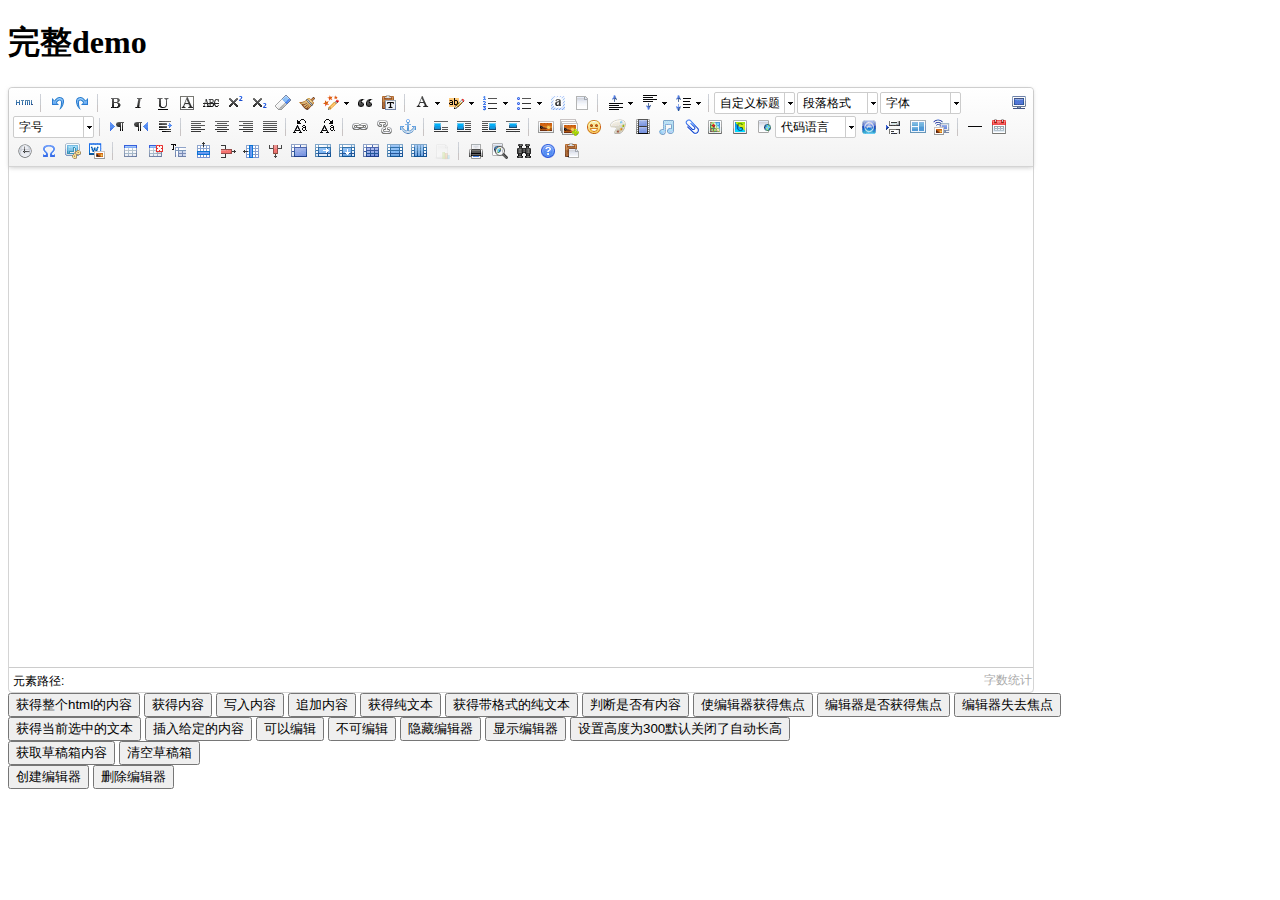
<file: src/main/webapp/ueditor_/index.html>
<!DOCTYPE HTML PUBLIC "-//W3C//DTD HTML 4.01 Transitional//EN"
        "http://www.w3.org/TR/html4/loose.dtd">
<html>
<head>
    <title>完整demo</title>
    <meta http-equiv="Content-Type" content="text/html;charset=utf-8"/>
    <script type="text/javascript" charset="utf-8" src="ueditor.config.js"></script>
    <script type="text/javascript" charset="utf-8" src="ueditor.all.min.js"> </script>
    <!--建议手动加在语言，避免在ie下有时因为加载语言失败导致编辑器加载失败-->
    <!--这里加载的语言文件会覆盖你在配置项目里添加的语言类型，比如你在配置项目里配置的是英文，这里加载的中文，那最后就是中文-->
    <script type="text/javascript" charset="utf-8" src="lang/zh-cn/zh-cn.js"></script>

    <style type="text/css">
        div{
            width:100%;
        }
    </style>
</head>
<body>
<div>
    <h1>完整demo</h1>
    <script id="editor" type="text/plain" style="width:1024px;height:500px;"></script>
</div>
<div id="btns">
    <div>
        <button onclick="getAllHtml()">获得整个html的内容</button>
        <button onclick="getContent()">获得内容</button>
        <button onclick="setContent()">写入内容</button>
        <button onclick="setContent(true)">追加内容</button>
        <button onclick="getContentTxt()">获得纯文本</button>
        <button onclick="getPlainTxt()">获得带格式的纯文本</button>
        <button onclick="hasContent()">判断是否有内容</button>
        <button onclick="setFocus()">使编辑器获得焦点</button>
        <button onmousedown="isFocus(event)">编辑器是否获得焦点</button>
        <button onmousedown="setblur(event)" >编辑器失去焦点</button>

    </div>
    <div>
        <button onclick="getText()">获得当前选中的文本</button>
        <button onclick="insertHtml()">插入给定的内容</button>
        <button id="enable" onclick="setEnabled()">可以编辑</button>
        <button onclick="setDisabled()">不可编辑</button>
        <button onclick=" UE.getEditor('editor').setHide()">隐藏编辑器</button>
        <button onclick=" UE.getEditor('editor').setShow()">显示编辑器</button>
        <button onclick=" UE.getEditor('editor').setHeight(300)">设置高度为300默认关闭了自动长高</button>
    </div>

    <div>
        <button onclick="getLocalData()" >获取草稿箱内容</button>
        <button onclick="clearLocalData()" >清空草稿箱</button>
    </div>

</div>
<div>
    <button onclick="createEditor()">
    创建编辑器</button>
    <button onclick="deleteEditor()">
    删除编辑器</button>
</div>

<script type="text/javascript">

    //实例化编辑器
    //建议使用工厂方法getEditor创建和引用编辑器实例，如果在某个闭包下引用该编辑器，直接调用UE.getEditor('editor')就能拿到相关的实例
    var ue = UE.getEditor('editor');


    function isFocus(e){
        alert(UE.getEditor('editor').isFocus());
        UE.dom.domUtils.preventDefault(e)
    }
    function setblur(e){
        UE.getEditor('editor').blur();
        UE.dom.domUtils.preventDefault(e)
    }
    function insertHtml() {
        var value = prompt('插入html代码', '');
        UE.getEditor('editor').execCommand('insertHtml', value)
    }
    function createEditor() {
        enableBtn();
        UE.getEditor('editor');
    }
    function getAllHtml() {
        alert(UE.getEditor('editor').getAllHtml())
    }
    function getContent() {
        var arr = [];
        arr.push("使用editor.getContent()方法可以获得编辑器的内容");
        arr.push("内容为：");
        arr.push(UE.getEditor('editor').getContent());
        alert(arr.join("\n"));
    }
    function getPlainTxt() {
        var arr = [];
        arr.push("使用editor.getPlainTxt()方法可以获得编辑器的带格式的纯文本内容");
        arr.push("内容为：");
        arr.push(UE.getEditor('editor').getPlainTxt());
        alert(arr.join('\n'))
    }
    function setContent(isAppendTo) {
        var arr = [];
        arr.push("使用editor.setContent('欢迎使用ueditor')方法可以设置编辑器的内容");
        UE.getEditor('editor').setContent('欢迎使用ueditor', isAppendTo);
        alert(arr.join("\n"));
    }
    function setDisabled() {
        UE.getEditor('editor').setDisabled('fullscreen');
        disableBtn("enable");
    }

    function setEnabled() {
        UE.getEditor('editor').setEnabled();
        enableBtn();
    }

    function getText() {
        //当你点击按钮时编辑区域已经失去了焦点，如果直接用getText将不会得到内容，所以要在选回来，然后取得内容
        var range = UE.getEditor('editor').selection.getRange();
        range.select();
        var txt = UE.getEditor('editor').selection.getText();
        alert(txt)
    }

    function getContentTxt() {
        var arr = [];
        arr.push("使用editor.getContentTxt()方法可以获得编辑器的纯文本内容");
        arr.push("编辑器的纯文本内容为：");
        arr.push(UE.getEditor('editor').getContentTxt());
        alert(arr.join("\n"));
    }
    function hasContent() {
        var arr = [];
        arr.push("使用editor.hasContents()方法判断编辑器里是否有内容");
        arr.push("判断结果为：");
        arr.push(UE.getEditor('editor').hasContents());
        alert(arr.join("\n"));
    }
    function setFocus() {
        UE.getEditor('editor').focus();
    }
    function deleteEditor() {
        disableBtn();
        UE.getEditor('editor').destroy();
    }
    function disableBtn(str) {
        var div = document.getElementById('btns');
        var btns = UE.dom.domUtils.getElementsByTagName(div, "button");
        for (var i = 0, btn; btn = btns[i++];) {
            if (btn.id == str) {
                UE.dom.domUtils.removeAttributes(btn, ["disabled"]);
            } else {
                btn.setAttribute("disabled", "true");
            }
        }
    }
    function enableBtn() {
        var div = document.getElementById('btns');
        var btns = UE.dom.domUtils.getElementsByTagName(div, "button");
        for (var i = 0, btn; btn = btns[i++];) {
            UE.dom.domUtils.removeAttributes(btn, ["disabled"]);
        }
    }

    function getLocalData () {
        alert(UE.getEditor('editor').execCommand( "getlocaldata" ));
    }

    function clearLocalData () {
        UE.getEditor('editor').execCommand( "clearlocaldata" );
        alert("已清空草稿箱")
    }
</script>
</body>
</html>
</file>
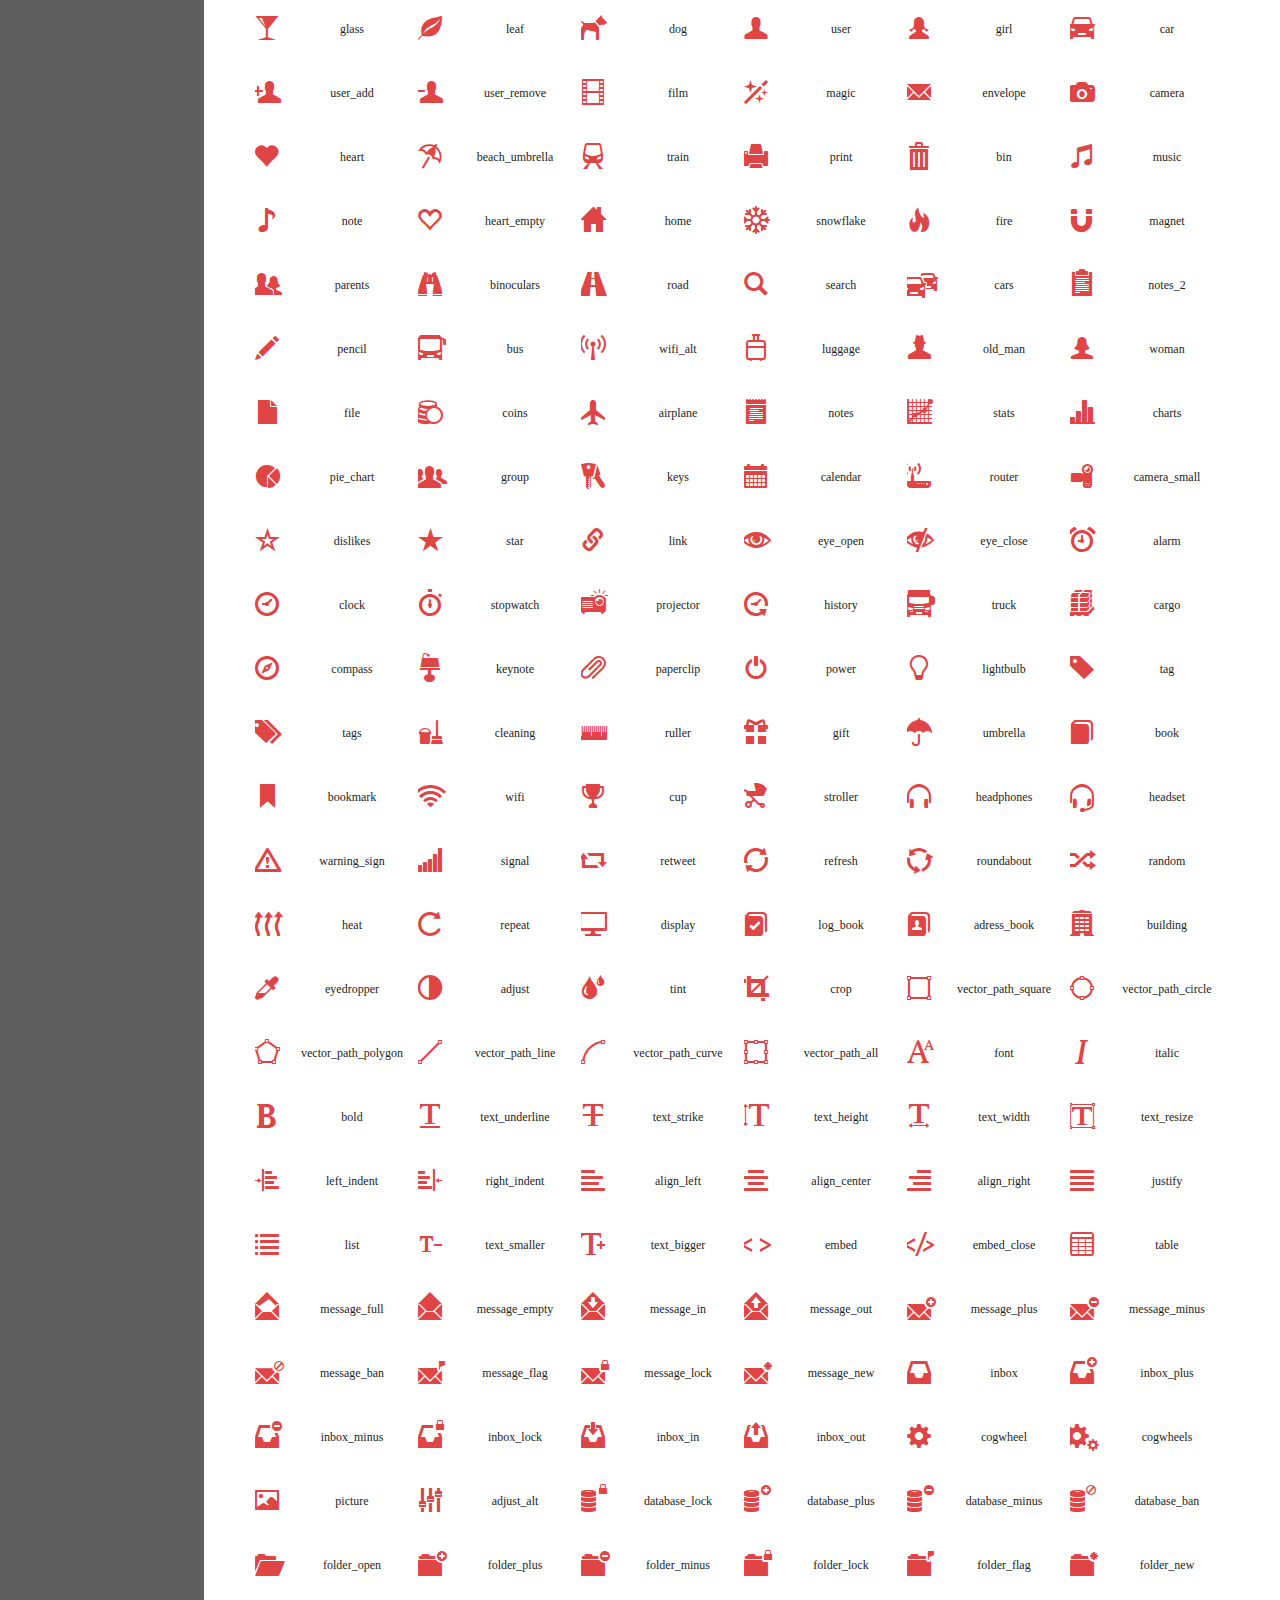
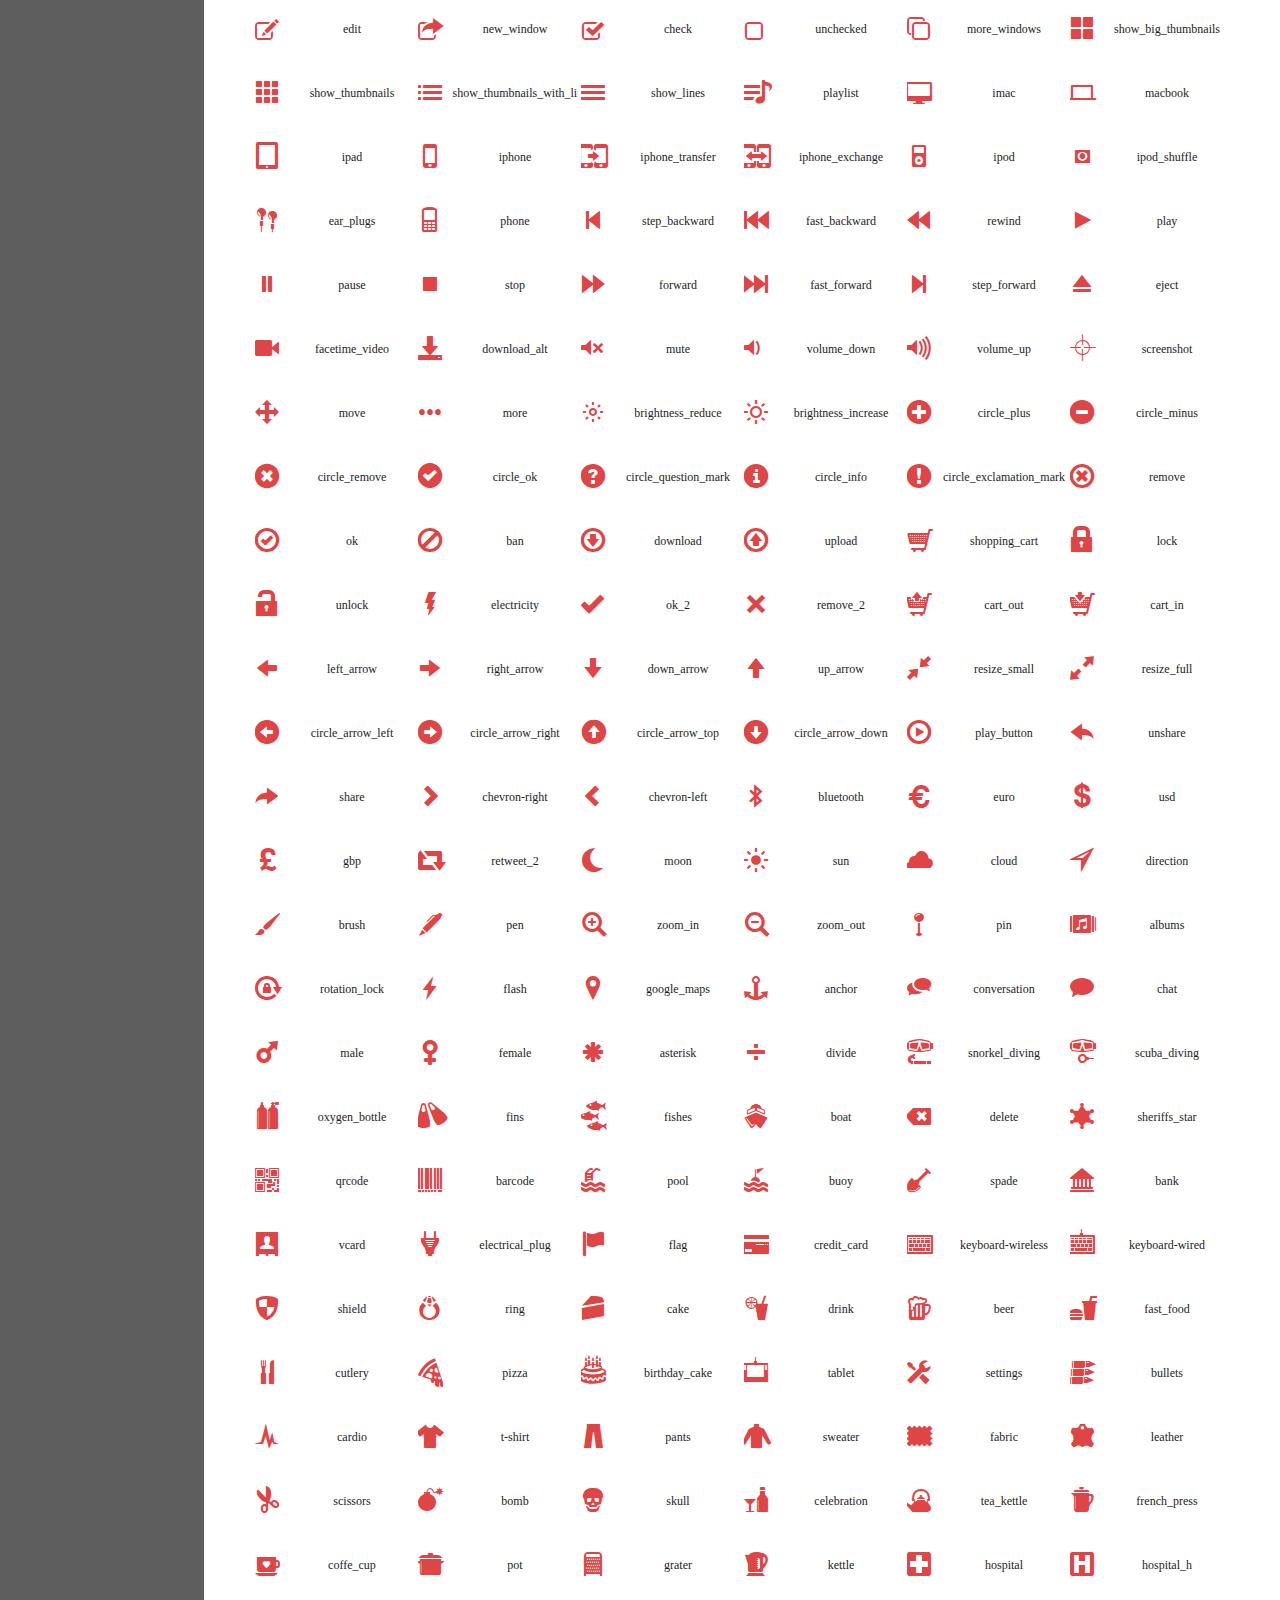
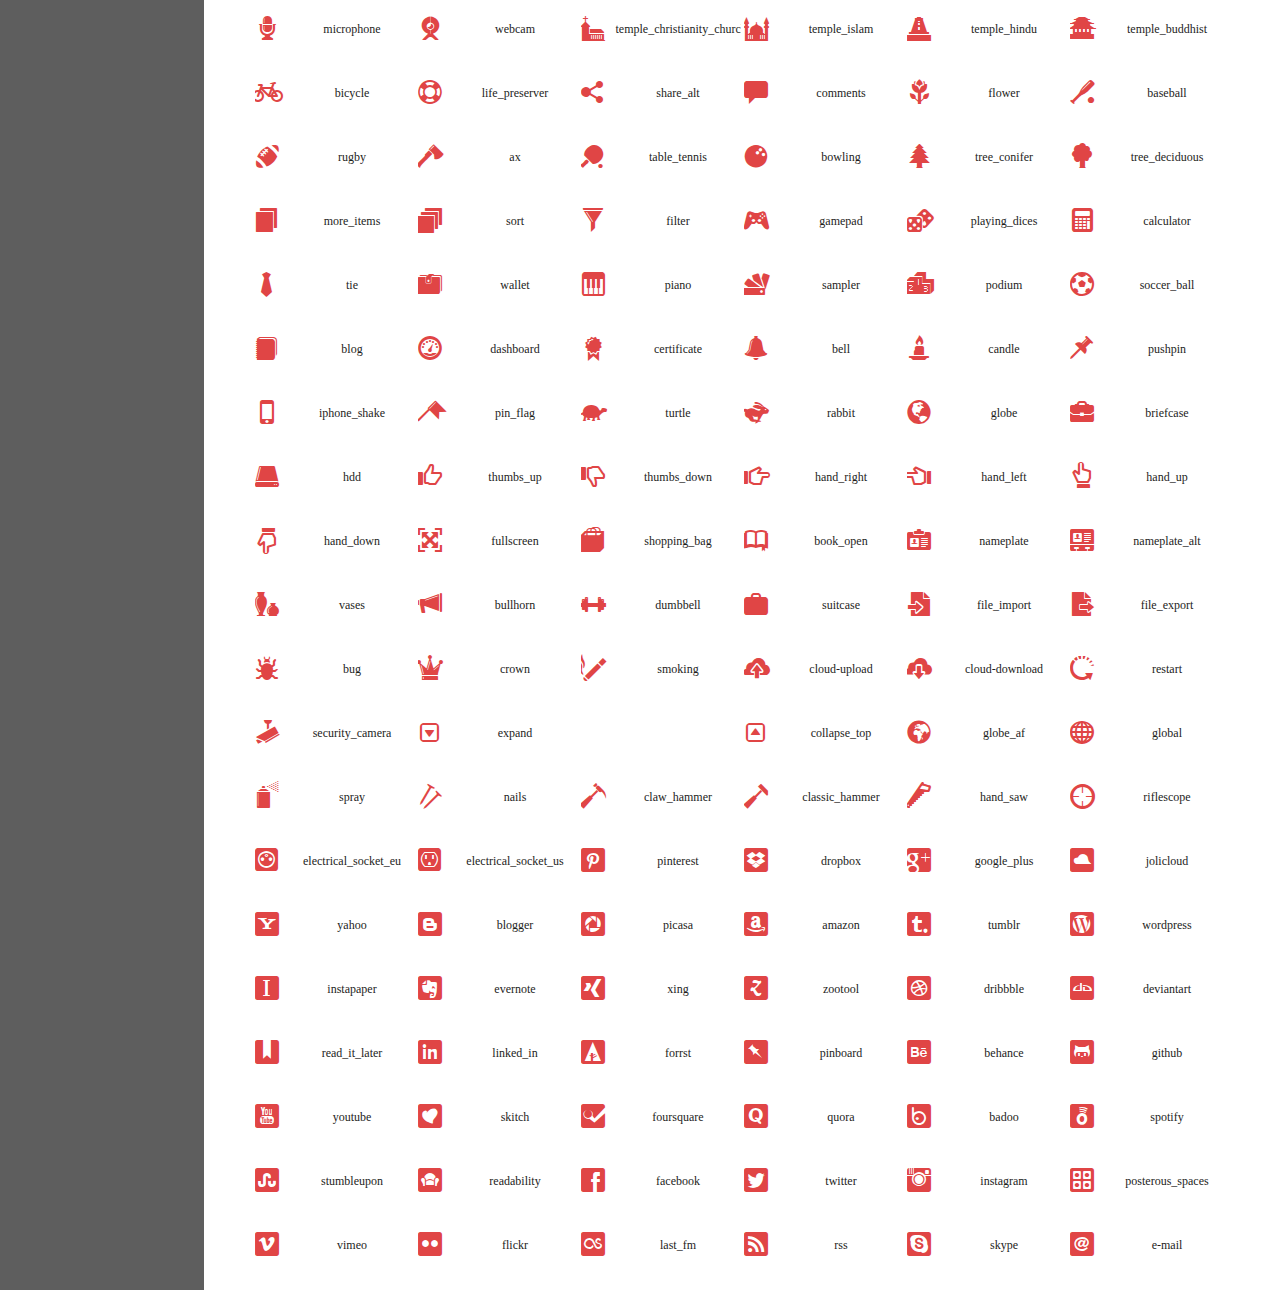
<file: src/main/webapp/icons.html>
<!DOCTYPE html>
<!--[if lt IE 7]> <html class="ie lt-ie9 lt-ie8 lt-ie7"> <![endif]-->
<!--[if IE 7]>    <html class="ie lt-ie9 lt-ie8"> <![endif]-->
<!--[if IE 8]>    <html class="ie lt-ie9"> <![endif]-->
<!--[if gt IE 8]> <html class="ie gt-ie8"> <![endif]-->
<!--[if !IE]><!--><html><!-- <![endif]-->
<head>
	<title>吉林省农户厕所及污水改造管理系统</title>
	
	<!-- Meta -->
	<meta charset="UTF-8" />
	<meta name="viewport" content="width=device-width, initial-scale=1.0, user-scalable=0, minimum-scale=1.0, maximum-scale=1.0">
	<meta name="apple-mobile-web-app-capable" content="yes">
	<meta name="apple-mobile-web-app-status-bar-style" content="black">
	<meta http-equiv="X-UA-Compatible" content="IE=9; IE=8; IE=7; IE=EDGE" />
	
	<!-- Bootstrap -->
	<link href="css/bootstrap.css" rel="stylesheet" />
	<link href="css/responsive.css" rel="stylesheet" />
	
	<!-- Glyphicons Font Icons -->
	<link href="css/glyphicons.css" rel="stylesheet" />
	
	<!-- Uniform Pretty Checkboxes 
	<link href="css/uniform.default.css" rel="stylesheet" />
	-->

	
	<!-- Bootstrap Extended 
	<link href="css/jasny-bootstrap.min.css" rel="stylesheet">
	<link href="css/jasny-bootstrap-responsive.min.css" rel="stylesheet">
	<link href="css/bootstrap-wysihtml5-0.0.2.css" rel="stylesheet">
	<link href="css/bootstrap-select.css" rel="stylesheet" />
	<link href="css/bootstrap-toggle-buttons.css" rel="stylesheet" />
	-->
	<!-- Select2 Plugin 
	<link href="css/select2.css" rel="stylesheet" />
	-->
	<!-- DateTimePicker Plugin -->
	<link href="css/datetimepicker.css" rel="stylesheet" />
	
	<!-- JQueryUI -->
	<link href="css/jquery-ui-1.9.2.custom.min.css" rel="stylesheet" />
	
	<!-- MiniColors ColorPicker Plugin 
	<link href="css/jquery.miniColors.css" rel="stylesheet" />
	-->
	<!-- Notyfy Notifications Plugin 
	<link href="css/jquery.notyfy.css" rel="stylesheet" />
	<link href="css/default.css" rel="stylesheet" />
	-->
	<!-- Gritter Notifications Plugin 
	<link href="css/jquery.gritter.css" rel="stylesheet" />
	-->
	<!-- Easy-pie Plugin 
	<link href="css/jquery.easy-pie-chart.css" rel="stylesheet" />
	-->

	<!-- Google Code Prettify Plugin 
	<link href="css/google-code-prettify/prettify.css" rel="stylesheet" />
    -->
	<!-- Main Theme Stylesheet :: CSS -->
	<link href="css/style-dark.css" rel="stylesheet" />


	
</head>
<body class="">
<div id="wrapper">
<div id="content">
<!-- Icons -->
<div id="docs_icons">
	<a href="#" class="glyphicons no-js glass"><i></i>glass</a>
	<a href="#" class="glyphicons no-js leaf"><i></i>leaf</a>
	<a href="#" class="glyphicons no-js dog"><i></i>dog</a>
	<a href="#" class="glyphicons no-js user"><i></i>user</a>
	<a href="#" class="glyphicons no-js girl"><i></i>girl</a>
	<a href="#" class="glyphicons no-js car"><i></i>car</a>
	<a href="#" class="glyphicons no-js user_add"><i></i>user_add</a>
	<a href="#" class="glyphicons no-js user_remove"><i></i>user_remove</a>
	<a href="#" class="glyphicons no-js film"><i></i>film</a>
	<a href="#" class="glyphicons no-js magic"><i></i>magic</a>
	<a href="#" class="glyphicons no-js envelope"><i></i>envelope</a>
	<a href="#" class="glyphicons no-js camera"><i></i>camera</a>
	<a href="#" class="glyphicons no-js heart"><i></i>heart</a>
	<a href="#" class="glyphicons no-js beach_umbrella"><i></i>beach_umbrella</a>
	<a href="#" class="glyphicons no-js train"><i></i>train</a>
	<a href="#" class="glyphicons no-js print"><i></i>print</a>
	<a href="#" class="glyphicons no-js bin"><i></i>bin</a>
	<a href="#" class="glyphicons no-js music"><i></i>music</a>
	<a href="#" class="glyphicons no-js note"><i></i>note</a>
	<a href="#" class="glyphicons no-js heart_empty"><i></i>heart_empty</a>
	<a href="#" class="glyphicons no-js home"><i></i>home</a>
	<a href="#" class="glyphicons no-js snowflake"><i></i>snowflake</a>
	<a href="#" class="glyphicons no-js fire"><i></i>fire</a>
	<a href="#" class="glyphicons no-js magnet"><i></i>magnet</a>
	<a href="#" class="glyphicons no-js parents"><i></i>parents</a>
	<a href="#" class="glyphicons no-js binoculars"><i></i>binoculars</a>
	<a href="#" class="glyphicons no-js road"><i></i>road</a>
	<a href="#" class="glyphicons no-js search"><i></i>search</a>
	<a href="#" class="glyphicons no-js cars"><i></i>cars</a>
	<a href="#" class="glyphicons no-js notes_2"><i></i>notes_2</a>
	<a href="#" class="glyphicons no-js pencil"><i></i>pencil</a>
	<a href="#" class="glyphicons no-js bus"><i></i>bus</a>
	<a href="#" class="glyphicons no-js wifi_alt"><i></i>wifi_alt</a>
	<a href="#" class="glyphicons no-js luggage"><i></i>luggage</a>
	<a href="#" class="glyphicons no-js old_man"><i></i>old_man</a>
	<a href="#" class="glyphicons no-js woman"><i></i>woman</a>
	<a href="#" class="glyphicons no-js file"><i></i>file</a>
	<a href="#" class="glyphicons no-js coins"><i></i>coins</a>
	<a href="#" class="glyphicons no-js airplane"><i></i>airplane</a>
	<a href="#" class="glyphicons no-js notes"><i></i>notes</a>
	<a href="#" class="glyphicons no-js stats"><i></i>stats</a>
	<a href="#" class="glyphicons no-js charts"><i></i>charts</a>
	<a href="#" class="glyphicons no-js pie_chart"><i></i>pie_chart</a>
	<a href="#" class="glyphicons no-js group"><i></i>group</a>
	<a href="#" class="glyphicons no-js keys"><i></i>keys</a>
	<a href="#" class="glyphicons no-js calendar"><i></i>calendar</a>
	<a href="#" class="glyphicons no-js router"><i></i>router</a>
	<a href="#" class="glyphicons no-js camera_small"><i></i>camera_small</a>
	<a href="#" class="glyphicons no-js dislikes"><i></i>dislikes</a>
	<a href="#" class="glyphicons no-js star"><i></i>star</a>
	<a href="#" class="glyphicons no-js link"><i></i>link</a>
	<a href="#" class="glyphicons no-js eye_open"><i></i>eye_open</a>
	<a href="#" class="glyphicons no-js eye_close"><i></i>eye_close</a>
	<a href="#" class="glyphicons no-js alarm"><i></i>alarm</a>
	<a href="#" class="glyphicons no-js clock"><i></i>clock</a>
	<a href="#" class="glyphicons no-js stopwatch"><i></i>stopwatch</a>
	<a href="#" class="glyphicons no-js projector"><i></i>projector</a>
	<a href="#" class="glyphicons no-js history"><i></i>history</a>
	<a href="#" class="glyphicons no-js truck"><i></i>truck</a>
	<a href="#" class="glyphicons no-js cargo"><i></i>cargo</a>
	<a href="#" class="glyphicons no-js compass"><i></i>compass</a>
	<a href="#" class="glyphicons no-js keynote"><i></i>keynote</a>
	<a href="#" class="glyphicons no-js paperclip"><i></i>paperclip</a>
	<a href="#" class="glyphicons no-js power"><i></i>power</a>
	<a href="#" class="glyphicons no-js lightbulb"><i></i>lightbulb</a>
	<a href="#" class="glyphicons no-js tag"><i></i>tag</a>
	<a href="#" class="glyphicons no-js tags"><i></i>tags</a>
	<a href="#" class="glyphicons no-js cleaning"><i></i>cleaning</a>
	<a href="#" class="glyphicons no-js ruller"><i></i>ruller</a>
	<a href="#" class="glyphicons no-js gift"><i></i>gift</a>
	<a href="#" class="glyphicons no-js umbrella"><i></i>umbrella</a>
	<a href="#" class="glyphicons no-js book"><i></i>book</a>
	<a href="#" class="glyphicons no-js bookmark"><i></i>bookmark</a>
	<a href="#" class="glyphicons no-js wifi"><i></i>wifi</a>
	<a href="#" class="glyphicons no-js cup"><i></i>cup</a>
	<a href="#" class="glyphicons no-js stroller"><i></i>stroller</a>
	<a href="#" class="glyphicons no-js headphones"><i></i>headphones</a>
	<a href="#" class="glyphicons no-js headset"><i></i>headset</a>
	<a href="#" class="glyphicons no-js warning_sign"><i></i>warning_sign</a>
	<a href="#" class="glyphicons no-js signal"><i></i>signal</a>
	<a href="#" class="glyphicons no-js retweet"><i></i>retweet</a>
	<a href="#" class="glyphicons no-js refresh"><i></i>refresh</a>
	<a href="#" class="glyphicons no-js roundabout"><i></i>roundabout</a>
	<a href="#" class="glyphicons no-js random"><i></i>random</a>
	<a href="#" class="glyphicons no-js heat"><i></i>heat</a>
	<a href="#" class="glyphicons no-js repeat"><i></i>repeat</a>
	<a href="#" class="glyphicons no-js display"><i></i>display</a>
	<a href="#" class="glyphicons no-js log_book"><i></i>log_book</a>
	<a href="#" class="glyphicons no-js adress_book"><i></i>adress_book</a>
	<a href="#" class="glyphicons no-js building"><i></i>building</a>
	<a href="#" class="glyphicons no-js eyedropper"><i></i>eyedropper</a>
	<a href="#" class="glyphicons no-js adjust"><i></i>adjust</a>
	<a href="#" class="glyphicons no-js tint"><i></i>tint</a>
	<a href="#" class="glyphicons no-js crop"><i></i>crop</a>
	<a href="#" class="glyphicons no-js vector_path_square"><i></i>vector_path_square</a>
	<a href="#" class="glyphicons no-js vector_path_circle"><i></i>vector_path_circle</a>
	<a href="#" class="glyphicons no-js vector_path_polygon"><i></i>vector_path_polygon</a>
	<a href="#" class="glyphicons no-js vector_path_line"><i></i>vector_path_line</a>
	<a href="#" class="glyphicons no-js vector_path_curve"><i></i>vector_path_curve</a>
	<a href="#" class="glyphicons no-js vector_path_all"><i></i>vector_path_all</a>
	<a href="#" class="glyphicons no-js font"><i></i>font</a>
	<a href="#" class="glyphicons no-js italic"><i></i>italic</a>
	<a href="#" class="glyphicons no-js bold"><i></i>bold</a>
	<a href="#" class="glyphicons no-js text_underline"><i></i>text_underline</a>
	<a href="#" class="glyphicons no-js text_strike"><i></i>text_strike</a>
	<a href="#" class="glyphicons no-js text_height"><i></i>text_height</a>
	<a href="#" class="glyphicons no-js text_width"><i></i>text_width</a>
	<a href="#" class="glyphicons no-js text_resize"><i></i>text_resize</a>
	<a href="#" class="glyphicons no-js left_indent"><i></i>left_indent</a>
	<a href="#" class="glyphicons no-js right_indent"><i></i>right_indent</a>
	<a href="#" class="glyphicons no-js align_left"><i></i>align_left</a>
	<a href="#" class="glyphicons no-js align_center"><i></i>align_center</a>
	<a href="#" class="glyphicons no-js align_right"><i></i>align_right</a>
	<a href="#" class="glyphicons no-js justify"><i></i>justify</a>
	<a href="#" class="glyphicons no-js list"><i></i>list</a>
	<a href="#" class="glyphicons no-js text_smaller"><i></i>text_smaller</a>
	<a href="#" class="glyphicons no-js text_bigger"><i></i>text_bigger</a>
	<a href="#" class="glyphicons no-js embed"><i></i>embed</a>
	<a href="#" class="glyphicons no-js embed_close"><i></i>embed_close</a>
	<a href="#" class="glyphicons no-js table"><i></i>table</a>
	<a href="#" class="glyphicons no-js message_full"><i></i>message_full</a>
	<a href="#" class="glyphicons no-js message_empty"><i></i>message_empty</a>
	<a href="#" class="glyphicons no-js message_in"><i></i>message_in</a>
	<a href="#" class="glyphicons no-js message_out"><i></i>message_out</a>
	<a href="#" class="glyphicons no-js message_plus"><i></i>message_plus</a>
	<a href="#" class="glyphicons no-js message_minus"><i></i>message_minus</a>
	<a href="#" class="glyphicons no-js message_ban"><i></i>message_ban</a>
	<a href="#" class="glyphicons no-js message_flag"><i></i>message_flag</a>
	<a href="#" class="glyphicons no-js message_lock"><i></i>message_lock</a>
	<a href="#" class="glyphicons no-js message_new"><i></i>message_new</a>
	<a href="#" class="glyphicons no-js inbox"><i></i>inbox</a>
	<a href="#" class="glyphicons no-js inbox_plus"><i></i>inbox_plus</a>
	<a href="#" class="glyphicons no-js inbox_minus"><i></i>inbox_minus</a>
	<a href="#" class="glyphicons no-js inbox_lock"><i></i>inbox_lock</a>
	<a href="#" class="glyphicons no-js inbox_in"><i></i>inbox_in</a>
	<a href="#" class="glyphicons no-js inbox_out"><i></i>inbox_out</a>
	<a href="#" class="glyphicons no-js cogwheel"><i></i>cogwheel</a>
	<a href="#" class="glyphicons no-js cogwheels"><i></i>cogwheels</a>
	<a href="#" class="glyphicons no-js picture"><i></i>picture</a>
	<a href="#" class="glyphicons no-js adjust_alt"><i></i>adjust_alt</a>
	<a href="#" class="glyphicons no-js database_lock"><i></i>database_lock</a>
	<a href="#" class="glyphicons no-js database_plus"><i></i>database_plus</a>
	<a href="#" class="glyphicons no-js database_minus"><i></i>database_minus</a>
	<a href="#" class="glyphicons no-js database_ban"><i></i>database_ban</a>
	<a href="#" class="glyphicons no-js folder_open"><i></i>folder_open</a>
	<a href="#" class="glyphicons no-js folder_plus"><i></i>folder_plus</a>
	<a href="#" class="glyphicons no-js folder_minus"><i></i>folder_minus</a>
	<a href="#" class="glyphicons no-js folder_lock"><i></i>folder_lock</a>
	<a href="#" class="glyphicons no-js folder_flag"><i></i>folder_flag</a>
	<a href="#" class="glyphicons no-js folder_new"><i></i>folder_new</a>
	<a href="#" class="glyphicons no-js edit"><i></i>edit</a>
	<a href="#" class="glyphicons no-js new_window"><i></i>new_window</a>
	<a href="#" class="glyphicons no-js check"><i></i>check</a>
	<a href="#" class="glyphicons no-js unchecked"><i></i>unchecked</a>
	<a href="#" class="glyphicons no-js more_windows"><i></i>more_windows</a>
	<a href="#" class="glyphicons no-js show_big_thumbnails"><i></i>show_big_thumbnails</a>
	<a href="#" class="glyphicons no-js show_thumbnails"><i></i>show_thumbnails</a>
	<a href="#" class="glyphicons no-js show_thumbnails_with_lines"><i></i>show_thumbnails_with_lines</a>
	<a href="#" class="glyphicons no-js show_lines"><i></i>show_lines</a>
	<a href="#" class="glyphicons no-js playlist"><i></i>playlist</a>
	<a href="#" class="glyphicons no-js imac"><i></i>imac</a>
	<a href="#" class="glyphicons no-js macbook"><i></i>macbook</a>
	<a href="#" class="glyphicons no-js ipad"><i></i>ipad</a>
	<a href="#" class="glyphicons no-js iphone"><i></i>iphone</a>
	<a href="#" class="glyphicons no-js iphone_transfer"><i></i>iphone_transfer</a>
	<a href="#" class="glyphicons no-js iphone_exchange"><i></i>iphone_exchange</a>
	<a href="#" class="glyphicons no-js ipod"><i></i>ipod</a>
	<a href="#" class="glyphicons no-js ipod_shuffle"><i></i>ipod_shuffle</a>
	<a href="#" class="glyphicons no-js ear_plugs"><i></i>ear_plugs</a>
	<a href="#" class="glyphicons no-js phone"><i></i>phone</a>
	<a href="#" class="glyphicons no-js step_backward"><i></i>step_backward</a>
	<a href="#" class="glyphicons no-js fast_backward"><i></i>fast_backward</a>
	<a href="#" class="glyphicons no-js rewind"><i></i>rewind</a>
	<a href="#" class="glyphicons no-js play"><i></i>play</a>
	<a href="#" class="glyphicons no-js pause"><i></i>pause</a>
	<a href="#" class="glyphicons no-js stop"><i></i>stop</a>
	<a href="#" class="glyphicons no-js forward"><i></i>forward</a>
	<a href="#" class="glyphicons no-js fast_forward"><i></i>fast_forward</a>
	<a href="#" class="glyphicons no-js step_forward"><i></i>step_forward</a>
	<a href="#" class="glyphicons no-js eject"><i></i>eject</a>
	<a href="#" class="glyphicons no-js facetime_video"><i></i>facetime_video</a>
	<a href="#" class="glyphicons no-js download_alt"><i></i>download_alt</a>
	<a href="#" class="glyphicons no-js mute"><i></i>mute</a>
	<a href="#" class="glyphicons no-js volume_down"><i></i>volume_down</a>
	<a href="#" class="glyphicons no-js volume_up"><i></i>volume_up</a>
	<a href="#" class="glyphicons no-js screenshot"><i></i>screenshot</a>
	<a href="#" class="glyphicons no-js move"><i></i>move</a>
	<a href="#" class="glyphicons no-js more"><i></i>more</a>
	<a href="#" class="glyphicons no-js brightness_reduce"><i></i>brightness_reduce</a>
	<a href="#" class="glyphicons no-js brightness_increase"><i></i>brightness_increase</a>
	<a href="#" class="glyphicons no-js circle_plus"><i></i>circle_plus</a>
	<a href="#" class="glyphicons no-js circle_minus"><i></i>circle_minus</a>
	<a href="#" class="glyphicons no-js circle_remove"><i></i>circle_remove</a>
	<a href="#" class="glyphicons no-js circle_ok"><i></i>circle_ok</a>
	<a href="#" class="glyphicons no-js circle_question_mark"><i></i>circle_question_mark</a>
	<a href="#" class="glyphicons no-js circle_info"><i></i>circle_info</a>
	<a href="#" class="glyphicons no-js circle_exclamation_mark"><i></i>circle_exclamation_mark</a>
	<a href="#" class="glyphicons no-js remove"><i></i>remove</a>
	<a href="#" class="glyphicons no-js ok"><i></i>ok</a>
	<a href="#" class="glyphicons no-js ban"><i></i>ban</a>
	<a href="#" class="glyphicons no-js download"><i></i>download</a>
	<a href="#" class="glyphicons no-js upload"><i></i>upload</a>
	<a href="#" class="glyphicons no-js shopping_cart"><i></i>shopping_cart</a>
	<a href="#" class="glyphicons no-js lock"><i></i>lock</a>
	<a href="#" class="glyphicons no-js unlock"><i></i>unlock</a>
	<a href="#" class="glyphicons no-js electricity"><i></i>electricity</a>
	<a href="#" class="glyphicons no-js ok_2"><i></i>ok_2</a>
	<a href="#" class="glyphicons no-js remove_2"><i></i>remove_2</a>
	<a href="#" class="glyphicons no-js cart_out"><i></i>cart_out</a>
	<a href="#" class="glyphicons no-js cart_in"><i></i>cart_in</a>
	<a href="#" class="glyphicons no-js left_arrow"><i></i>left_arrow</a>
	<a href="#" class="glyphicons no-js right_arrow"><i></i>right_arrow</a>
	<a href="#" class="glyphicons no-js down_arrow"><i></i>down_arrow</a>
	<a href="#" class="glyphicons no-js up_arrow"><i></i>up_arrow</a>
	<a href="#" class="glyphicons no-js resize_small"><i></i>resize_small</a>
	<a href="#" class="glyphicons no-js resize_full"><i></i>resize_full</a>
	<a href="#" class="glyphicons no-js circle_arrow_left"><i></i>circle_arrow_left</a>
	<a href="#" class="glyphicons no-js circle_arrow_right"><i></i>circle_arrow_right</a>
	<a href="#" class="glyphicons no-js circle_arrow_top"><i></i>circle_arrow_top</a>
	<a href="#" class="glyphicons no-js circle_arrow_down"><i></i>circle_arrow_down</a>
	<a href="#" class="glyphicons no-js play_button"><i></i>play_button</a>
	<a href="#" class="glyphicons no-js unshare"><i></i>unshare</a>
	<a href="#" class="glyphicons no-js share"><i></i>share</a>
	<a href="#" class="glyphicons no-js chevron-right"><i></i>chevron-right</a>
	<a href="#" class="glyphicons no-js chevron-left"><i></i>chevron-left</a>
	<a href="#" class="glyphicons no-js bluetooth"><i></i>bluetooth</a>
	<a href="#" class="glyphicons no-js euro"><i></i>euro</a>
	<a href="#" class="glyphicons no-js usd"><i></i>usd</a>
	<a href="#" class="glyphicons no-js gbp"><i></i>gbp</a>
	<a href="#" class="glyphicons no-js retweet_2"><i></i>retweet_2</a>
	<a href="#" class="glyphicons no-js moon"><i></i>moon</a>
	<a href="#" class="glyphicons no-js sun"><i></i>sun</a>
	<a href="#" class="glyphicons no-js cloud"><i></i>cloud</a>
	<a href="#" class="glyphicons no-js direction"><i></i>direction</a>
	<a href="#" class="glyphicons no-js brush"><i></i>brush</a>
	<a href="#" class="glyphicons no-js pen"><i></i>pen</a>
	<a href="#" class="glyphicons no-js zoom_in"><i></i>zoom_in</a>
	<a href="#" class="glyphicons no-js zoom_out"><i></i>zoom_out</a>
	<a href="#" class="glyphicons no-js pin"><i></i>pin</a>
	<a href="#" class="glyphicons no-js albums"><i></i>albums</a>
	<a href="#" class="glyphicons no-js rotation_lock"><i></i>rotation_lock</a>
	<a href="#" class="glyphicons no-js flash"><i></i>flash</a>
	<a href="#" class="glyphicons no-js google_maps"><i></i>google_maps</a>
	<a href="#" class="glyphicons no-js anchor"><i></i>anchor</a>
	<a href="#" class="glyphicons no-js conversation"><i></i>conversation</a>
	<a href="#" class="glyphicons no-js chat"><i></i>chat</a>
	<a href="#" class="glyphicons no-js male"><i></i>male</a>
	<a href="#" class="glyphicons no-js female"><i></i>female</a>
	<a href="#" class="glyphicons no-js asterisk"><i></i>asterisk</a>
	<a href="#" class="glyphicons no-js divide"><i></i>divide</a>
	<a href="#" class="glyphicons no-js snorkel_diving"><i></i>snorkel_diving</a>
	<a href="#" class="glyphicons no-js scuba_diving"><i></i>scuba_diving</a>
	<a href="#" class="glyphicons no-js oxygen_bottle"><i></i>oxygen_bottle</a>
	<a href="#" class="glyphicons no-js fins"><i></i>fins</a>
	<a href="#" class="glyphicons no-js fishes"><i></i>fishes</a>
	<a href="#" class="glyphicons no-js boat"><i></i>boat</a>
	<a href="#" class="glyphicons no-js delete"><i></i>delete</a>
	<a href="#" class="glyphicons no-js sheriffs_star"><i></i>sheriffs_star</a>
	<a href="#" class="glyphicons no-js qrcode"><i></i>qrcode</a>
	<a href="#" class="glyphicons no-js barcode"><i></i>barcode</a>
	<a href="#" class="glyphicons no-js pool"><i></i>pool</a>
	<a href="#" class="glyphicons no-js buoy"><i></i>buoy</a>
	<a href="#" class="glyphicons no-js spade"><i></i>spade</a>
	<a href="#" class="glyphicons no-js bank"><i></i>bank</a>
	<a href="#" class="glyphicons no-js vcard"><i></i>vcard</a>
	<a href="#" class="glyphicons no-js electrical_plug"><i></i>electrical_plug</a>
	<a href="#" class="glyphicons no-js flag"><i></i>flag</a>
	<a href="#" class="glyphicons no-js credit_card"><i></i>credit_card</a>
	<a href="#" class="glyphicons no-js keyboard-wireless"><i></i>keyboard-wireless</a>
	<a href="#" class="glyphicons no-js keyboard-wired"><i></i>keyboard-wired</a>
	<a href="#" class="glyphicons no-js shield"><i></i>shield</a>
	<a href="#" class="glyphicons no-js ring"><i></i>ring</a>
	<a href="#" class="glyphicons no-js cake"><i></i>cake</a>
	<a href="#" class="glyphicons no-js drink"><i></i>drink</a>
	<a href="#" class="glyphicons no-js beer"><i></i>beer</a>
	<a href="#" class="glyphicons no-js fast_food"><i></i>fast_food</a>
	<a href="#" class="glyphicons no-js cutlery"><i></i>cutlery</a>
	<a href="#" class="glyphicons no-js pizza"><i></i>pizza</a>
	<a href="#" class="glyphicons no-js birthday_cake"><i></i>birthday_cake</a>
	<a href="#" class="glyphicons no-js tablet"><i></i>tablet</a>
	<a href="#" class="glyphicons no-js settings"><i></i>settings</a>
	<a href="#" class="glyphicons no-js bullets"><i></i>bullets</a>
	<a href="#" class="glyphicons no-js cardio"><i></i>cardio</a>
	<a href="#" class="glyphicons no-js t-shirt"><i></i>t-shirt</a>
	<a href="#" class="glyphicons no-js pants"><i></i>pants</a>
	<a href="#" class="glyphicons no-js sweater"><i></i>sweater</a>
	<a href="#" class="glyphicons no-js fabric"><i></i>fabric</a>
	<a href="#" class="glyphicons no-js leather"><i></i>leather</a>
	<a href="#" class="glyphicons no-js scissors"><i></i>scissors</a>
	<a href="#" class="glyphicons no-js bomb"><i></i>bomb</a>
	<a href="#" class="glyphicons no-js skull"><i></i>skull</a>
	<a href="#" class="glyphicons no-js celebration"><i></i>celebration</a>
	<a href="#" class="glyphicons no-js tea_kettle"><i></i>tea_kettle</a>
	<a href="#" class="glyphicons no-js french_press"><i></i>french_press</a>
	<a href="#" class="glyphicons no-js coffe_cup"><i></i>coffe_cup</a>
	<a href="#" class="glyphicons no-js pot"><i></i>pot</a>
	<a href="#" class="glyphicons no-js grater"><i></i>grater</a>
	<a href="#" class="glyphicons no-js kettle"><i></i>kettle</a>
	<a href="#" class="glyphicons no-js hospital"><i></i>hospital</a>
	<a href="#" class="glyphicons no-js hospital_h"><i></i>hospital_h</a>
	<a href="#" class="glyphicons no-js microphone"><i></i>microphone</a>
	<a href="#" class="glyphicons no-js webcam"><i></i>webcam</a>
	<a href="#" class="glyphicons no-js temple_christianity_church"><i></i>temple_christianity_church</a>
	<a href="#" class="glyphicons no-js temple_islam"><i></i>temple_islam</a>
	<a href="#" class="glyphicons no-js temple_hindu"><i></i>temple_hindu</a>
	<a href="#" class="glyphicons no-js temple_buddhist"><i></i>temple_buddhist</a>
	<a href="#" class="glyphicons no-js bicycle"><i></i>bicycle</a>
	<a href="#" class="glyphicons no-js life_preserver"><i></i>life_preserver</a>
	<a href="#" class="glyphicons no-js share_alt"><i></i>share_alt</a>
	<a href="#" class="glyphicons no-js comments"><i></i>comments</a>
	<a href="#" class="glyphicons no-js flower"><i></i>flower</a>
	<a href="#" class="glyphicons no-js baseball"><i></i>baseball</a>
	<a href="#" class="glyphicons no-js rugby"><i></i>rugby</a>
	<a href="#" class="glyphicons no-js ax"><i></i>ax</a>
	<a href="#" class="glyphicons no-js table_tennis"><i></i>table_tennis</a>
	<a href="#" class="glyphicons no-js bowling"><i></i>bowling</a>
	<a href="#" class="glyphicons no-js tree_conifer"><i></i>tree_conifer</a>
	<a href="#" class="glyphicons no-js tree_deciduous"><i></i>tree_deciduous</a>
	<a href="#" class="glyphicons no-js more_items"><i></i>more_items</a>
	<a href="#" class="glyphicons no-js sort"><i></i>sort</a>
	<a href="#" class="glyphicons no-js filter"><i></i>filter</a>
	<a href="#" class="glyphicons no-js gamepad"><i></i>gamepad</a>
	<a href="#" class="glyphicons no-js playing_dices"><i></i>playing_dices</a>
	<a href="#" class="glyphicons no-js calculator"><i></i>calculator</a>
	<a href="#" class="glyphicons no-js tie"><i></i>tie</a>
	<a href="#" class="glyphicons no-js wallet"><i></i>wallet</a>
	<a href="#" class="glyphicons no-js piano"><i></i>piano</a>
	<a href="#" class="glyphicons no-js sampler"><i></i>sampler</a>
	<a href="#" class="glyphicons no-js podium"><i></i>podium</a>
	<a href="#" class="glyphicons no-js soccer_ball"><i></i>soccer_ball</a>
	<a href="#" class="glyphicons no-js blog"><i></i>blog</a>
	<a href="#" class="glyphicons no-js dashboard"><i></i>dashboard</a>
	<a href="#" class="glyphicons no-js certificate"><i></i>certificate</a>
	<a href="#" class="glyphicons no-js bell"><i></i>bell</a>
	<a href="#" class="glyphicons no-js candle"><i></i>candle</a>
	<a href="#" class="glyphicons no-js pushpin"><i></i>pushpin</a>
	<a href="#" class="glyphicons no-js iphone_shake"><i></i>iphone_shake</a>
	<a href="#" class="glyphicons no-js pin_flag"><i></i>pin_flag</a>
	<a href="#" class="glyphicons no-js turtle"><i></i>turtle</a>
	<a href="#" class="glyphicons no-js rabbit"><i></i>rabbit</a>
	<a href="#" class="glyphicons no-js globe"><i></i>globe</a>
	<a href="#" class="glyphicons no-js briefcase"><i></i>briefcase</a>
	<a href="#" class="glyphicons no-js hdd"><i></i>hdd</a>
	<a href="#" class="glyphicons no-js thumbs_up"><i></i>thumbs_up</a>
	<a href="#" class="glyphicons no-js thumbs_down"><i></i>thumbs_down</a>
	<a href="#" class="glyphicons no-js hand_right"><i></i>hand_right</a>
	<a href="#" class="glyphicons no-js hand_left"><i></i>hand_left</a>
	<a href="#" class="glyphicons no-js hand_up"><i></i>hand_up</a>
	<a href="#" class="glyphicons no-js hand_down"><i></i>hand_down</a>
	<a href="#" class="glyphicons no-js fullscreen"><i></i>fullscreen</a>
	<a href="#" class="glyphicons no-js shopping_bag"><i></i>shopping_bag</a>
	<a href="#" class="glyphicons no-js book_open"><i></i>book_open</a>
	<a href="#" class="glyphicons no-js nameplate"><i></i>nameplate</a>
	<a href="#" class="glyphicons no-js nameplate_alt"><i></i>nameplate_alt</a>
	<a href="#" class="glyphicons no-js vases"><i></i>vases</a>
	<a href="#" class="glyphicons no-js bullhorn"><i></i>bullhorn</a>
	<a href="#" class="glyphicons no-js dumbbell"><i></i>dumbbell</a>
	<a href="#" class="glyphicons no-js suitcase"><i></i>suitcase</a>
	<a href="#" class="glyphicons no-js file_import"><i></i>file_import</a>
	<a href="#" class="glyphicons no-js file_export"><i></i>file_export</a>
	<a href="#" class="glyphicons no-js bug"><i></i>bug</a>
	<a href="#" class="glyphicons no-js crown"><i></i>crown</a>
	<a href="#" class="glyphicons no-js smoking"><i></i>smoking</a>
	<a href="#" class="glyphicons no-js cloud-upload"><i></i>cloud-upload</a>
	<a href="#" class="glyphicons no-js cloud-download"><i></i>cloud-download</a>
	<a href="#" class="glyphicons no-js restart"><i></i>restart</a>
	<a href="#" class="glyphicons no-js security_camera"><i></i>security_camera</a>
	<a href="#" class="glyphicons no-js expand"><i></i>expand</a>
	<a href="#" class="glyphicons no-js collapse"><i></i>collapse</a>
	<a href="#" class="glyphicons no-js collapse_top"><i></i>collapse_top</a>
	<a href="#" class="glyphicons no-js globe_af"><i></i>globe_af</a>
	<a href="#" class="glyphicons no-js global"><i></i>global</a>
	<a href="#" class="glyphicons no-js spray"><i></i>spray</a>
	<a href="#" class="glyphicons no-js nails"><i></i>nails</a>
	<a href="#" class="glyphicons no-js claw_hammer"><i></i>claw_hammer</a>
	<a href="#" class="glyphicons no-js classic_hammer"><i></i>classic_hammer</a>
	<a href="#" class="glyphicons no-js hand_saw"><i></i>hand_saw</a>
	<a href="#" class="glyphicons no-js riflescope"><i></i>riflescope</a>
	<a href="#" class="glyphicons no-js electrical_socket_eu"><i></i>electrical_socket_eu</a>
	<a href="#" class="glyphicons no-js electrical_socket_us"><i></i>electrical_socket_us</a>
	<a href="#" class="glyphicons no-js pinterest"><i></i>pinterest</a>
	<a href="#" class="glyphicons no-js dropbox"><i></i>dropbox</a>
	<a href="#" class="glyphicons no-js google_plus"><i></i>google_plus</a>
	<a href="#" class="glyphicons no-js jolicloud"><i></i>jolicloud</a>
	<a href="#" class="glyphicons no-js yahoo"><i></i>yahoo</a>
	<a href="#" class="glyphicons no-js blogger"><i></i>blogger</a>
	<a href="#" class="glyphicons no-js picasa"><i></i>picasa</a>
	<a href="#" class="glyphicons no-js amazon"><i></i>amazon</a>
	<a href="#" class="glyphicons no-js tumblr"><i></i>tumblr</a>
	<a href="#" class="glyphicons no-js wordpress"><i></i>wordpress</a>
	<a href="#" class="glyphicons no-js instapaper"><i></i>instapaper</a>
	<a href="#" class="glyphicons no-js evernote"><i></i>evernote</a>
	<a href="#" class="glyphicons no-js xing"><i></i>xing</a>
	<a href="#" class="glyphicons no-js zootool"><i></i>zootool</a>
	<a href="#" class="glyphicons no-js dribbble"><i></i>dribbble</a>
	<a href="#" class="glyphicons no-js deviantart"><i></i>deviantart</a>
	<a href="#" class="glyphicons no-js read_it_later"><i></i>read_it_later</a>
	<a href="#" class="glyphicons no-js linked_in"><i></i>linked_in</a>
	<a href="#" class="glyphicons no-js forrst"><i></i>forrst</a>
	<a href="#" class="glyphicons no-js pinboard"><i></i>pinboard</a>
	<a href="#" class="glyphicons no-js behance"><i></i>behance</a>
	<a href="#" class="glyphicons no-js github"><i></i>github</a>
	<a href="#" class="glyphicons no-js youtube"><i></i>youtube</a>
	<a href="#" class="glyphicons no-js skitch"><i></i>skitch</a>
	<a href="#" class="glyphicons no-js foursquare"><i></i>foursquare</a>
	<a href="#" class="glyphicons no-js quora"><i></i>quora</a>
	<a href="#" class="glyphicons no-js badoo"><i></i>badoo</a>
	<a href="#" class="glyphicons no-js spotify"><i></i>spotify</a>
	<a href="#" class="glyphicons no-js stumbleupon"><i></i>stumbleupon</a>
	<a href="#" class="glyphicons no-js readability"><i></i>readability</a>
	<a href="#" class="glyphicons no-js facebook"><i></i>facebook</a>
	<a href="#" class="glyphicons no-js twitter"><i></i>twitter</a>
	<a href="#" class="glyphicons no-js instagram"><i></i>instagram</a>
	<a href="#" class="glyphicons no-js posterous_spaces"><i></i>posterous_spaces</a>
	<a href="#" class="glyphicons no-js vimeo"><i></i>vimeo</a>
	<a href="#" class="glyphicons no-js flickr"><i></i>flickr</a>
	<a href="#" class="glyphicons no-js last_fm"><i></i>last_fm</a>
	<a href="#" class="glyphicons no-js rss"><i></i>rss</a>
	<a href="#" class="glyphicons no-js skype"><i></i>skype</a>
	<a href="#" class="glyphicons no-js e-mail"><i></i>e-mail</a>
</div>
<!-- // Icons END -->	
		
		</div>
		<!-- // Content END -->
			
	  </div>
	
</body>
</html>
</file>
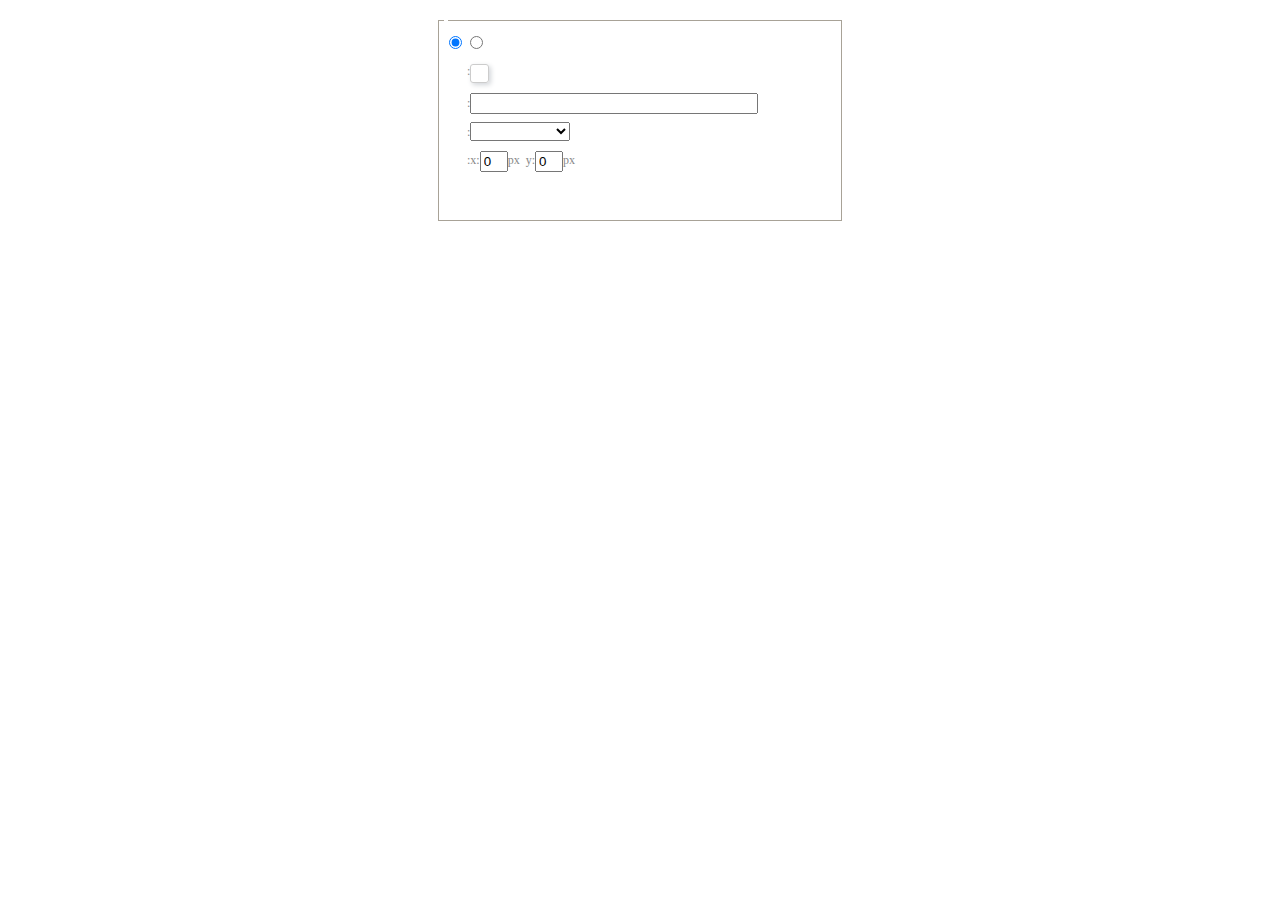
<file: src/main/webapp/ueditor_/dialogs/background/background.html>
<!DOCTYPE HTML>
<html>
<head>
    <meta http-equiv="Content-Type" content="text/html;charset=utf-8"/>
    <script type="text/javascript" src="../internal.js"></script>
    <link rel="stylesheet" type="text/css" href="background.css">
</head>
<body>
    <div id="bg_container" class="wrapper">
        <div id="tabHeads" class="tabhead">
            <span class="focus" data-content-id="normal"><var id="lang_background_normal"></var></span>
            <span class="" data-content-id="imgManager"><var id="lang_background_local"></var></span>
        </div>
        <div id="tabBodys" class="tabbody">
            <div id="normal" class="panel focus">
                <fieldset class="bgarea">
                    <legend><var id="lang_background_set"></var></legend>
                    <div class="content">
                        <div>
                            <label><input id="nocolorRadio" class="iptradio" type="radio" name="t" value="none" checked="checked"><var id="lang_background_none"></var></label>
                            <label><input id="coloredRadio" class="iptradio" type="radio" name="t" value="color"><var id="lang_background_colored"></var></label>
                        </div>
                        <div class="wrapcolor pl">
                            <div class="color">
                                <var id="lang_background_color"></var>:
                            </div>
                            <div id="colorPicker"></div>
                            <div class="clear"></div>
                        </div>
                        <div class="wrapcolor pl">
                            <label><var id="lang_background_netimg"></var>:</label><input class="txt" type="text" id="url">
                        </div>
                        <div id="alignment" class="alignment">
                            <var id="lang_background_align"></var>:<select id="repeatType">
                                <option value="center"></option>
                                <option value="repeat-x"></option>
                                <option value="repeat-y"></option>
                                <option value="repeat"></option>
                                <option value="self"></option>
                            </select>
                        </div>
                        <div id="custom" >
                            <var id="lang_background_position"></var>:x:<input type="text" size="1" id="x" maxlength="4" value="0">px&nbsp;&nbsp;y:<input type="text" size="1" id="y" maxlength="4" value="0">px
                        </div>
                    </div>
                </fieldset>

            </div>
            <div id="imgManager" class="panel">
                <div id="imageList" style=""></div>
            </div>
        </div>
    </div>
    <script type="text/javascript" src="background.js"></script>
</body>
</html>
</file>
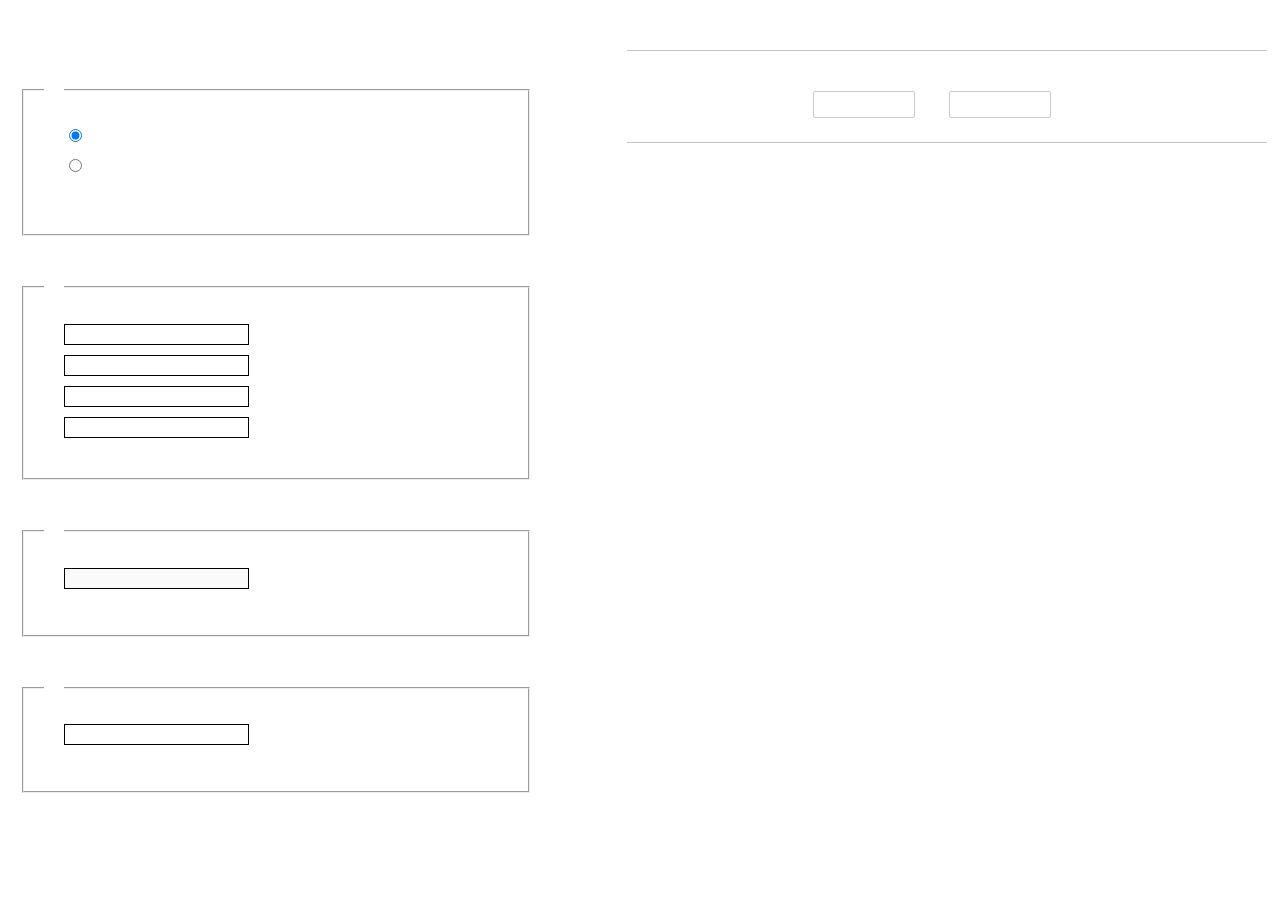
<file: src/main/webapp/ueditor_/dialogs/charts/charts.html>
<!DOCTYPE html>
<html>
    <head>
        <title>chart</title>
        <meta chartset="utf-8">
        <link rel="stylesheet" type="text/css" href="charts.css">
        <script type="text/javascript" src="../internal.js"></script>
    </head>
    <body>
        <div class="main">
            <div class="table-view">
                <h3><var id="lang_data_source"></var></h3>
                <div id="tableContainer" class="table-container"></div>
                <h3><var id="lang_chart_format"></var></h3>
                <form name="data-form">
                    <div class="charts-format">
                        <fieldset>
                            <legend><var id="lang_data_align"></var></legend>
                            <div class="format-item-container">
                                <label>
                                    <input type="radio" class="format-ctrl not-pie-item" name="charts-format" value="1" checked="checked">
                                    <var id="lang_chart_align_same"></var>
                                </label>
                                <label>
                                    <input type="radio" class="format-ctrl not-pie-item" name="charts-format" value="-1">
                                    <var id="lang_chart_align_reverse"></var>
                                </label>
                                <br>
                            </div>
                        </fieldset>
                        <fieldset>
                            <legend><var id="lang_chart_title"></var></legend>
                            <div class="format-item-container">
                                <label>
                                    <var id="lang_chart_main_title"></var><input type="text" name="title" class="data-item">
                                </label>
                                <label>
                                    <var id="lang_chart_sub_title"></var><input type="text" name="sub-title" class="data-item not-pie-item">
                                </label>
                                <label>
                                    <var id="lang_chart_x_title"></var><input type="text" name="x-title" class="data-item not-pie-item">
                                </label>
                                <label>
                                    <var id="lang_chart_y_title"></var><input type="text" name="y-title" class="data-item not-pie-item">
                                </label>
                            </div>
                        </fieldset>
                        <fieldset>
                            <legend><var id="lang_chart_tip"></var></legend>
                            <div class="format-item-container">
                                <label>
                                    <var id="lang_cahrt_tip_prefix"></var>
                                    <input type="text" id="tipInput" name="tip" class="data-item" disabled="disabled">
                                </label>
                                <p><var id="lang_cahrt_tip_description"></var></p>
                            </div>
                        </fieldset>
                        <fieldset>
                            <legend><var id="lang_chart_data_unit"></var></legend>
                            <div class="format-item-container">
                                <label><var id="lang_chart_data_unit_title"></var><input type="text" name="unit" class="data-item"></label>
                                <p><var id="lang_chart_data_unit_description"></var></p>
                            </div>
                        </fieldset>
                    </div>
                </form>
            </div>
            <div class="charts-view">
                <div id="chartsContainer" class="charts-container"></div>
                <div id="chartsType" class="charts-type">
                    <h3><var id="lang_chart_type"></var></h3>
                    <div class="scroll-view">
                        <div class="scroll-container">
                            <div id="scrollBed" class="scroll-bed"></div>
                        </div>
                        <div id="buttonContainer" class="button-container">
                            <a href="#" data-title="prev"><var id="lang_prev_btn"></var></a>
                            <a href="#" data-title="next"><var id="lang_next_btn"></var></a>
                        </div>
                    </div>
                </div>
            </div>
        </div>
        <script src="../../third-party/jquery-1.10.2.min.js"></script>
        <script src="../../third-party/highcharts/highcharts.js"></script>
        <script src="chart.config.js"></script>
        <script src="charts.js"></script>
    </body>
</html>
</file>
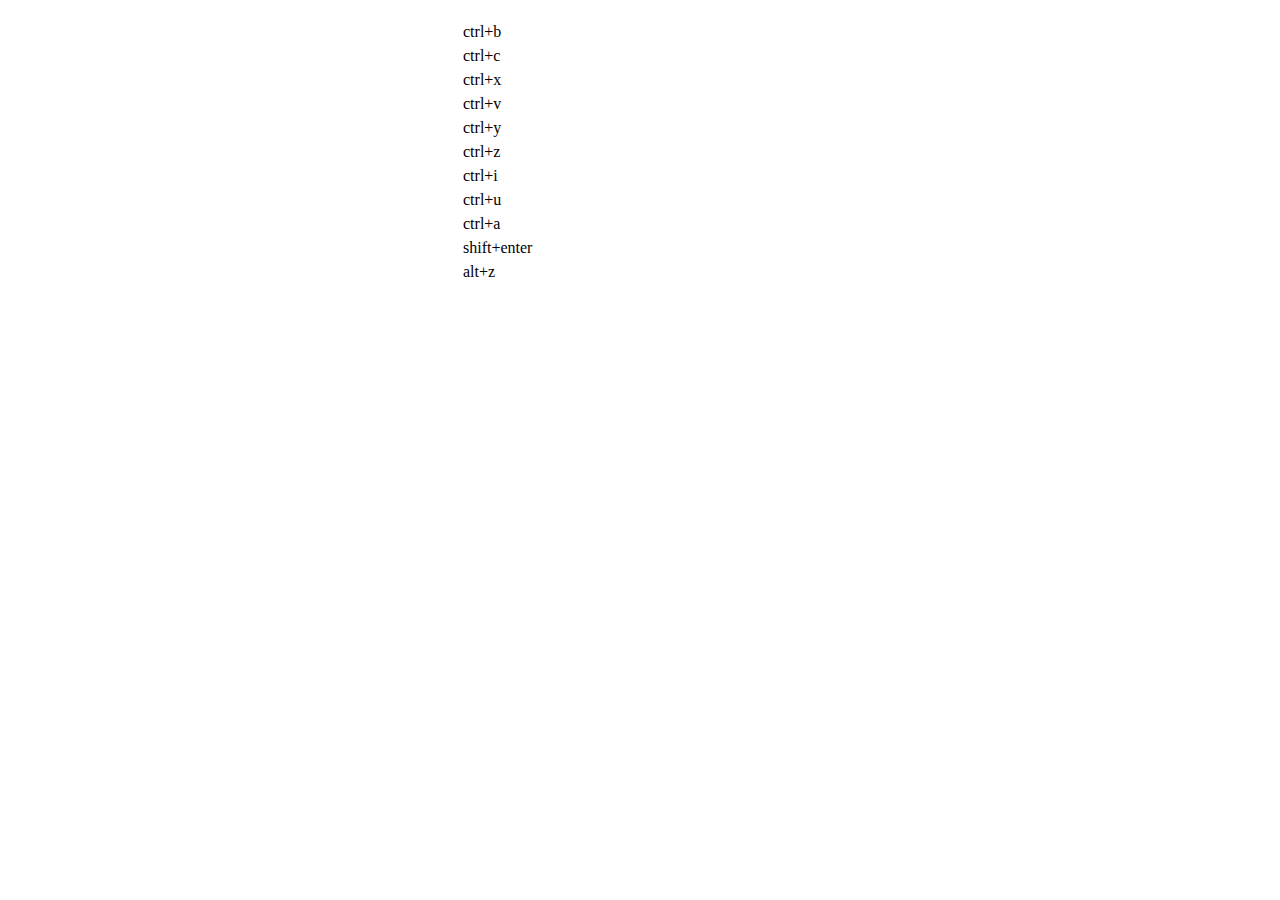
<file: src/main/webapp/ueditor_/dialogs/help/help.html>
<!DOCTYPE HTML PUBLIC "-//W3C//DTD HTML 4.01 Transitional//EN"
        "http://www.w3.org/TR/html4/loose.dtd">
<html>
<head>
    <title>帮助</title>
    <meta content="text/html; charset=utf-8" http-equiv="Content-Type"/>
    <script type="text/javascript" src="../internal.js"></script>
    <link rel="stylesheet" type="text/css" href="help.css">
</head>
<body>
<div class="wrapper" id="helptab">
    <div id="tabHeads" class="tabhead">
        <span class="focus" tabsrc="about"><var id="lang_input_about"></var></span>
        <span tabsrc="shortcuts"><var id="lang_input_shortcuts"></var></span>
    </div>
    <div id="tabBodys" class="tabbody">
        <div id="about" class="panel">
            <h1>UEditor</h1>
            <p id="version"></p>
            <p><var id="lang_input_introduction"></var></p>
        </div>
        <div id="shortcuts" class="panel">
            <table>
                <thead>
                <tr>
                    <td><var id="lang_Txt_shortcuts"></var></td>
                    <td><var id="lang_Txt_func"></var></td>
                </tr>
                </thead>
                <tbody>
                <tr>
                    <td>ctrl+b</td>
                    <td><var id="lang_Txt_bold"></var></td>
                </tr>
                <tr>
                    <td>ctrl+c</td>
                    <td><var id="lang_Txt_copy"></var></td>
                </tr>
                <tr>
                    <td>ctrl+x</td>
                    <td><var id="lang_Txt_cut"></var></td>
                </tr>
                <tr>
                    <td>ctrl+v</td>
                    <td><var id="lang_Txt_Paste"></var></td>
                </tr>
                <tr>
                    <td>ctrl+y</td>
                    <td><var id="lang_Txt_undo"></var></td>
                </tr>
                <tr>
                    <td>ctrl+z</td>
                    <td><var id="lang_Txt_redo"></var></td>
                </tr>
                <tr>
                    <td>ctrl+i</td>
                    <td><var id="lang_Txt_italic"></var></td>
                </tr>
                <tr>
                    <td>ctrl+u</td>
                    <td><var id="lang_Txt_underline"></var></td>
                </tr>
                <tr>
                    <td>ctrl+a</td>
                    <td><var id="lang_Txt_selectAll"></var></td>
                </tr>
                <tr>
                    <td>shift+enter</td>
                    <td><var id="lang_Txt_visualEnter"></var></td>
                </tr>
                <tr>
                    <td>alt+z</td>
                    <td><var id="lang_Txt_fullscreen"></var></td>
                </tr>
                </tbody>
            </table>
        </div>
    </div>
</div>
<script type="text/javascript" src="help.js"></script>
</body>
</html>
</file>
<file: src/main/webapp/css/glyphicons.css>
/*!
 *
 *  Project:  GLYPHICONS
 *  Author:   Jan Kovarik - www.glyphicons.com
 *  Twitter:  @jankovarik
 *
 */
html,
html .halflings {
  -webkit-font-smoothing: antialiased !important;
}
@font-face {
  font-family: 'Glyphicons';
  src: url('../fonts/glyphicons-regular.eot');
  src: url('../fonts/glyphicons-regular.eot?#iefix') format('embedded-opentype'), url('../fonts/glyphicons-regular.woff') format('woff'), url('../fonts/glyphicons-regular.ttf') format('truetype'), url('../fonts/glyphicons-regular.svg#glyphicons_halflingsregular') format('svg');
  font-weight: normal;
  font-style: normal;
}
.glyphicons {
  display: inline-block;
  position: relative;
  padding: 5px 0 5px 35px;
  color: #1d1d1b;
  text-decoration: none;
  *display: inline;
  *zoom: 1;
}
.glyphicons i:before {
  position: absolute;
  left: 0;
  top: 0;
  font: 24px/1em 'Glyphicons';
  font-style: normal;
  color: #1d1d1b;
}
.glyphicons.white i:before {
  color: #fff;
}
.glyphicons.glass i:before {
  content: "\e001";
}
.glyphicons.leaf i:before {
  content: "\e002";
}
.glyphicons.dog i:before {
  content: "\e003";
}
.glyphicons.user i:before {
  content: "\e004";
}
.glyphicons.girl i:before {
  content: "\e005";
}
.glyphicons.car i:before {
  content: "\e006";
}
.glyphicons.user_add i:before {
  content: "\e007";
}
.glyphicons.user_remove i:before {
  content: "\e008";
}
.glyphicons.film i:before {
  content: "\e009";
}
.glyphicons.magic i:before {
  content: "\e010";
}
.glyphicons.envelope i:before {
  content: "\2709";
}
.glyphicons.camera i:before {
  content: "\e012";
}
.glyphicons.heart i:before {
  content: "\e013";
}
.glyphicons.beach_umbrella i:before {
  content: "\e014";
}
.glyphicons.train i:before {
  content: "\e015";
}
.glyphicons.print i:before {
  content: "\e016";
}
.glyphicons.bin i:before {
  content: "\e017";
}
.glyphicons.music i:before {
  content: "\e018";
}
.glyphicons.note i:before {
  content: "\e019";
}
.glyphicons.heart_empty i:before {
  content: "\e020";
}
.glyphicons.home i:before {
  content: "\e021";
}
.glyphicons.snowflake i:before {
  content: "\2744";
}
.glyphicons.fire i:before {
  content: "\e023";
}
.glyphicons.magnet i:before {
  content: "\e024";
}
.glyphicons.parents i:before {
  content: "\e025";
}
.glyphicons.binoculars i:before {
  content: "\e026";
}
.glyphicons.road i:before {
  content: "\e027";
}
.glyphicons.search i:before {
  content: "\e028";
}
.glyphicons.cars i:before {
  content: "\e029";
}
.glyphicons.notes_2 i:before {
  content: "\e030";
}
.glyphicons.pencil i:before {
  content: "\270F";
}
.glyphicons.bus i:before {
  content: "\e032";
}
.glyphicons.wifi_alt i:before {
  content: "\e033";
}
.glyphicons.luggage i:before {
  content: "\e034";
}
.glyphicons.old_man i:before {
  content: "\e035";
}
.glyphicons.woman i:before {
  content: "\e036";
}
.glyphicons.file i:before {
  content: "\e037";
}
.glyphicons.coins i:before {
  content: "\e038";
}
.glyphicons.airplane i:before {
  content: "\2708";
}
.glyphicons.notes i:before {
  content: "\e040";
}
.glyphicons.stats i:before {
  content: "\e041";
}
.glyphicons.charts i:before {
  content: "\e042";
}
.glyphicons.pie_chart i:before {
  content: "\e043";
}
.glyphicons.group i:before {
  content: "\e044";
}
.glyphicons.keys i:before {
  content: "\e045";
}
.glyphicons.calendar i:before {
  content: "\e046";
}
.glyphicons.router i:before {
  content: "\e047";
}
.glyphicons.camera_small i:before {
  content: "\e048";
}
.glyphicons.dislikes i:before {
  content: "\e049";
}
.glyphicons.star i:before {
  content: "\e050";
}
.glyphicons.link i:before {
  content: "\e051";
}
.glyphicons.eye_open i:before {
  content: "\e052";
}
.glyphicons.eye_close i:before {
  content: "\e053";
}
.glyphicons.alarm i:before {
  content: "\e054";
}
.glyphicons.clock i:before {
  content: "\e055";
}
.glyphicons.stopwatch i:before {
  content: "\e056";
}
.glyphicons.projector i:before {
  content: "\e057";
}
.glyphicons.history i:before {
  content: "\e058";
}
.glyphicons.truck i:before {
  content: "\e059";
}
.glyphicons.cargo i:before {
  content: "\e060";
}
.glyphicons.compass i:before {
  content: "\e061";
}
.glyphicons.keynote i:before {
  content: "\e062";
}
.glyphicons.paperclip i:before {
  content: "\e063";
}
.glyphicons.power i:before {
  content: "\e064";
}
.glyphicons.lightbulb i:before {
  content: "\e065";
}
.glyphicons.tag i:before {
  content: "\e066";
}
.glyphicons.tags i:before {
  content: "\e067";
}
.glyphicons.cleaning i:before {
  content: "\e068";
}
.glyphicons.ruller i:before {
  content: "\e069";
}
.glyphicons.gift i:before {
  content: "\e070";
}
.glyphicons.umbrella i:before {
  content: "\2602";
}
.glyphicons.book i:before {
  content: "\e072";
}
.glyphicons.bookmark i:before {
  content: "\e073";
}
.glyphicons.wifi i:before {
  content: "\e074";
}
.glyphicons.cup i:before {
  content: "\e075";
}
.glyphicons.stroller i:before {
  content: "\e076";
}
.glyphicons.headphones i:before {
  content: "\e077";
}
.glyphicons.headset i:before {
  content: "\e078";
}
.glyphicons.warning_sign i:before {
  content: "\e079";
}
.glyphicons.signal i:before {
  content: "\e080";
}
.glyphicons.retweet i:before {
  content: "\e081";
}
.glyphicons.refresh i:before {
  content: "\e082";
}
.glyphicons.roundabout i:before {
  content: "\e083";
}
.glyphicons.random i:before {
  content: "\e084";
}
.glyphicons.heat i:before {
  content: "\e085";
}
.glyphicons.repeat i:before {
  content: "\e086";
}
.glyphicons.display i:before {
  content: "\e087";
}
.glyphicons.log_book i:before {
  content: "\e088";
}
.glyphicons.adress_book i:before {
  content: "\e089";
}
.glyphicons.building i:before {
  content: "\e090";
}
.glyphicons.eyedropper i:before {
  content: "\e091";
}
.glyphicons.adjust i:before {
  content: "\e092";
}
.glyphicons.tint i:before {
  content: "\e093";
}
.glyphicons.crop i:before {
  content: "\e094";
}
.glyphicons.vector_path_square i:before {
  content: "\e095";
}
.glyphicons.vector_path_circle i:before {
  content: "\e096";
}
.glyphicons.vector_path_polygon i:before {
  content: "\e097";
}
.glyphicons.vector_path_line i:before {
  content: "\e098";
}
.glyphicons.vector_path_curve i:before {
  content: "\e099";
}
.glyphicons.vector_path_all i:before {
  content: "\e100";
}
.glyphicons.font i:before {
  content: "\e101";
}
.glyphicons.italic i:before {
  content: "\e102";
}
.glyphicons.bold i:before {
  content: "\e103";
}
.glyphicons.text_underline i:before {
  content: "\e104";
}
.glyphicons.text_strike i:before {
  content: "\e105";
}
.glyphicons.text_height i:before {
  content: "\e106";
}
.glyphicons.text_width i:before {
  content: "\e107";
}
.glyphicons.text_resize i:before {
  content: "\e108";
}
.glyphicons.left_indent i:before {
  content: "\e109";
}
.glyphicons.right_indent i:before {
  content: "\e110";
}
.glyphicons.align_left i:before {
  content: "\e111";
}
.glyphicons.align_center i:before {
  content: "\e112";
}
.glyphicons.align_right i:before {
  content: "\e113";
}
.glyphicons.justify i:before {
  content: "\e114";
}
.glyphicons.list i:before {
  content: "\e115";
}
.glyphicons.text_smaller i:before {
  content: "\e116";
}
.glyphicons.text_bigger i:before {
  content: "\e117";
}
.glyphicons.embed i:before {
  content: "\e118";
}
.glyphicons.embed_close i:before {
  content: "\e119";
}
.glyphicons.table i:before {
  content: "\e120";
}
.glyphicons.message_full i:before {
  content: "\e121";
}
.glyphicons.message_empty i:before {
  content: "\e122";
}
.glyphicons.message_in i:before {
  content: "\e123";
}
.glyphicons.message_out i:before {
  content: "\e124";
}
.glyphicons.message_plus i:before {
  content: "\e125";
}
.glyphicons.message_minus i:before {
  content: "\e126";
}
.glyphicons.message_ban i:before {
  content: "\e127";
}
.glyphicons.message_flag i:before {
  content: "\e128";
}
.glyphicons.message_lock i:before {
  content: "\e129";
}
.glyphicons.message_new i:before {
  content: "\e130";
}
.glyphicons.inbox i:before {
  content: "\e131";
}
.glyphicons.inbox_plus i:before {
  content: "\e132";
}
.glyphicons.inbox_minus i:before {
  content: "\e133";
}
.glyphicons.inbox_lock i:before {
  content: "\e134";
}
.glyphicons.inbox_in i:before {
  content: "\e135";
}
.glyphicons.inbox_out i:before {
  content: "\e136";
}
.glyphicons.cogwheel i:before {
  content: "\e137";
}
.glyphicons.cogwheels i:before {
  content: "\e138";
}
.glyphicons.picture i:before {
  content: "\e139";
}
.glyphicons.adjust_alt i:before {
  content: "\e140";
}
.glyphicons.database_lock i:before {
  content: "\e141";
}
.glyphicons.database_plus i:before {
  content: "\e142";
}
.glyphicons.database_minus i:before {
  content: "\e143";
}
.glyphicons.database_ban i:before {
  content: "\e144";
}
.glyphicons.folder_open i:before {
  content: "\e145";
}
.glyphicons.folder_plus i:before {
  content: "\e146";
}
.glyphicons.folder_minus i:before {
  content: "\e147";
}
.glyphicons.folder_lock i:before {
  content: "\e148";
}
.glyphicons.folder_flag i:before {
  content: "\e149";
}
.glyphicons.folder_new i:before {
  content: "\e150";
}
.glyphicons.edit i:before {
  content: "\e151";
}
.glyphicons.new_window i:before {
  content: "\e152";
}
.glyphicons.check i:before {
  content: "\e153";
}
.glyphicons.unchecked i:before {
  content: "\e154";
}
.glyphicons.more_windows i:before {
  content: "\e155";
}
.glyphicons.show_big_thumbnails i:before {
  content: "\e156";
}
.glyphicons.show_thumbnails i:before {
  content: "\e157";
}
.glyphicons.show_thumbnails_with_lines i:before {
  content: "\e158";
}
.glyphicons.show_lines i:before {
  content: "\e159";
}
.glyphicons.playlist i:before {
  content: "\e160";
}
.glyphicons.imac i:before {
  content: "\e161";
}
.glyphicons.macbook i:before {
  content: "\e162";
}
.glyphicons.ipad i:before {
  content: "\e163";
}
.glyphicons.iphone i:before {
  content: "\e164";
}
.glyphicons.iphone_transfer i:before {
  content: "\e165";
}
.glyphicons.iphone_exchange i:before {
  content: "\e166";
}
.glyphicons.ipod i:before {
  content: "\e167";
}
.glyphicons.ipod_shuffle i:before {
  content: "\e168";
}
.glyphicons.ear_plugs i:before {
  content: "\e169";
}
.glyphicons.phone i:before {
  content: "\e170";
}
.glyphicons.step_backward i:before {
  content: "\e171";
}
.glyphicons.fast_backward i:before {
  content: "\e172";
}
.glyphicons.rewind i:before {
  content: "\e173";
}
.glyphicons.play i:before {
  content: "\e174";
}
.glyphicons.pause i:before {
  content: "\e175";
}
.glyphicons.stop i:before {
  content: "\e176";
}
.glyphicons.forward i:before {
  content: "\e177";
}
.glyphicons.fast_forward i:before {
  content: "\e178";
}
.glyphicons.step_forward i:before {
  content: "\e179";
}
.glyphicons.eject i:before {
  content: "\e180";
}
.glyphicons.facetime_video i:before {
  content: "\e181";
}
.glyphicons.download_alt i:before {
  content: "\e182";
}
.glyphicons.mute i:before {
  content: "\e183";
}
.glyphicons.volume_down i:before {
  content: "\e184";
}
.glyphicons.volume_up i:before {
  content: "\e185";
}
.glyphicons.screenshot i:before {
  content: "\e186";
}
.glyphicons.move i:before {
  content: "\e187";
}
.glyphicons.more i:before {
  content: "\e188";
}
.glyphicons.brightness_reduce i:before {
  content: "\e189";
}
.glyphicons.brightness_increase i:before {
  content: "\e190";
}
.glyphicons.circle_plus i:before {
  content: "\e191";
}
.glyphicons.circle_minus i:before {
  content: "\e192";
}
.glyphicons.circle_remove i:before {
  content: "\e193";
}
.glyphicons.circle_ok i:before {
  content: "\e194";
}
.glyphicons.circle_question_mark i:before {
  content: "\e195";
}
.glyphicons.circle_info i:before {
  content: "\e196";
}
.glyphicons.circle_exclamation_mark i:before {
  content: "\e197";
}
.glyphicons.remove i:before {
  content: "\e198";
}
.glyphicons.ok i:before {
  content: "\e199";
}
.glyphicons.ban i:before {
  content: "\e200";
}
.glyphicons.download i:before {
  content: "\e201";
}
.glyphicons.upload i:before {
  content: "\e202";
}
.glyphicons.shopping_cart i:before {
  content: "\e203";
}
.glyphicons.lock i:before {
  content: "\e204";
}
.glyphicons.unlock i:before {
  content: "\e205";
}
.glyphicons.electricity i:before {
  content: "\e206";
}
.glyphicons.ok_2 i:before {
  content: "\e207";
}
.glyphicons.remove_2 i:before {
  content: "\e208";
}
.glyphicons.cart_out i:before {
  content: "\e209";
}
.glyphicons.cart_in i:before {
  content: "\e210";
}
.glyphicons.left_arrow i:before {
  content: "\e211";
}
.glyphicons.right_arrow i:before {
  content: "\e212";
}
.glyphicons.down_arrow i:before {
  content: "\e213";
}
.glyphicons.up_arrow i:before {
  content: "\e214";
}
.glyphicons.resize_small i:before {
  content: "\e215";
}
.glyphicons.resize_full i:before {
  content: "\e216";
}
.glyphicons.circle_arrow_left i:before {
  content: "\e217";
}
.glyphicons.circle_arrow_right i:before {
  content: "\e218";
}
.glyphicons.circle_arrow_top i:before {
  content: "\e219";
}
.glyphicons.circle_arrow_down i:before {
  content: "\e220";
}
.glyphicons.play_button i:before {
  content: "\e221";
}
.glyphicons.unshare i:before {
  content: "\e222";
}
.glyphicons.share i:before {
  content: "\e223";
}
.glyphicons.chevron-right i:before {
  content: "\e224";
}
.glyphicons.chevron-left i:before {
  content: "\e225";
}
.glyphicons.bluetooth i:before {
  content: "\e226";
}
.glyphicons.euro i:before {
  content: "\20AC";
}
.glyphicons.usd i:before {
  content: "\e228";
}
.glyphicons.gbp i:before {
  content: "\e229";
}
.glyphicons.retweet_2 i:before {
  content: "\e230";
}
.glyphicons.moon i:before {
  content: "\e231";
}
.glyphicons.sun i:before {
  content: "\2609";
}
.glyphicons.cloud i:before {
  content: "\2601";
}
.glyphicons.direction i:before {
  content: "\e234";
}
.glyphicons.brush i:before {
  content: "\e235";
}
.glyphicons.pen i:before {
  content: "\e236";
}
.glyphicons.zoom_in i:before {
  content: "\e237";
}
.glyphicons.zoom_out i:before {
  content: "\e238";
}
.glyphicons.pin i:before {
  content: "\e239";
}
.glyphicons.albums i:before {
  content: "\e240";
}
.glyphicons.rotation_lock i:before {
  content: "\e241";
}
.glyphicons.flash i:before {
  content: "\e242";
}
.glyphicons.google_maps i:before {
  content: "\e243";
}
.glyphicons.anchor i:before {
  content: "\2693";
}
.glyphicons.conversation i:before {
  content: "\e245";
}
.glyphicons.chat i:before {
  content: "\e246";
}
.glyphicons.male i:before {
  content: "\e247";
}
.glyphicons.female i:before {
  content: "\e248";
}
.glyphicons.asterisk i:before {
  content: "\002A";
}
.glyphicons.divide i:before {
  content: "\00F7";
}
.glyphicons.snorkel_diving i:before {
  content: "\e251";
}
.glyphicons.scuba_diving i:before {
  content: "\e252";
}
.glyphicons.oxygen_bottle i:before {
  content: "\e253";
}
.glyphicons.fins i:before {
  content: "\e254";
}
.glyphicons.fishes i:before {
  content: "\e255";
}
.glyphicons.boat i:before {
  content: "\e256";
}
.glyphicons.delete i:before {
  content: "\e257";
}
.glyphicons.sheriffs_star i:before {
  content: "\e258";
}
.glyphicons.qrcode i:before {
  content: "\e259";
}
.glyphicons.barcode i:before {
  content: "\e260";
}
.glyphicons.pool i:before {
  content: "\e261";
}
.glyphicons.buoy i:before {
  content: "\e262";
}
.glyphicons.spade i:before {
  content: "\e263";
}
.glyphicons.bank i:before {
  content: "\e264";
}
.glyphicons.vcard i:before {
  content: "\e265";
}
.glyphicons.electrical_plug i:before {
  content: "\e266";
}
.glyphicons.flag i:before {
  content: "\e267";
}
.glyphicons.credit_card i:before {
  content: "\e268";
}
.glyphicons.keyboard-wireless i:before {
  content: "\e269";
}
.glyphicons.keyboard-wired i:before {
  content: "\e270";
}
.glyphicons.shield i:before {
  content: "\e271";
}
.glyphicons.ring i:before {
  content: "\02DA";
}
.glyphicons.cake i:before {
  content: "\e273";
}
.glyphicons.drink i:before {
  content: "\e274";
}
.glyphicons.beer i:before {
  content: "\e275";
}
.glyphicons.fast_food i:before {
  content: "\e276";
}
.glyphicons.cutlery i:before {
  content: "\e277";
}
.glyphicons.pizza i:before {
  content: "\e278";
}
.glyphicons.birthday_cake i:before {
  content: "\e279";
}
.glyphicons.tablet i:before {
  content: "\e280";
}
.glyphicons.settings i:before {
  content: "\e281";
}
.glyphicons.bullets i:before {
  content: "\e282";
}
.glyphicons.cardio i:before {
  content: "\e283";
}
.glyphicons.t-shirt i:before {
  content: "\e284";
}
.glyphicons.pants i:before {
  content: "\e285";
}
.glyphicons.sweater i:before {
  content: "\e286";
}
.glyphicons.fabric i:before {
  content: "\e287";
}
.glyphicons.leather i:before {
  content: "\e288";
}
.glyphicons.scissors i:before {
  content: "\e289";
}
.glyphicons.bomb i:before {
  content: "\e290";
}
.glyphicons.skull i:before {
  content: "\e291";
}
.glyphicons.celebration i:before {
  content: "\e292";
}
.glyphicons.tea_kettle i:before {
  content: "\e293";
}
.glyphicons.french_press i:before {
  content: "\e294";
}
.glyphicons.coffe_cup i:before {
  content: "\e295";
}
.glyphicons.pot i:before {
  content: "\e296";
}
.glyphicons.grater i:before {
  content: "\e297";
}
.glyphicons.kettle i:before {
  content: "\e298";
}
.glyphicons.hospital i:before {
  content: "\e299";
}
.glyphicons.hospital_h i:before {
  content: "\e300";
}
.glyphicons.microphone i:before {
  content: "\e301";
}
.glyphicons.webcam i:before {
  content: "\e302";
}
.glyphicons.temple_christianity_church i:before {
  content: "\e303";
}
.glyphicons.temple_islam i:before {
  content: "\e304";
}
.glyphicons.temple_hindu i:before {
  content: "\e305";
}
.glyphicons.temple_buddhist i:before {
  content: "\e306";
}
.glyphicons.bicycle i:before {
  content: "\e307";
}
.glyphicons.life_preserver i:before {
  content: "\e308";
}
.glyphicons.share_alt i:before {
  content: "\e309";
}
.glyphicons.comments i:before {
  content: "\e310";
}
.glyphicons.flower i:before {
  content: "\2698";
}
.glyphicons.baseball i:before {
  content: "\e312";
}
.glyphicons.rugby i:before {
  content: "\e313";
}
.glyphicons.ax i:before {
  content: "\e314";
}
.glyphicons.table_tennis i:before {
  content: "\e315";
}
.glyphicons.bowling i:before {
  content: "\e316";
}
.glyphicons.tree_conifer i:before {
  content: "\e317";
}
.glyphicons.tree_deciduous i:before {
  content: "\e318";
}
.glyphicons.more_items i:before {
  content: "\e319";
}
.glyphicons.sort i:before {
  content: "\e320";
}
.glyphicons.filter i:before {
  content: "\e321";
}
.glyphicons.gamepad i:before {
  content: "\e322";
}
.glyphicons.playing_dices i:before {
  content: "\e323";
}
.glyphicons.calculator i:before {
  content: "\e324";
}
.glyphicons.tie i:before {
  content: "\e325";
}
.glyphicons.wallet i:before {
  content: "\e326";
}
.glyphicons.piano i:before {
  content: "\e327";
}
.glyphicons.sampler i:before {
  content: "\e328";
}
.glyphicons.podium i:before {
  content: "\e329";
}
.glyphicons.soccer_ball i:before {
  content: "\e330";
}
.glyphicons.blog i:before {
  content: "\e331";
}
.glyphicons.dashboard i:before {
  content: "\e332";
}
.glyphicons.certificate i:before {
  content: "\e333";
}
.glyphicons.bell i:before {
  content: "\e334";
}
.glyphicons.candle i:before {
  content: "\e335";
}
.glyphicons.pushpin i:before {
  content: "\e336";
}
.glyphicons.iphone_shake i:before {
  content: "\e337";
}
.glyphicons.pin_flag i:before {
  content: "\e338";
}
.glyphicons.turtle i:before {
  content: "\e339";
}
.glyphicons.rabbit i:before {
  content: "\e340";
}
.glyphicons.globe i:before {
  content: "\e341";
}
.glyphicons.briefcase i:before {
  content: "\e342";
}
.glyphicons.hdd i:before {
  content: "\e343";
}
.glyphicons.thumbs_up i:before {
  content: "\e344";
}
.glyphicons.thumbs_down i:before {
  content: "\e345";
}
.glyphicons.hand_right i:before {
  content: "\e346";
}
.glyphicons.hand_left i:before {
  content: "\e347";
}
.glyphicons.hand_up i:before {
  content: "\e348";
}
.glyphicons.hand_down i:before {
  content: "\e349";
}
.glyphicons.fullscreen i:before {
  content: "\e350";
}
.glyphicons.shopping_bag i:before {
  content: "\e351";
}
.glyphicons.book_open i:before {
  content: "\e352";
}
.glyphicons.nameplate i:before {
  content: "\e353";
}
.glyphicons.nameplate_alt i:before {
  content: "\e354";
}
.glyphicons.vases i:before {
  content: "\e355";
}
.glyphicons.bullhorn i:before {
  content: "\e356";
}
.glyphicons.dumbbell i:before {
  content: "\e357";
}
.glyphicons.suitcase i:before {
  content: "\e358";
}
.glyphicons.file_import i:before {
  content: "\e359";
}
.glyphicons.file_export i:before {
  content: "\e360";
}
.glyphicons.bug i:before {
  content: "\e361";
}
.glyphicons.crown i:before {
  content: "\e362";
}
.glyphicons.smoking i:before {
  content: "\e363";
}
.glyphicons.cloud-upload i:before {
  content: "\e364";
}
.glyphicons.cloud-download i:before {
  content: "\e365";
}
.glyphicons.restart i:before {
  content: "\e366";
}
.glyphicons.security_camera i:before {
  content: "\e367";
}
.glyphicons.expand i:before {
  content: "\e368";
}
.glyphicons.collapse i:before {
  content: "\e369";
}
.glyphicons.collapse_top i:before {
  content: "\e370";
}
.glyphicons.globe_af i:before {
  content: "\e371";
}
.glyphicons.global i:before {
  content: "\e372";
}
.glyphicons.spray i:before {
  content: "\e373";
}
.glyphicons.nails i:before {
  content: "\e374";
}
.glyphicons.claw_hammer i:before {
  content: "\e375";
}
.glyphicons.classic_hammer i:before {
  content: "\e376";
}
.glyphicons.hand_saw i:before {
  content: "\e377";
}
.glyphicons.riflescope i:before {
  content: "\e378";
}
.glyphicons.electrical_socket_eu i:before {
  content: "\e379";
}
.glyphicons.electrical_socket_us i:before {
  content: "\e380";
}
.glyphicons.pinterest i:before {
  content: "\e381";
}
.glyphicons.dropbox i:before {
  content: "\e382";
}
.glyphicons.google_plus i:before {
  content: "\e383";
}
.glyphicons.jolicloud i:before {
  content: "\e384";
}
.glyphicons.yahoo i:before {
  content: "\e385";
}
.glyphicons.blogger i:before {
  content: "\e386";
}
.glyphicons.picasa i:before {
  content: "\e387";
}
.glyphicons.amazon i:before {
  content: "\e388";
}
.glyphicons.tumblr i:before {
  content: "\e389";
}
.glyphicons.wordpress i:before {
  content: "\e390";
}
.glyphicons.instapaper i:before {
  content: "\e391";
}
.glyphicons.evernote i:before {
  content: "\e392";
}
.glyphicons.xing i:before {
  content: "\e393";
}
.glyphicons.zootool i:before {
  content: "\e394";
}
.glyphicons.dribbble i:before {
  content: "\e395";
}
.glyphicons.deviantart i:before {
  content: "\e396";
}
.glyphicons.read_it_later i:before {
  content: "\e397";
}
.glyphicons.linked_in i:before {
  content: "\e398";
}
.glyphicons.forrst i:before {
  content: "\e399";
}
.glyphicons.pinboard i:before {
  content: "\e400";
}
.glyphicons.behance i:before {
  content: "\e401";
}
.glyphicons.github i:before {
  content: "\e402";
}
.glyphicons.youtube i:before {
  content: "\e403";
}
.glyphicons.skitch i:before {
  content: "\e404";
}
.glyphicons.foursquare i:before {
  content: "\e405";
}
.glyphicons.quora i:before {
  content: "\e406";
}
.glyphicons.badoo i:before {
  content: "\e407";
}
.glyphicons.spotify i:before {
  content: "\e408";
}
.glyphicons.stumbleupon i:before {
  content: "\e409";
}
.glyphicons.readability i:before {
  content: "\e410";
}
.glyphicons.facebook i:before {
  content: "\e411";
}
.glyphicons.twitter i:before {
  content: "\e412";
}
.glyphicons.instagram i:before {
  content: "\e413";
}
.glyphicons.posterous_spaces i:before {
  content: "\e414";
}
.glyphicons.vimeo i:before {
  content: "\e415";
}
.glyphicons.flickr i:before {
  content: "\e416";
}
.glyphicons.last_fm i:before {
  content: "\e417";
}
.glyphicons.rss i:before {
  content: "\e418";
}
.glyphicons.skype i:before {
  content: "\e419";
}
.glyphicons.e-mail i:before {
  content: "\e420";
}
</file>
<file: src/main/webapp/css/uniform.default.css>
/*

Uniform Theme: Uniform Default
Version: 1.6
By: Josh Pyles
License: MIT License
---
For use with the Uniform plugin:
http://pixelmatrixdesign.com/uniform/
---
Generated by Uniform Theme Generator:
http://pixelmatrixdesign.com/uniform/themer.html

*/

/* Global Declaration */

div.selector, 
div.selector span, 
div.checker span,
div.radio span, 
div.uploader, 
div.uploader span.action,
div.button,
div.button span {
  background-image: url(../images/sprite.png);
  background-repeat: no-repeat;
  -webkit-font-smoothing: antialiased;
}

.selector, 
.radio, 
.checker, 
.uploader,
.button, 
.selector *, 
.radio *, 
.checker *, 
.uploader *,
.button *{
  margin: 0;
  padding: 0;
}

/* INPUT & TEXTAREA */

input.text,
input.email, 
input.password,
textarea.uniform {
  font-size: 12px;
  font-family: "Helvetica Neue", Helvetica, Arial, sans-serif;
  font-weight: normal;
  padding: 3px;
  color: #777;
  background: url('../images/bg-input-focus.png') repeat-x 0px 0px;
  background: url('../images/bg-input.png') repeat-x 0px 0px;
  border-top: solid 1px #aaa;
  border-left: solid 1px #aaa;
  border-bottom: solid 1px #ccc;
  border-right: solid 1px #ccc;
  -webkit-border-radius: 3px;
  -moz-border-radius: 3px;
  border-radius: 3px;
  outline: 0;
}

input.text:focus,
input.email:focus,
input.password:focus,
textarea.uniform:focus {
  -webkit-box-shadow: 0px 0px 4px rgba(0,0,0,0.3);
  -moz-box-shadow: 0px 0px 4px rgba(0,0,0,0.3);
  box-shadow: 0px 0px 4px rgba(0,0,0,0.3);
  border-color: #999;
  background: url('../images/bg-input-focus.png') repeat-x 0px 0px;
}

/* SPRITES */

/* Select */

div.selector {
  background-position: -483px -130px;
  line-height: 26px;
  height: 26px;
}

div.selector span {
  background-position: right 0px;
  height: 26px;
  line-height: 26px;
}

div.selector select {
  /* change these to adjust positioning of select element */
  top: 0px;
  left: 0px;
}

div.selector:active, 
div.selector.active {
  background-position: -483px -156px;
}

div.selector:active span, 
div.selector.active span {
  background-position: right -26px;
}

div.selector.focus, div.selector.hover, div.selector:hover {
  background-position: -483px -182px;
}

div.selector.focus span, div.selector.hover span, div.selector:hover span {
  background-position: right -52px;
}

div.selector.focus:active,
div.selector.focus.active,
div.selector:hover:active,
div.selector.active:hover {
  background-position: -483px -208px;
}

div.selector.focus:active span,
div.selector:hover:active span,
div.selector.active:hover span,
div.selector.focus.active span {
  background-position: right -78px;
}

div.selector.disabled {
  background-position: -483px -234px;
}

div.selector.disabled span {
  background-position: right -104px;
}

/* Checkbox */

div.checker {
  width: 19px;
  height: 19px;
}

div.checker input {
  width: 19px;
  height: 19px;
}

div.checker span {
  background-position: 0px -260px;
  height: 19px;
  width: 19px;
}

div.checker:active span, 
div.checker.active span {
  background-position: -19px -260px;
}

div.checker.focus span,
div.checker:hover span {
  background-position: -38px -260px;
}

div.checker.focus:active span,
div.checker:active:hover span,
div.checker.active:hover span,
div.checker.focus.active span {
  background-position: -57px -260px;
}

div.checker span.checked {
  background-position: -76px -260px;
}

div.checker:active span.checked, 
div.checker.active span.checked {
  background-position: -95px -260px;
}

div.checker.focus span.checked,
div.checker:hover span.checked {
  background-position: -114px -260px;
}

div.checker.focus:active span.checked,
div.checker:hover:active span.checked,
div.checker.active:hover span.checked,
div.checker.active.focus span.checked {
  background-position: -133px -260px;
}

div.checker.disabled span,
div.checker.disabled:active span,
div.checker.disabled.active span {
  background-position: -152px -260px;
}

div.checker.disabled span.checked,
div.checker.disabled:active span.checked,
div.checker.disabled.active span.checked {
  background-position: -171px -260px;
}

/* Radio */

div.radio {
  width: 18px;
  height: 18px;
}

div.radio input {
  width: 18px;
  height: 18px;
}

div.radio span {
  height: 18px;
  width: 18px;
  background-position: 0px -279px;
}

div.radio:active span, 
div.radio.active span {
  background-position: -18px -279px;
}

div.radio.focus span, 
div.radio:hover span {
  background-position: -36px -279px;
}

div.radio.focus:active span,
div.radio:active:hover span,
div.radio.active:hover span,
div.radio.active.focus span {
  background-position: -54px -279px;
}

div.radio span.checked {
  background-position: -72px -279px;
}

div.radio:active span.checked,
div.radio.active span.checked {
  background-position: -90px -279px;
}

div.radio.focus span.checked, div.radio:hover span.checked {
  background-position: -108px -279px;
}

div.radio.focus:active span.checked, 
div.radio:hover:active span.checked,
div.radio.focus.active span.checked,
div.radio.active:hover span.checked {
  background-position: -126px -279px;
}

div.radio.disabled span,
div.radio.disabled:active span,
div.radio.disabled.active span {
  background-position: -144px -279px;
}

div.radio.disabled span.checked,
div.radio.disabled:active span.checked,
div.radio.disabled.active span.checked {
  background-position: -162px -279px;
}

/* Uploader */

div.uploader {
  background-position: 0px -297px;
  height: 28px;
}

div.uploader span.action {
  background-position: right -409px;
  height: 24px;
  line-height: 24px;
}

div.uploader span.filename {
  height: 24px;
  /* change this line to adjust positioning of filename area */
  margin: 2px 0px 2px 2px;
  line-height: 24px;
}

div.uploader.focus,
div.uploader.hover,
div.uploader:hover {
  background-position: 0px -353px;
}

div.uploader.focus span.action,
div.uploader.hover span.action,
div.uploader:hover span.action {
  background-position: right -437px;
}

div.uploader.active span.action,
div.uploader:active span.action {
  background-position: right -465px;
}

div.uploader.focus.active span.action,
div.uploader:focus.active span.action,
div.uploader.focus:active span.action,
div.uploader:focus:active span.action {
  background-position: right -493px;
}

div.uploader.disabled {
  background-position: 0px -325px;
}

div.uploader.disabled span.action {
  background-position: right -381px;
}

div.button {
  background-position: 0px -523px;
}

div.button span {
  background-position: right -643px;
}

div.button.focus,
div.button:focus,
div.button:hover,
div.button.hover {
  background-position: 0px -553px;
}

div.button.focus span,
div.button:focus span,
div.button:hover span,
div.button.hover span {
  background-position: right -673px; 
}

div.button.active,
div.button:active {
  background-position: 0px -583px;
}

div.button.active span,
div.button:active span {
  background-position: right -703px;
  color: #555;
}

div.button.disabled,
div.button:disabled {
  background-position: 0px -613px;
}

div.button.disabled span,
div.button:disabled span {
  background-position: right -733px;
  color: #bbb;
  cursor: default;
}

/* PRESENTATION */

/* Button */

div.button {
  height: 30px;
}

div.button span {
  margin-left: 13px;
  height: 22px;
  padding-top: 8px;
  font-weight: bold;
  font-family: "Helvetica Neue", Helvetica, Arial, sans-serif;
  font-size: 12px;
  letter-spacing: 1px;
  text-transform: uppercase;
  padding-left: 2px;
  padding-right: 15px;
}

/* Select */
div.selector {
  width: 190px;
  font-size: 12px;
}

div.selector select {
  min-width: 190px;
  font-family: "Helvetica Neue", Helvetica, Arial, sans-serif;
  font-size: 12px;
  border: solid 1px #fff;
}

div.selector span {
  padding: 0px 25px 0px 2px;
  cursor: pointer;
}

div.selector span {
  color: #666;
  width: 158px;
  text-shadow: 0 1px 0 #fff;
}

div.selector.disabled span {
  color: #bbb;
}

/* Checker */
div.checker {
  margin-right: 5px;
}

/* Radio */
div.radio {
  margin-right: 3px;
}

/* Uploader */
div.uploader {
  width: 190px;
  cursor: pointer;
}

div.uploader span.action {
  width: 85px;
  text-align: center;
  text-shadow: #fff 0px 1px 0px;
  background-color: #fff;
  font-size: 11px;
  font-weight: bold;
}

div.uploader span.filename {
  color: #777;
  width: 82px;
  border-right: solid 1px #bbb;
  font-size: 11px;
}

div.uploader input {
  width: 190px;
}

div.uploader.disabled span.action {
  color: #aaa;
}

div.uploader.disabled span.filename {
  border-color: #ddd;
  color: #aaa;
}
/*

CORE FUNCTIONALITY 

Not advised to edit stuff below this line
-----------------------------------------------------
*/

.selector, 
.checker, 
.button, 
.radio, 
.uploader {
  display: -moz-inline-box;
  display: inline-block;
  vertical-align: middle;
  zoom: 1;
  *display: inline;
}

.selector select:focus, .radio input:focus, .checker input:focus, .uploader input:focus {
  outline: 0;
}

/* Button */

div.button a,
div.button button,
div.button input {
  position: absolute;
}

div.button {
  cursor: pointer;
  position: relative;
}

div.button span {
  display: -moz-inline-box;
  display: inline-block;
  line-height: 1;
  text-align: center;
}

/* Select */

div.selector {
  position: relative;
  padding-left: 10px;
  overflow: hidden;
}

div.selector span {
  display: block;
  overflow: hidden;
  text-overflow: ellipsis;
  white-space: nowrap;
}

div.selector select {
  position: absolute;
  opacity: 0;
  filter: alpha(opacity:0);
  height: 25px;
  border: none;
  background: none;
}

/* Checker */

div.checker {
  position: relative;
}

div.checker span {
  display: -moz-inline-box;
  display: inline-block;
  text-align: center;
}

div.checker input {
  opacity: 0;
  filter: alpha(opacity:0);
  display: inline-block;
  background: none;
}

/* Radio */

div.radio {
  position: relative;
}

div.radio span {
  display: -moz-inline-box;
  display: inline-block;
  text-align: center;
}

div.radio input {
  opacity: 0;
  filter: alpha(opacity:0);
  text-align: center;
  display: inline-block;
  background: none;
}

/* Uploader */

div.uploader {
  position: relative;
  overflow: hidden;
  cursor: default;
}

div.uploader span.action {
  float: left;
  display: inline;
  padding: 2px 0px;
  overflow: hidden;
  cursor: pointer;
}

div.uploader span.filename {
  padding: 0px 10px;
  float: left;
  display: block;
  overflow: hidden;
  text-overflow: ellipsis;
  white-space: nowrap;
  cursor: default;
}

div.uploader input {
  opacity: 0;
  filter: alpha(opacity:0);
  position: absolute;
  top: 0;
  right: 0;
  bottom: 0;
  float: right;
  height: 25px;
  border: none;
  cursor: default;
}
</file>
<file: src/main/webapp/css/select2.css>
/*
Version: @@ver@@ Timestamp: @@timestamp@@
*/
.select2-container {
    position: relative;
    display: inline-block;
    /* inline-block for ie7 */
    zoom: 1;
    *display: inline;
    vertical-align: top;
}

.select2-container,
.select2-drop,
.select2-search,
.select2-search input{
  /*
    Force border-box so that % widths fit the parent
    container without overlap because of margin/padding.

    More Info : http://www.quirksmode.org/css/box.html
  */
  -webkit-box-sizing: border-box; /* webkit */
   -khtml-box-sizing: border-box; /* konqueror */
     -moz-box-sizing: border-box; /* firefox */
      -ms-box-sizing: border-box; /* ie */
          box-sizing: border-box; /* css3 */
}

.select2-container .select2-choice {
    display: block;
    height: 26px;
    padding: 0 0 0 8px;
    overflow: hidden;
    position: relative;

    border: 1px solid #aaa;
    white-space: nowrap;
    line-height: 26px;
    color: #444;
    text-decoration: none;

    -webkit-border-radius: 4px;
       -moz-border-radius: 4px;
            border-radius: 4px;

    -webkit-background-clip: padding-box;
       -moz-background-clip: padding;
            background-clip: padding-box;

    -webkit-touch-callout: none;
      -webkit-user-select: none;
       -khtml-user-select: none;
         -moz-user-select: none;
          -ms-user-select: none;
              user-select: none;

    background-color: #fff;
    background-image: -webkit-gradient(linear, left bottom, left top, color-stop(0, #eeeeee), color-stop(0.5, white));
    background-image: -webkit-linear-gradient(center bottom, #eeeeee 0%, white 50%);
    background-image: -moz-linear-gradient(center bottom, #eeeeee 0%, white 50%);
    background-image: -o-linear-gradient(bottom, #eeeeee 0%, #ffffff 50%);
    background-image: -ms-linear-gradient(top, #ffffff 0%, #eeeeee 50%);
    filter: progid:DXImageTransform.Microsoft.gradient(startColorstr = '#ffffff', endColorstr = '#eeeeee', GradientType = 0);
    background-image: linear-gradient(top, #ffffff 0%, #eeeeee 50%);
}

.select2-container.select2-drop-above .select2-choice {
    border-bottom-color: #aaa;

    -webkit-border-radius:0 0 4px 4px;
       -moz-border-radius:0 0 4px 4px;
            border-radius:0 0 4px 4px;

    background-image: -webkit-gradient(linear, left bottom, left top, color-stop(0, #eeeeee), color-stop(0.9, white));
    background-image: -webkit-linear-gradient(center bottom, #eeeeee 0%, white 90%);
    background-image: -moz-linear-gradient(center bottom, #eeeeee 0%, white 90%);
    background-image: -o-linear-gradient(bottom, #eeeeee 0%, white 90%);
    background-image: -ms-linear-gradient(top, #eeeeee 0%,#ffffff 90%);
    filter: progid:DXImageTransform.Microsoft.gradient( startColorstr='#ffffff', endColorstr='#eeeeee',GradientType=0 );
    background-image: linear-gradient(top, #eeeeee 0%,#ffffff 90%);
}

.select2-container .select2-choice span {
    margin-right: 26px;
    display: block;
    overflow: hidden;

    white-space: nowrap;

    -ms-text-overflow: ellipsis;
     -o-text-overflow: ellipsis;
        text-overflow: ellipsis;
}

.select2-container .select2-choice abbr {
    display: block;
    width: 12px;
    height: 12px;
    position: absolute;
    right: 26px;
    top: 8px;

    font-size: 1px;
    text-decoration: none;

    border: 0;
    background: url('select2.png') right top no-repeat;
    cursor: pointer;
    outline: 0;
}
.select2-container .select2-choice abbr:hover {
    background-position: right -11px;
    cursor: pointer;
}

.select2-drop-mask {
    position: absolute;
    left: 0;
    top: 0;
    z-index: 9998;
    background-color: #fff;
    opacity: 0;
    -ms-filter: "progid:DXImageTransform.Microsoft.Alpha(Opacity=0)"; /* works in IE 8 */
        filter: "alpha(opacity=0)"; /* expected to work in IE 8 */
        filter: alpha(opacity=0); /* IE 4-7 */
}

.select2-drop {
    width: 100%;
    margin-top:-1px;
    position: absolute;
    z-index: 9999;
    top: 100%;

    background: #fff;
    color: #000;
    border: 1px solid #aaa;
    border-top: 0;

    -webkit-border-radius: 0 0 4px 4px;
       -moz-border-radius: 0 0 4px 4px;
            border-radius: 0 0 4px 4px;

    -webkit-box-shadow: 0 4px 5px rgba(0, 0, 0, .15);
       -moz-box-shadow: 0 4px 5px rgba(0, 0, 0, .15);
            box-shadow: 0 4px 5px rgba(0, 0, 0, .15);
}

.select2-drop.select2-drop-above {
    margin-top: 1px;
    border-top: 1px solid #aaa;
    border-bottom: 0;

    -webkit-border-radius: 4px 4px 0 0;
       -moz-border-radius: 4px 4px 0 0;
            border-radius: 4px 4px 0 0;

    -webkit-box-shadow: 0 -4px 5px rgba(0, 0, 0, .15);
       -moz-box-shadow: 0 -4px 5px rgba(0, 0, 0, .15);
            box-shadow: 0 -4px 5px rgba(0, 0, 0, .15);
}

.select2-container .select2-choice div {
    display: block;
    width: 18px;
    height: 100%;
    position: absolute;
    right: 0;
    top: 0;

    border-left: 1px solid #aaa;
    -webkit-border-radius: 0 4px 4px 0;
       -moz-border-radius: 0 4px 4px 0;
            border-radius: 0 4px 4px 0;

    -webkit-background-clip: padding-box;
       -moz-background-clip: padding;
            background-clip: padding-box;

    background: #ccc;
    background-image: -webkit-gradient(linear, left bottom, left top, color-stop(0, #ccc), color-stop(0.6, #eee));
    background-image: -webkit-linear-gradient(center bottom, #ccc 0%, #eee 60%);
    background-image: -moz-linear-gradient(center bottom, #ccc 0%, #eee 60%);
    background-image: -o-linear-gradient(bottom, #ccc 0%, #eee 60%);
    background-image: -ms-linear-gradient(top, #cccccc 0%, #eeeeee 60%);
    filter: progid:DXImageTransform.Microsoft.gradient(startColorstr = '#eeeeee', endColorstr = '#cccccc', GradientType = 0);
    background-image: linear-gradient(top, #cccccc 0%, #eeeeee 60%);
}

.select2-container .select2-choice div b {
    display: block;
    width: 100%;
    height: 100%;
    background: url('select2.png') no-repeat 0 1px;
}

.select2-search {
    display: inline-block;
    width: 100%;
    min-height: 26px;
    margin: 0;
    padding-left: 4px;
    padding-right: 4px;

    position: relative;
    z-index: 10000;

    white-space: nowrap;
}

.select2-search-hidden {
    display: block;
    position: absolute;
    left: -10000px;
}

.select2-search input {
    width: 100%;
    height: auto !important;
    min-height: 26px;
    padding: 4px 20px 4px 5px;
    margin: 0;

    outline: 0;
    font-family: sans-serif;
    font-size: 1em;

    border: 1px solid #aaa;
    -webkit-border-radius: 0;
       -moz-border-radius: 0;
            border-radius: 0;

    -webkit-box-shadow: none;
       -moz-box-shadow: none;
            box-shadow: none;

    background: #fff url('select2.png') no-repeat 100% -22px;
    background: url('select2.png') no-repeat 100% -22px, -webkit-gradient(linear, left bottom, left top, color-stop(0.85, white), color-stop(0.99, #eeeeee));
    background: url('select2.png') no-repeat 100% -22px, -webkit-linear-gradient(center bottom, white 85%, #eeeeee 99%);
    background: url('select2.png') no-repeat 100% -22px, -moz-linear-gradient(center bottom, white 85%, #eeeeee 99%);
    background: url('select2.png') no-repeat 100% -22px, -o-linear-gradient(bottom, white 85%, #eeeeee 99%);
    background: url('select2.png') no-repeat 100% -22px, -ms-linear-gradient(top, #ffffff 85%, #eeeeee 99%);
    background: url('select2.png') no-repeat 100% -22px, linear-gradient(top, #ffffff 85%, #eeeeee 99%);
}

.select2-drop.select2-drop-above .select2-search input {
    margin-top: 4px;
}

.select2-search input.select2-active {
    background: #fff url('select2-spinner.gif') no-repeat 100%;
    background: url('select2-spinner.gif') no-repeat 100%, -webkit-gradient(linear, left bottom, left top, color-stop(0.85, white), color-stop(0.99, #eeeeee));
    background: url('select2-spinner.gif') no-repeat 100%, -webkit-linear-gradient(center bottom, white 85%, #eeeeee 99%);
    background: url('select2-spinner.gif') no-repeat 100%, -moz-linear-gradient(center bottom, white 85%, #eeeeee 99%);
    background: url('select2-spinner.gif') no-repeat 100%, -o-linear-gradient(bottom, white 85%, #eeeeee 99%);
    background: url('select2-spinner.gif') no-repeat 100%, -ms-linear-gradient(top, #ffffff 85%, #eeeeee 99%);
    background: url('select2-spinner.gif') no-repeat 100%, linear-gradient(top, #ffffff 85%, #eeeeee 99%);
}

.select2-container-active .select2-choice,
.select2-container-active .select2-choices {
    border: 1px solid #5897fb;
    outline: none;

    -webkit-box-shadow: 0 0 5px rgba(0,0,0,.3);
       -moz-box-shadow: 0 0 5px rgba(0,0,0,.3);
            box-shadow: 0 0 5px rgba(0,0,0,.3);
}

.select2-dropdown-open .select2-choice {
    border-bottom-color: transparent;
    -webkit-box-shadow: 0 1px 0 #fff inset;
       -moz-box-shadow: 0 1px 0 #fff inset;
            box-shadow: 0 1px 0 #fff inset;

    -webkit-border-bottom-left-radius: 0;
        -moz-border-radius-bottomleft: 0;
            border-bottom-left-radius: 0;

    -webkit-border-bottom-right-radius: 0;
        -moz-border-radius-bottomright: 0;
            border-bottom-right-radius: 0;

    background-color: #eee;
    background-image: -webkit-gradient(linear, left bottom, left top, color-stop(0, white), color-stop(0.5, #eeeeee));
    background-image: -webkit-linear-gradient(center bottom, white 0%, #eeeeee 50%);
    background-image: -moz-linear-gradient(center bottom, white 0%, #eeeeee 50%);
    background-image: -o-linear-gradient(bottom, white 0%, #eeeeee 50%);
    background-image: -ms-linear-gradient(top, #ffffff 0%,#eeeeee 50%);
    filter: progid:DXImageTransform.Microsoft.gradient( startColorstr='#eeeeee', endColorstr='#ffffff',GradientType=0 );
    background-image: linear-gradient(top, #ffffff 0%,#eeeeee 50%);
}

.select2-dropdown-open .select2-choice div {
    background: transparent;
    border-left: none;
    filter: none;
}
.select2-dropdown-open .select2-choice div b {
    background-position: -18px 1px;
}

/* results */
.select2-results {
    max-height: 200px;
    padding: 0 0 0 4px;
    margin: 4px 4px 4px 0;
    position: relative;
    overflow-x: hidden;
    overflow-y: auto;
    -webkit-tap-highlight-color: rgba(0,0,0,0);
}

.select2-results ul.select2-result-sub {
    margin: 0;
}

.select2-results ul.select2-result-sub > li .select2-result-label { padding-left: 20px }
.select2-results ul.select2-result-sub ul.select2-result-sub > li .select2-result-label { padding-left: 40px }
.select2-results ul.select2-result-sub ul.select2-result-sub ul.select2-result-sub > li .select2-result-label { padding-left: 60px }
.select2-results ul.select2-result-sub ul.select2-result-sub ul.select2-result-sub ul.select2-result-sub > li .select2-result-label { padding-left: 80px }
.select2-results ul.select2-result-sub ul.select2-result-sub ul.select2-result-sub ul.select2-result-sub ul.select2-result-sub > li .select2-result-label { padding-left: 100px }
.select2-results ul.select2-result-sub ul.select2-result-sub ul.select2-result-sub ul.select2-result-sub ul.select2-result-sub ul.select2-result-sub > li .select2-result-label { padding-left: 110px }
.select2-results ul.select2-result-sub ul.select2-result-sub ul.select2-result-sub ul.select2-result-sub ul.select2-result-sub ul.select2-result-sub ul.select2-result-sub > li .select2-result-label { padding-left: 120px }

.select2-results li {
    list-style: none;
    display: list-item;
    background-image: none;
}

.select2-results li.select2-result-with-children > .select2-result-label {
    font-weight: bold;
}

.select2-results .select2-result-label {
    padding: 3px 7px 4px;
    margin: 0;
    cursor: pointer;

    -webkit-touch-callout: none;
      -webkit-user-select: none;
       -khtml-user-select: none;
         -moz-user-select: none;
          -ms-user-select: none;
              user-select: none;
}

.select2-results .select2-highlighted {
    background: #3875d7;
    color: #fff;
}

.select2-results li em {
    background: #feffde;
    font-style: normal;
}

.select2-results .select2-highlighted em {
    background: transparent;
}

.select2-results .select2-highlighted ul {
    background: white;
    color: #000;
}


.select2-results .select2-no-results,
.select2-results .select2-searching,
.select2-results .select2-selection-limit {
    background: #f4f4f4;
    display: list-item;
}

/*
disabled look for disabled choices in the results dropdown
*/
.select2-results .select2-disabled.select2-highlighted {
    color: #666;
    background: #f4f4f4;
    display: list-item;
    cursor: default;
}
.select2-results .select2-disabled {
  background: #f4f4f4;
  display: list-item;
  cursor: default;
}

.select2-results .select2-selected {
    display: none;
}

.select2-more-results.select2-active {
    background: #f4f4f4 url('select2-spinner.gif') no-repeat 100%;
}

.select2-more-results {
    background: #f4f4f4;
    display: list-item;
}

/* disabled styles */

.select2-container.select2-container-disabled .select2-choice {
    background-color: #f4f4f4;
    background-image: none;
    border: 1px solid #ddd;
    cursor: default;
}

.select2-container.select2-container-disabled .select2-choice div {
    background-color: #f4f4f4;
    background-image: none;
    border-left: 0;
}

.select2-container.select2-container-disabled .select2-choice abbr {
    display: none
}


/* multiselect */

.select2-container-multi .select2-choices {
    height: auto !important;
    height: 1%;
    margin: 0;
    padding: 0;
    position: relative;

    border: 1px solid #aaa;
    cursor: text;
    overflow: hidden;

    background-color: #fff;
    background-image: -webkit-gradient(linear, 0% 0%, 0% 100%, color-stop(1%, #eeeeee), color-stop(15%, #ffffff));
    background-image: -webkit-linear-gradient(top, #eeeeee 1%, #ffffff 15%);
    background-image: -moz-linear-gradient(top, #eeeeee 1%, #ffffff 15%);
    background-image: -o-linear-gradient(top, #eeeeee 1%, #ffffff 15%);
    background-image: -ms-linear-gradient(top, #eeeeee 1%, #ffffff 15%);
    background-image: linear-gradient(top, #eeeeee 1%, #ffffff 15%);
}

.select2-locked {
  padding: 3px 5px 3px 5px !important;
}

.select2-container-multi .select2-choices {
    min-height: 26px;
}

.select2-container-multi.select2-container-active .select2-choices {
    border: 1px solid #5897fb;
    outline: none;

    -webkit-box-shadow: 0 0 5px rgba(0,0,0,.3);
       -moz-box-shadow: 0 0 5px rgba(0,0,0,.3);
            box-shadow: 0 0 5px rgba(0,0,0,.3);
}
.select2-container-multi .select2-choices li {
    float: left;
    list-style: none;
}
.select2-container-multi .select2-choices .select2-search-field {
    margin: 0;
    padding: 0;
    white-space: nowrap;
}

.select2-container-multi .select2-choices .select2-search-field input {
    padding: 5px;
    margin: 1px 0;

    font-family: sans-serif;
    font-size: 100%;
    color: #666;
    outline: 0;
    border: 0;
    -webkit-box-shadow: none;
       -moz-box-shadow: none;
            box-shadow: none;
    background: transparent !important;
}

.select2-container-multi .select2-choices .select2-search-field input.select2-active {
    background: #fff url('select2-spinner.gif') no-repeat 100% !important;
}

.select2-default {
    color: #999 !important;
}

.select2-container-multi .select2-choices .select2-search-choice {
    padding: 3px 5px 3px 18px;
    margin: 3px 0 3px 5px;
    position: relative;

    line-height: 13px;
    color: #333;
    cursor: default;
    border: 1px solid #aaaaaa;

    -webkit-border-radius: 3px;
       -moz-border-radius: 3px;
            border-radius: 3px;

    -webkit-box-shadow: 0 0 2px #ffffff inset, 0 1px 0 rgba(0,0,0,0.05);
       -moz-box-shadow: 0 0 2px #ffffff inset, 0 1px 0 rgba(0,0,0,0.05);
            box-shadow: 0 0 2px #ffffff inset, 0 1px 0 rgba(0,0,0,0.05);

    -webkit-background-clip: padding-box;
       -moz-background-clip: padding;
            background-clip: padding-box;

    -webkit-touch-callout: none;
      -webkit-user-select: none;
       -khtml-user-select: none;
         -moz-user-select: none;
          -ms-user-select: none;
              user-select: none;

    background-color: #e4e4e4;
    filter: progid:DXImageTransform.Microsoft.gradient( startColorstr='#eeeeee', endColorstr='#f4f4f4', GradientType=0 );
    background-image: -webkit-gradient(linear, 0% 0%, 0% 100%, color-stop(20%, #f4f4f4), color-stop(50%, #f0f0f0), color-stop(52%, #e8e8e8), color-stop(100%, #eeeeee));
    background-image: -webkit-linear-gradient(top, #f4f4f4 20%, #f0f0f0 50%, #e8e8e8 52%, #eeeeee 100%);
    background-image: -moz-linear-gradient(top, #f4f4f4 20%, #f0f0f0 50%, #e8e8e8 52%, #eeeeee 100%);
    background-image: -o-linear-gradient(top, #f4f4f4 20%, #f0f0f0 50%, #e8e8e8 52%, #eeeeee 100%);
    background-image: -ms-linear-gradient(top, #f4f4f4 20%, #f0f0f0 50%, #e8e8e8 52%, #eeeeee 100%);
    background-image: linear-gradient(top, #f4f4f4 20%, #f0f0f0 50%, #e8e8e8 52%, #eeeeee 100%);
}
.select2-container-multi .select2-choices .select2-search-choice span {
    cursor: default;
}
.select2-container-multi .select2-choices .select2-search-choice-focus {
    background: #d4d4d4;
}

.select2-search-choice-close {
    display: block;
    width: 12px;
    height: 13px;
    position: absolute;
    right: 3px;
    top: 4px;

    font-size: 1px;
    outline: none;
    background: url('select2.png') right top no-repeat;
}

.select2-container-multi .select2-search-choice-close {
    left: 3px;
}

.select2-container-multi .select2-choices .select2-search-choice .select2-search-choice-close:hover {
  background-position: right -11px;
}
.select2-container-multi .select2-choices .select2-search-choice-focus .select2-search-choice-close {
    background-position: right -11px;
}

/* disabled styles */
.select2-container-multi.select2-container-disabled .select2-choices{
    background-color: #f4f4f4;
    background-image: none;
    border: 1px solid #ddd;
    cursor: default;
}

.select2-container-multi.select2-container-disabled .select2-choices .select2-search-choice {
    padding: 3px 5px 3px 5px;
    border: 1px solid #ddd;
    background-image: none;
    background-color: #f4f4f4;
}

.select2-container-multi.select2-container-disabled .select2-choices .select2-search-choice .select2-search-choice-close {
    display: none;
}
/* end multiselect */


.select2-result-selectable .select2-match,
.select2-result-unselectable .select2-match {
    text-decoration: underline;
}

.select2-offscreen {
    position: absolute;
    left: -10000px;
}

/* Retina-ize icons */

@media only screen and (-webkit-min-device-pixel-ratio: 1.5), only screen and (min-resolution: 144dpi)  {
  .select2-search input, .select2-search-choice-close, .select2-container .select2-choice abbr, .select2-container .select2-choice div b {
      background-image: url('select2x2.png') !important;
      background-repeat: no-repeat !important;
      background-size: 60px 40px !important;
  }
  .select2-search input {
      background-position: 100% -21px !important;
  }
}
</file>
<file: src/main/webapp/css/default.css>
.notyfy_wrapper{
	overflow: hidden;
	background: url([data-uri]) repeat-x scroll left top #fff;

	background-color: #FFF;
	border-color: #CCC;
	color: #444;

	border: 1px solid #eee;
	box-shadow: 0 2px 4px rgba(0, 0, 0, 0.1);
}

.notyfy_wrapper:first-child{ border-top-left-radius: 5px; border-top-right-radius: 5px; }
.notyfy_wrapper:last-child{ border-bottom-left-radius: 5px; border-bottom-right-radius: 5px; }

/* Layout specific styles */
#notyfy_container_top .notyfy_wrapper{
	border-radius: 0px 0px 5px 5px;
	border-width: 0 2px 2px 2px;
}

#notyfy_container_bottom .notyfy_wrapper{
	border-radius: 5px 5px 0px 0px;
	border-width: 2px 2px 0 2px;
}

#notyfy_container_top .notyfytheme_defaultTheme:first-child{ border-radius: 0; }
#notyfy_container_bottom .notyfytheme_defaultTheme:last-child{ border-radius: 0; }

/* Message element */
.notyfy_message{
	font-size: 13px;
	line-height: 16px;
	text-align: center;
	padding: 8px 10px 9px;
	width: auto;
	position: relative;
}

/* Close button */
.notyfy_close{
	position: absolute;
	top: 4px; right: 4px;
	width: 10px; height: 10px;
	background: url([data-uri]);
	display: none;
	cursor: pointer;
}

/* Optional buttons */
.notyfy_buttons{
	padding: 5px;
	text-align: right;
	border-top: 1px solid #ccc;
	background-color: #ffffff;
}

.notyfy_buttons button{
	margin-left: 5px;
}

.notyfy_buttons button:first-child{
	margin-left: 0;
}

/* Type: Alert */
.notyfy_alert{
	background-color: #FFF;
	border-color: #CCC;
	color: #444;
}

/* Type: Warning */
.notyfy_warning{
	background-color: #FFEAA8;
	border-color: #FFC237;
	color: #826200;
}

.notyfy_warning .notyfy_buttons{
	border-top: 1px solid #FFC237;
}

/* Type: Error */
.notyfy_error{
	background-color: red;
	border-color: darkred;
	color: #FFF;
}

.notyfy_error .notyfy_message{
	font-weight: bold;
}

.notyfy_error .notyfy_buttons{
	border-top: 1px solid darkred;
}

/* Type: Information */
.notyfy_information{
	background-color: #57B7E2;
	border-color: #0B90C4;
	color: #FFF;
}

.notyfy_information .notyfy_buttons{
	border-top: 1px solid #0B90C4;
}

/* Type: Success */
.notyfy_success{
	background-color: lightgreen;
	border-color: #50C24E;
	color: darkgreen;
}

.notyfy_success .notyfy_buttons{
	border-top: 1px solid #50C24E;
}

/* Modal backdrop */
#notyfy_modal{
	background-color: #000;
	opacity: 0.6;
}
</file>
<file: src/main/webapp/css/style-dark.css>
@import url(http://fonts.googleapis.com/css?family=Open+Sans:400,800,700,600&subset=latin,latin-ext);
/*!
 * AdminKIT v1.5
 *
 * Copyright MosaicPro
 * http://www.mosaicpro.biz
 *
 * Designed and built exclusively for sale @Envato Marketplaces.
 */
.hideText {
  text-indent: -999em;
  letter-spacing: -999em;
  overflow: hidden;
}
body {
  font-family: 'SimSun';
  background: #5e5e5e;
  font-size: 12px;
}
*,
a:focus {
  outline: none !important;
}
button:focus {
  outline: none !important;
}
button::-moz-focus-inner {
  border: 0;
}
a:hover {
  color: #333;
}
a {
  color: #e04545;
  outline: 0 !important;
}
h1,
h2,
h3,
h4,
h5,
h6 {
  font-family: 'Open Sans', sans-serif;
  margin: 0 0 5px;
  font-weight: 700;
  color: #575655;
}
h1.glyphicons,
h2.glyphicons,
h3.glyphicons,
h4.glyphicons,
h5.glyphicons,
h6.glyphicons {
  color: #575655;
}
h1 span,
h2 span,
h3 span,
h4 span,
h5 span,
h6 span {
  color: #a3a3a3;
  font-weight: 400;
  padding: 0 5px;
}
h1 span,
h2 span,
h3 span {
  font-size: 60%;
  text-transform: none;
  padding: 0;
  position: relative;
  top: -3px;
  font-weight: 400;
}
h2 {
  font-size: 26pt;
}
.heading-buttons h1,
.heading-buttons h2,
.heading-buttons h3,
.heading-buttons h4,
.heading-buttons h5,
.heading-buttons h6 {
  display: inline-block;
  margin: 0 10px;
}
.heading-buttons h1.glyphicons,
.heading-buttons h2.glyphicons,
.heading-buttons h3.glyphicons,
.heading-buttons h4.glyphicons,
.heading-buttons h5.glyphicons,
.heading-buttons h6.glyphicons {
  display: inline-block;
}
.heading-buttons .buttons {
  margin-top: 3px;
  margin-right: 10px;
  text-align: right;
}
.heading-buttons .btn {
  margin-right: 10px;
}
.heading-buttons .btn:last-child {
  margin-right: 0;
}
p {
  margin: 0 0 10px;
  line-height: normal;
}
.lead {
  margin: 0 0 10px;
}
ul.icons {
  text-align: left;
  padding: 0;
}
ul.icons li {
  display: block;
  padding: 0 0 0 25px;
  line-height: 22px;
}
ul.icons li i:before {
  color: #484848;
  font-size: 17px;
  left: 0;
  top: 4px;
}
input,
button,
select,
textarea {
  font-family: 'Open Sans', sans-serif;
}
pre.prettyprint {
  word-break: normal;
  word-wrap: normal;
  white-space: pre;
  background-color: #f8f8f8;
  background-image: -webkit-gradient(linear, 50% 0%, 50% 100%, color-stop(50%, #f8f8f8), color-stop(50%, #eeeeee));
  background-image: -webkit-linear-gradient(#f8f8f8 50%, #eeeeee 50%);
  background-image: -moz-linear-gradient(#f8f8f8 50%, #eeeeee 50%);
  background-image: -o-linear-gradient(#f8f8f8 50%, #eeeeee 50%);
  background-image: linear-gradient(#f8f8f8 50%, #eeeeee 50%);
  -moz-background-size: 38px 38px;
  background-size: 38px 38px;
  border: 1px solid #e5e5e5;
  display: block;
  line-height: 19px;
  margin-bottom: 10px;
  overflow: visible;
  overflow-y: hidden;
  padding: 0 0 0 4px;
}
pre.prettyprint .glyphicons {
  padding: 0 0 0 20px;
}
pre.prettyprint .glyphicons i:before {
  font-size: 17px;
  top: 1px;
}
blockquote {
  margin: 0;
  padding: 0 0 0 5px;
}
blockquote,
blockquote.pull-right {
  border: none;
}
blockquote p {
  font-weight: 400;
  font-size: 13px;
  margin: 0 0 10px;
}
blockquote small {
  color: #e04545;
}
.center {
  text-align: center !important;
}
.right {
  text-align: right;
}
.margin-bottom-none {
  margin-bottom: 0 !important;
}
.margin-none {
  margin: 0 !important;
}
.relativeWrap {
  position: relative;
}
.text-primary {
  color: #e04545;
}
.separator {
  padding: 10px 0;
  display: block;
}
.separator.bottom {
  padding: 0 0 10px;
}
.separator.top {
  padding: 10px 0 0;
}
hr {
  border-top-color: #cbcccd;
  margin: 10px 0;
}
hr.separator {
  padding: 0;
}
hr.separator.top {
  margin: 10px 0 0;
}
hr.separator.bottom {
  margin: 0 0 10px;
}
@media print {
  @page  {
    size: auto;
    margin: 10mm 10mm 10mm 10mm;
  }
  #content {
    margin: 0 !important;
    padding: 0 !important;
  }
  #tlyPageGuideWrapper,
  .filter-bar {
    display: none !important;
  }
  .table td,
  .table th {
    vertical-align: middle;
  }
  .table th {
    padding: 3px;
    text-align: center;
  }
  .table img {
    float: left;
  }
}
.map_canvas img {
  max-width: none !important;
}
.streetview {
  width: 100%;
  height: 300px;
}
.ui-dialog-vevent .dtstart {
  display: none;
}
.ui-dialog-vevent .website {
  margin: 0 0 1em;
}
.innerLR {
  padding: 0 10px;
  position: relative;
}
.innerAll {
  padding: 10px;
  position: relative;
}
.innerL {
  padding-left: 10px;
  position: relative;
}
.innerR {
  padding-right: 10px;
  position: relative;
}
.innerT {
  padding-top: 10px;
  position: relative;
}
.innerB {
  padding-bottom: 10px;
  position: relative;
}
.row-merge {
  position: relative;
}
.row-merge > [class*="span"] ~ [class*="span"] {
  margin-left: 0;
}
.row-merge > [class*="span"] ~ [class*="span"]:after {
  position: absolute;
  top: 0;
  bottom: 0;
  width: 1px;
  background: #e5e5e5;
  content: "";
}
.row-merge > [class*="span"] ~ [class*="span3"] {
  width: 25.26315789473684%;
}
.row-merge > [class*="span"] ~ [class*="span4"] {
  width: 33.68421052631579%;
}
.row-merge > [class*="span"] ~ [class*="span5"] {
  width: 42.10526315789473%;
}
.row-merge > [class*="span"] ~ [class*="span6"] {
  width: 50.52631578947368%;
}
.row-merge > [class*="span"] ~ [class*="span9"] {
  width: 75.78947368421052%;
}
.row-merge.border-top,
.row-merge ~ .row-merge {
  border-top: 1px solid #e5e5e5;
}
.row-merge.border-bottom {
  border-bottom: 1px solid #e5e5e5;
}
#wrapper {
  position: relative;
  overflow: hidden;
  float: left;
  width: 100%;
}
body > .container-fluid {
  padding: 0;
  background: #ffffff;
}
body > .container-fluid.fixed {
  width: 960px;
  margin: 30px auto;
}
body > .container-fluid.fluid-boxed {
  width: 91%;
  margin: 30px auto;
}
body > .container-fluid.documentation {
  background: #fff;
}
#content {
  position: relative;
  overflow: hidden;
  margin: 0 0 0 204px;
  background: #ffffff;
  min-width: 320px;
  min-height: 700px;
  padding: 0 0 10px;
}
#content.padding-none {
  padding: 0;
}
#content > .menubar {
  border-left: none;
  border-right: none;
}
#content > p {
  padding: 0 10px 5px;
}
#content > h1,
#content > h2,
#content > h3,
#content > h4,
#content > h5,
#content > h6 {
  margin: 0 10px 10px;
}
#content > .filter-bar {
  border-right: none;
  border-left: none;
}
#content .heading-mosaic {
  height: 39px;
  line-height: 39px;
  padding: 0 10px;
  background: url("../images/mosaic-pattern.png") repeat;
  border-bottom: 1px solid #e5e5e5;
  margin: 0 0 10px;
  font-weight: 400;
}
#content h3.heading-mosaic {
  font-size: 16pt;
}
#content h2.heading-mosaic {
  font-size: 20pt;
  height: 49px;
  line-height: 49px;
}
#content .heading-arrow {
  text-transform: uppercase;
  border-bottom: 1px solid #dddddd;
  margin: 0 0 10px;
  padding: 0 15px;
  font-size: 11pt;
  height: 35px;
  line-height: 30px;
  position: relative;
}
#content .heading-arrow:after {
  content: "";
  display: inline-block;
  width: 0;
  height: 0;
  border-bottom: 8px solid #ddd;
  border-right: 8px solid transparent;
  border-left: 8px solid transparent;
  position: absolute;
  bottom: 0;
  left: 15px;
}
#content .heading-arrow.glyphicons {
  padding: 0 10px 0 40px;
}
#content .heading-arrow.glyphicons i:before {
  font-size: 14px;
  left: 15px;
}
#content .heading-arrow.margin-bottom-none {
  margin-bottom: 0;
}
#content > .widget {
  border-left: 0;
  border-right: 0;
}
#content > .widget .widget-head,
#content > .widget .widget-body {
  border-left: 0;
  border-right: 0;
}
#content > .widget:last-child {
  margin: 0;
}
#content > .table {
  border-left: none;
  border-right: none;
}
#content > .table tr td:first-child {
  border-left: none;
}
#footer {
  background: rgba(94, 94, 94, 1) url("../images/mosaic-pattern.png") repeat;
  border-top: 1px solid rgba(255, 255, 255, 0.2);
  color: #fff;
  padding: 10px 10px 30px;
  position: relative;
  overflow: hidden;
}
#footer a:not(.btn) {
  color: #fff;
}
#footer .copy {
	background-color:#5e5e5e;
  padding: 5px 10px;
  position: absolute;
  text-align:center;
  left: 0;
  right: 0;
  bottom: 0;
  height: 24px;
}
#footer .copy a {
  color: #e04545;
}
#footer .row-menu {
  padding: 10px;
}
#footer .row-menu [class*="span"] > ul {
  margin: 0;
}
.ui-resizable-helper.menu {
  border: 1px dotted gray;
  border-left: none;
  background: rgba(0, 0, 0, 0.3);
}
.ui-resizable-handle {
  width: 3px;
  border-style: solid;
  border-width: 0;
  border-color: rgba(0, 0, 0, 0.4);
}
#menu {
  width: 204px;
  float: left;
  position: absolute;
  left: 0;
  top: 0;
  overflow: hidden;
  margin-bottom: -99999px;
  padding-bottom: 99999px;
  background: #32323a url("../images/mosaic-pattern.png") repeat;
  color: #ffffff;
}
#menu .profile {
  display: block;
  height: 44px;
  line-height: normal;
  padding: 20px 10px;

  background: none;
}
#menu .profile p {
  text-align: left;
  display: block;
  padding: 15px 0 20px 0;
  width: 110px;
  float: right;
}
#menu .profile p strong {
  display: block;
  color: #ffffff;
  font-size: 14px;
  font-weight: normal;
}
#menu .profile span {
  text-align: left;
  display: block;
  padding: 3px 0 0 0;
  width: 130px;
  float: right;
}
#menu .profile span strong {
  display: block;
  color: #ffffff;
  font-size: 14px;
  font-weight: normal;
}
#menu .profile span a {
  color: #ffffff;
  font-size: 14px;
  padding: 0 25px 0 0;
}
#menu .profile span a i:before {
  font-size: 17px;
  color: #fff;
  left: auto;
  right: 0;
  top: 2px;
}
#menu .profile .img {
  border: 2px solid #ccc;
  display: block;
  width: 60px;
  float: left;
  -webkit-border-radius: 500px;
  -moz-border-radius: 500px;
  border-radius: 500px;
}
#menu .profile .img img {
  -webkit-border-radius: 500px;
  -moz-border-radius: 500px;
  border-radius: 500px;
}
#menu .profile .img:hover {
  border-color: #007e7e;
}
#menu #notif ul {
  margin: 0;
  padding: 10px;
  list-style: none;
  text-align: center;
}
#menu #notif ul li {
  height: 22px;
  line-height: 22px;
  display: inline-block;
  padding: 0 2px;
}
#menu #notif ul li:last-child {
  padding: 0 0 0 2px;
}
#menu #notif ul li > a {
  display: block;
  background: #363432;
  color: #ffffff;
  text-decoration: none;
  padding: 0 5px;
  -webkit-border-radius: 5px 5px 5px 5px;
  -moz-border-radius: 5px 5px 5px 5px;
  border-radius: 5px 5px 5px 5px;
}
#menu #notif ul li > a .text {
  display: inline-block;
  padding-left: 10px;
}
#menu #notif ul li > a.glyphicons {
  padding: 0 5px 0 25px;
}
#menu #notif ul li > a.glyphicons i:before {
  color: #64625f;
  font-size: 15px;
  top: 3px;
  left: 5px;
}
#menu #notif ul li > a:hover {
  color: #ffffff;
  background: #504e4b;
}
#menu #notif ul li > a:hover.glyphicons i:before {
  color: #ffffff;
}
#menu .slim-scroll > ul,
#menu > ul {
  list-style: none;
  float: left;
  margin: 0;
  padding: 0;
  display: block;
  width: 100%;
  background: #32323a;
  border-top: 1px solid #42424a;
}
#menu .slim-scroll > ul ~ ul,
#menu > ul ~ ul {
  border-top: none;
}
#menu .slim-scroll > ul.affix,
#menu > ul.affix {
  top: 0;
  width: 203px;
  z-index: 1000;
}
#menu .slim-scroll > ul > li,
#menu > ul > li {
  display: block;
  height: 50px;
  line-height: 50px;
  border-bottom: 1px solid #42424a;
  position: relative;
  overflow: hidden;
  padding: 0;
  margin: 0;
}
#menu .slim-scroll > ul > li .count,
#menu > ul > li .count {
  display: inline-block;
  background: #00a5a5;
  color: #ffffff;
  font-weight: 600;
  font-size: 10px;
  padding: 1px 8px;
  position: absolute;
  -webkit-border-radius: 3px 3px 3px 3px;
  -moz-border-radius: 3px 3px 3px 3px;
  border-radius: 3px 3px 3px 3px;
  top: 15px;
  right: 15px;
  line-height: normal;
}
#menu .slim-scroll > ul > li a,
#menu > ul > li a {
  display: block;
  width: auto;
  padding: 0;
  margin: 0;
  color: #ffffff;
  height: 50px;
  line-height: 50px;
  text-decoration: none;
  font-size: 13px;
  font-weight: 600;
}
#menu .slim-scroll > ul > li a.glyphicons,
#menu > ul > li a.glyphicons {
  padding: 0 0 0 45px;
}
#menu .slim-scroll > ul > li a.glyphicons i:before,
#menu > ul > li a.glyphicons i:before {
  font-size: 17px;
  color: #ffffff;
  top: 18px;
  left: 15px;
}
#menu .slim-scroll > ul > li a:hover,
#menu > ul > li a:hover {
  background: #00a5a5;
}
#menu .slim-scroll > ul > li.active,
#menu > ul > li.active {
  position: relative;
  overflow: visible;
}
#menu .slim-scroll > ul > li.active > a,
#menu > ul > li.active > a {
  background: #00a5a5;
}
#menu .slim-scroll > ul > li.glyphicons a,
#menu > ul > li.glyphicons a {
  padding: 0 0 0 45px;
}
#menu .slim-scroll > ul > li.glyphicons a i:before,
#menu > ul > li.glyphicons a i:before {
  font-size: 17px;
  color: #ffffff;
  top: 18px;
  left: 15px;
}
#menu .slim-scroll > ul > li.hasSubmenu,
#menu > ul > li.hasSubmenu,
#menu .slim-scroll > ul > li .hasSubmenu,
#menu > ul > li .hasSubmenu {
  position: relative;
  
}
#menu .slim-scroll > ul > li.hasSubmenu.active,
#menu > ul > li.hasSubmenu.active {
  height: auto;
  background: #007e7e;
  padding: 0;
}
#menu .slim-scroll > ul > li.hasSubmenu.active > a,
#menu > ul > li.hasSubmenu.active > a {
  background: #00a5a5;
  color: #ffffff;
  
}
#menu .slim-scroll > ul > li.hasSubmenu.active > a i:before,
#menu > ul > li.hasSubmenu.active > a i:before {
  color: #ffffff;
}
#menu .slim-scroll > ul > li.heading,
#menu > ul > li.heading {
  height: 25px;
  line-height: 25px;
  background: #007e7e url("../images/mosaic-pattern.png") repeat;
}
#menu .slim-scroll > ul > li.heading span,
#menu > ul > li.heading span {
  display: block;
  color: #ffffff;
  border-bottom: 1px solid #64625f;
  text-align: center;
  font-size: 9pt;
  text-transform: uppercase;
}
#menu .slim-scroll > ul > li.large,
#menu > ul > li.large {
  height: 70px;
  line-height: 70px;
}
#menu .slim-scroll > ul > li.large > a,
#menu > ul > li.large > a {
  height: 70px;
  line-height: 70px;
}
#menu .slim-scroll > ul > li.large a,
#menu > ul > li.large a {
  text-align: center;
  padding: 0 0 0 0;
}
#menu .slim-scroll > ul > li.large.glyphicons > a i,
#menu > ul > li.large.glyphicons > a i {
  display: block;
  height: 37px;
  line-height: 37px;
}
#menu .slim-scroll > ul > li.large.glyphicons > a i:before,
#menu > ul > li.large.glyphicons > a i:before {
  font-size: 24px;
  color: #ffffff;
  top: 13px;
  left: auto;
  position: relative;
}
#menu .slim-scroll > ul > li.large.glyphicons > a span,
#menu > ul > li.large.glyphicons > a span {
  display: block;
  height: 33px;
  line-height: 33px;
}
#menu .slim-scroll > ul ul,
#menu > ul ul {
  margin: 0;
  padding: 0;
  list-style: none;
}
#menu .slim-scroll > ul ul li,
#menu > ul ul li {
  height: auto;
}
#menu .slim-scroll > ul ul li a,
#menu > ul ul li a {
  padding: 0 0 0 45px;
  height: 35px;
  line-height: 35px;
  font-weight: 400;
}
#menu .slim-scroll > ul ul li a.glyphicons i:before,
#menu > ul ul li a.glyphicons i:before {
  font-size: 12px;
  top: 7px;
  left: 22px;
  color: #222;
}
#menu .slim-scroll > ul ul li a:hover,
#menu > ul ul li a:hover {
  background: rgba(0, 0, 0, 0.1);
}
#menu .slim-scroll > ul ul li .count,
#menu > ul ul li .count {
  top: 9px;
}
#menu .slim-scroll > ul ul li.active > a,
#menu > ul ul li.active > a {
  font-weight: 600;
  background: #007e7e;
}
#menu .slim-scroll > ul ul li.hasSubmenu.active,
#menu > ul ul li.hasSubmenu.active {
  background: rgba(0, 0, 0, 0.1);
}
#menu .slim-scroll > ul ul li ul li a,
#menu > ul ul li ul li a {
  height: 34px;
  line-height: 34px;
  border-bottom: 1px solid rgba(0, 0, 0, 0.1);
}
#menu .slim-scroll > ul ul li ul li a span:before,
#menu > ul ul li ul li a span:before {
  font-family: "Glyphicons";
  font-size: 14px;
  content: "\e369";
  display: block;
  float: left;
  font-weight: 400;
  margin: 0 5px 0 0;
}
#menu .slim-scroll > ul ul li ul li:first-child a,
#menu > ul ul li ul li:first-child a {
  border-top: 1px solid rgba(0, 0, 0, 0.1);
}
#menu .slim-scroll > ul ul li ul li.active > a,
#menu > ul ul li ul li.active > a,
#menu .slim-scroll > ul ul li ul li:hover > a,
#menu > ul ul li ul li:hover > a {
  color: #ffffff;
  text-decoration: underline;
}
#menu .slim-scroll > ul ul li ul li.active > a span:before,
#menu > ul ul li ul li.active > a span:before,
#menu .slim-scroll > ul ul li ul li:hover > a span:before,
#menu > ul ul li ul li:hover > a span:before {
  color: #ffffff;
}
#menu.ui-state-disabled {
  opacity: 1;
  filter: alpha(opacity=100);
}
.menu-left .ui-resizable-e {
  background: rgba(255, 255, 255, 0.2);
  right: 0;
  border-left-width: 1px;
  border-right-width: 1px;
}
.menu-left .ui-resizable-e:hover {
  background: rgba(255, 255, 255, 0.4);
}
.menu-right .ui-resizable-w {
  background: rgba(255, 255, 255, 0.2);
  left: 0;
  border-left-width: 1px;
  border-right-width: 1px;
}
.menu-right .ui-resizable-w:hover {
  background: rgba(255, 255, 255, 0.4);
}
.menu-right #menu {
  left: auto;
  right: 0;
}
.menu-right #content {
  margin: 0 204px 0 0;
}
.menu-hidden #menu {
  display: none;
}
.menu-hidden #content {
  margin: 0;
}
.menu-hidden .navbar.main .appbrand {
  display: none;
}
.menu-hidden .navbar.main .btn-navbar {
  left: 5px;
}
.menu-hidden .navbar.main .topnav.tn1 {
  left: 45px;
}
.menu-hidden.login .navbar.main .appbrand,
.menu-hidden.documentation .navbar.main .appbrand {
  display: inline-block;
  border: none;
}
.menu-hidden.login .navbar.main .appbrand span,
.menu-hidden.documentation .navbar.main .appbrand span {
  border: none;
}
.navbar.main {
  height: 46px;
  background: #00a5a5;
  margin: 0;
  position: relative;
}
.navbar.main .appbrand {
  color: #fff;
  font-size: 16px;
  font-weight: 700;
  display: inline-block;
  text-decoration: none;
  height: 46px;
  padding: 0 0 0 15px;
  line-height: 46px;
  width:370px;

  font-family:"Microsoft YaHei";
 
}
.navbar.main .appbrand > span {
  display: block;
  height: 46px;
  line-height: 46px;
}
.navbar.main .appbrand > span span {
  font-size: 10px;
  font-weight: 400;
}
.navbar.main .btn-navbar {
  height: 33px;
  line-height: 33px;
  padding: 0 10px;
  margin: 0;
  position: absolute;
  float: none;
  left: 375px;
  top: 6px;
  display: block;
  -moz-box-shadow: 0 1px 0 #466584;
  -webkit-box-shadow: 0 1px 0 #466584;
  border-color: rgba(0, 0, 0, 0.1) rgba(0, 0, 0, 0.1) rgba(0, 0, 0, 0.25);
  box-shadow: 0 1px 0 rgba(255, 255, 255, 0.2) inset, 0 1px 2px rgba(0, 0, 0, 0.05);
  background: #00a5a5;
}
.navbar.main .btn-navbar .icon-bar {
  background: #fff;
}
.navbar.main .btn-navbar:hover {
  background: #007e7e;
}
.navbar.main .btn-navbar.ui-state-disabled {
  opacity: 1;
  filter: alpha(opacity=100);
}
.navbar.main .topnav.tn1 {
  position: absolute;
  left: 415px;
  top: 0;
}
.navbar.main .topnav,
.navbar.main .topnav ul {
  margin: 0;
  padding: 0;
  list-style: none;
}
.navbar.main .topnav {
  padding: 6px 5px 0 0;
}
.navbar.main .topnav > li {
  position: relative;
  float: left;
  height: 32px;
  line-height: 32px;
  display: block;
  padding: 0 3px;
}
.navbar.main .topnav > li:last-child {
  padding: 0 0 0 3px;
}
.navbar.main .topnav > li > a {
  display: block;
  background: #00a5a5;
  color: #fff;
  text-decoration: none;
  padding: 0 10px;
  -webkit-border-radius: 5px 5px 5px 5px;
  -moz-border-radius: 5px 5px 5px 5px;
  border-radius: 5px 5px 5px 5px;
  border:#007e7e 1px solid;
  
  -moz-box-shadow: 0 1px 0 #466584;
  -webkit-box-shadow: 0 1px 0 #466584;
  border-color: rgba(0, 0, 0, 0.1) rgba(0, 0, 0, 0.1) rgba(0, 0, 0, 0.25);
  box-shadow: 0 1px 0 rgba(255, 255, 255, 0.2) inset, 0 1px 2px rgba(0, 0, 0, 0.05);
  
}
.navbar.main .topnav > li > a .text {
  display: inline-block;
  padding-left: 10px;
}
.navbar.main .topnav > li > a > img {
  margin: 0 0 3px;
}
.navbar.main .topnav > li > a.glyphicons {
  padding: 0 10px 0 35px;
}
.navbar.main .topnav > li > a.glyphicons i:before {
  color: #fff;
  font-size: 17px;
  top: 7px;
  left: 10px;
}
.navbar.main .topnav > li > a.glyphicons.logout {
  padding: 0 38px 0 0;
}
.navbar.main .topnav > li > a.glyphicons.logout i:before {
  left: auto;
  right: 10px;
}
.navbar.main .topnav > li > a:hover {
  color: #fff;
  background: #007e7e;
}
.navbar.main .topnav > li > a:hover.glyphicons i:before {
  color: #fff;
}
.navbar.main .topnav > li:last-child.open .dropdown-menu {
  right: 0;
}
.navbar.main .topnav > li.open {
  height: 40px;
}
.navbar.main .topnav > li.open > a {
  background: #007e7e;
  height: 40px;
  color: #fff;
  position: relative;
  line-height: 34px;
  -webkit-border-radius: 5px 5px 0 0;
  -moz-border-radius: 5px 5px 0 0;
  border-radius: 5px 5px 0 0;
}
.navbar.main .topnav > li.open > a i:before {
  top: 9px;
  color: #fff;
}
.navbar.main .topnav > li.open > a .caret {
  border-top-color: #fff;
}
.navbar.main .topnav > li.open > a:hover i:before {
  color: #fff;
}
.navbar.main .topnav > li.open .dropdown-menu {
  background: #007e7e;
  border: none;
  box-shadow: none;
  -webkit-box-shadow: none;
  -moz-box-shadow: none;
  right: 3px;
  width: 246px;
}
.navbar.main .topnav > li.open .dropdown-menu.pull-left {
  left: 3px;
}
.navbar.main .topnav > li.open .dropdown-menu li {
  border-bottom: 1px solid #00a5a5;
}
.navbar.main .topnav > li.open .dropdown-menu li:last-child {
  border-bottom: none;
}
.navbar.main .topnav > li.open .dropdown-menu li:first-child > a,
.navbar.main .topnav > li.open .dropdown-menu li:first-child > a:hover,
.navbar.main .topnav > li.open .dropdown-menu li:first-child > span {
  border-top: none;
}
.navbar.main .topnav > li.open .dropdown-menu li > a,
.navbar.main .topnav > li.open .dropdown-menu li > a:hover,
.navbar.main .topnav > li.open .dropdown-menu li > span {
  height: 29px;
  line-height: 29px;
  padding: 0 10px;
  display: block;
  background: #007e7e;
  color: #fff;
}
.navbar.main .topnav > li.open .dropdown-menu li > a.glyphicons i:before,
.navbar.main .topnav > li.open .dropdown-menu li > a:hover.glyphicons i:before,
.navbar.main .topnav > li.open .dropdown-menu li > span.glyphicons i:before {
  left: auto;
  right: 10px;
  top: 8px;
  font-size: 17px;
  color: #fff;
}
.navbar.main .topnav > li.open .dropdown-menu li > a:hover {
  background: #00a5a5;
}
.navbar.main .topnav > li.open .dropdown-menu li.active {
  background: #0e0e0d;
}
.navbar.main .topnav > li.open .dropdown-menu li.active a {
  background: #0e0e0d;
}
.navbar.main .topnav > li.open .dropdown-menu li .btn {
  margin: 3px 0;
}
.navbar.main .topnav > li.open .dropdown-menu li.highlight > a,
.navbar.main .topnav > li.open .dropdown-menu li.highlight > a:hover,
.navbar.main .topnav > li.open .dropdown-menu li.highlight > span {
  background: rgba(0, 0, 0, 0.1);
}
.navbar.main .topnav > li.open .dropdown-menu li.highlight.profile a:hover {
  color: #fff;
}
.navbar.main .topnav > li.open .dropdown-menu li.highlight.profile > a,
.navbar.main .topnav > li.open .dropdown-menu li.highlight.profile > a:hover,
.navbar.main .topnav > li.open .dropdown-menu li.highlight.profile > span {
  height: auto;
  line-height: normal;
  padding: 5px 10px 10px;
}
.navbar.main .topnav > li.open .dropdown-menu li.highlight.profile > a .heading,
.navbar.main .topnav > li.open .dropdown-menu li.highlight.profile > a:hover .heading,
.navbar.main .topnav > li.open .dropdown-menu li.highlight.profile > span .heading {
  display: block;
  text-transform: uppercase;
  font-weight: 600;
  margin-bottom: 5px;
}
.navbar.main .topnav > li.open .dropdown-menu li.highlight.profile > a .heading a,
.navbar.main .topnav > li.open .dropdown-menu li.highlight.profile > a:hover .heading a,
.navbar.main .topnav > li.open .dropdown-menu li.highlight.profile > span .heading a {
  text-transform: none;
}
.navbar.main .topnav > li.open .dropdown-menu li.highlight.profile > a .img,
.navbar.main .topnav > li.open .dropdown-menu li.highlight.profile > a:hover .img,
.navbar.main .topnav > li.open .dropdown-menu li.highlight.profile > span .img {
  display: inline-block;
  float: left;
  width: 47px;
  height: 45px;
  line-height: 45px;
  background: #fff;
  margin: 0 10px 0 0;
  position: relative;
}
.navbar.main .topnav > li.open .dropdown-menu li.highlight.profile > a .img:before,
.navbar.main .topnav > li.open .dropdown-menu li.highlight.profile > a:hover .img:before,
.navbar.main .topnav > li.open .dropdown-menu li.highlight.profile > span .img:before {
  text-align: center;
  width: 47px;
  height: 45px;
  line-height: 45px;
  content: "\e004";
  color: #fff;
  font-family: "Glyphicons";
  font-size: 24px;
  position: absolute;
  display: block;
}
.navbar.main .topnav > li.open .dropdown-menu li.highlight.profile > a .clearfix,
.navbar.main .topnav > li.open .dropdown-menu li.highlight.profile > a:hover .clearfix,
.navbar.main .topnav > li.open .dropdown-menu li.highlight.profile > span .clearfix {
  display: block;
}
.navbar.main .topnav .dropdown > a .caret {
  border-top-color: #fafafa;
  top: 8px;
  position: relative;
}
.navbar.main .topnav .dropdown-menu {
  -webkit-border-radius: 0 0 0 0;
  -moz-border-radius: 0 0 0 0;
  border-radius: 0 0 0 0;
}
.submenu-show {
  display: block;
  margin-top: -29px !important;
  position: absolute;
}
.submenu-show.pull-left {
  left: auto !important;
  right: 100% !important;
}
.submenu-show.pull-right {
  right: auto !important;
  left: 100% !important;
}
.submenu-hide {
  display: none !important;
  position: relative;
  top: auto;
  float: left;
}
.filter-bar {
  background: #fafafa;
  border: 1px solid #e5e5e5;
  line-height: 30px;
  height: 40px;
  margin-bottom: 20px;
  padding: 0 10px;
}
.filter-bar div {
  padding: 5px 0;
  display: block;
  line-height: 30px;
}
.filter-bar div div {
  padding: 0;
  margin: 0;
}
.filter-bar div div:not(.helper) {
  margin: 0 15px 0 0;
}
.filter-bar div div input {
  margin: 3px 0 0;
}
.filter-bar div div.input-append {
  margin: 0;
}
.filter-bar div div.input-append .add-on {
  padding: 1px 3px;
  margin: 3px 0 0 -1px;
  background: #fff;
  color: #d8d9da;
  border-color: #d8d9da;
}
.filter-bar div div.input-append .add-on i:before {
  top: 4px;
  left: 4px;
  font-size: 14px;
  color: #d0d1d1;
}
.filter-bar div div.input-append button.add-on {
  width: 24px;
  height: 24px;
}
.filter-bar div div:last-child {
  margin: 0;
}
.filter-bar div:not(.helper) {
  float: left;
}
.filter-bar div.glyphicons {
  padding: 0 0 0 35px;
}
.filter-bar div.glyphicons i:before {
  top: 12px;
  left: 9px;
  font-size: 17px;
  color: rgba(255, 255, 255, 0.8);
}
.filter-bar div.clearfix {
  padding: 0;
  clear: both;
  float: none;
  display: block;
  height: 0;
  margin: 0;
}
.filter-bar div.lbl {
  padding: 0 10px 0 35px;
  background: #e04545;
  height: 40px;
  line-height: 40px;
  margin-right: 10px;
  color: #fff;
}
.filter-bar form {
  margin: 0;
}
.filter-bar form input,
.filter-bar form select {
  margin: 0 5px 3px 0;
  padding: 1px 5px;
  color: #a7a7a7;
}
.filter-bar form select {
  padding: 1px;
  height: 23px;
}
.filter-bar form label {
  float: left;
  margin: 0 5px;
  display: block;
  line-height: 30px;
}
.filter-bar.border-none {
  border: none;
}
.filter-bar.dark {
  background: #64625f;
  color: #ffffff;
}
.filter-bar.dark div div.input-append .add-on {
  background: #42403e;
  color: #fff;
  border-color: #42403e;
}
.filter-bar.dark div div.input-append .add-on i:before {
  color: #767473;
  text-shadow: none;
}
.filter-bar.dark form input:focus {
  border-color: #42403e;
}
.filter-bar.dark form input,
.filter-bar.dark form select {
  border-color: #42403e;
}
.menubar {
  height: 30px;
  position: relative;
  overflow: hidden;
  border: 1px solid #e5e5e5;
  background: #fafafa;
  margin: 0;
  font-size: 9pt;
}
.menubar ul {
  margin: 0;
  padding: 0 5px;
  list-style: none;
  height: 30px;
}
.menubar ul li {
  float: left;
  display: block;
  height: 30px;
  line-height: 30px;
  padding: 0 5px;
}
.menubar ul li.divider {
  border-left: 1px solid #e5e5e5;
  border-right: 1px solid #ffffff;
  width: 0px;
  padding: 0;
  margin: 0 8px;
}
.menubar ul li a {
  color: #4b4b4b;
  font-weight: 700;
  font-size: 9pt;
}
.menubar.links {
  border: none;
  background: none;
  height: 25px;
  padding: 0 0 5px;
}
.menubar.links ul {
  padding: 0;
  height: 25px;
}
.menubar.links ul li {
  height: 25px;
  line-height: 25px;
}
.menubar.links ul li:first-child {
  padding-left: 0;
}
.menubar.links.primary ul li a {
  color: #e04545;
}
.widget {
  background: #fff;
  margin: 0 auto 10px;
  position: relative;
  border: 1px solid #e5e5e5;
}
.widget .tab-content {
  padding: 0;
}
.widget > .widget-head {
  background: #6dcdcf;
  
  color: #fff;
  text-shadow: 0 1px 0 rgba(255, 255, 255, 0.5);
  height: 30px;
  line-height: 30px;
  position: relative;
  padding: 0 10px 0 0;
  /*:not(.filters) .glyphicons:not(.btn) {*/

}

.widget > .widget-head.progress {
  -webkit-border-radius: 0 0 0 0;
  -moz-border-radius: 0 0 0 0;
  border-radius: 0 0 0 0;
  margin: 0;
  padding: 0;
}
.widget > .widget-head > .glyphicons,
.widget > .widget-head ul .glyphicons {
  height: 30px;
  width: 30px;
  padding: 0;
}
.widget > .widget-head > .glyphicons i:before,
.widget > .widget-head ul .glyphicons i:before {
  width: 30px;
  height: 30px;
  line-height: 23px;
  text-align: center;
  font-size: 16px;
  color: rgba(255, 255, 255, 0.5);
}
.widget > .widget-head .heading {
  margin: 0;
  color: #fff;
  font-size: 14px;
  height: 30px;
  line-height: 30px;
  padding: 0 10px;
  float: left;
}
.widget > .widget-head .heading.glyphicons {
  width: auto;
  display: block;
  padding: 0 0 0 35px;
}
.widget > .widget-head .heading.glyphicons i:before {
  padding: 0;
  margin: 0;
  left: 0;
  top: 0;
  height: 30px;
  line-height: 30px;
  text-align: center;
  width: 35px;
  color: #fff;
  font-size: 16px;
  font-weight: normal;
  text-shadow: none;
}
.widget > .widget-head a {
  text-shadow: none;
}
.widget > .widget-head .dropdown-menu li > a:hover,
.widget > .widget-head .dropdown-menu li > a:focus,
.widget > .widget-head .dropdown-submenu:hover > a {
  background-color: #e04545;
  background-image: -moz-linear-gradient(top, #e04545, #d24343);
  background-image: -webkit-gradient(linear, 0 0, 0 100%, from(#e04545), to(#d24343));
  background-image: -webkit-linear-gradient(top, #e04545, #d24343);
  background-image: -o-linear-gradient(top, #e04545, #d24343);
  background-image: linear-gradient(to bottom, #e04545, #d24343);
  background-repeat: repeat-x;
  filter: progid:DXImageTransform.Microsoft.gradient(startColorstr='#ffda4c4c', endColorstr='#ffd24343', GradientType=0);
}
.widget .details {
  font-size: 8pt;
  color: #45484d;
}
.widget .widget-body .control-label {
  text-align: right;
  line-height:30px;
  padding: 0;
  font-size: 12px;

}
.widget .widget-body .control-label {
  text-align: right;
  line-height:30px;
  padding: 0;
  font-size: 12px;

}
.widget .widget-body .btn-info {
	margin-bottom:8px;
}
.widget .widget-body .control-label .controls label {
  text-align: left;
  line-height:36px;
  padding-left:10px;
  font-size: 12px;

}
.widget .widget-body {
  padding: 10px;
}
.widget .widget-body form {
  margin: 0;
}
.widget .widget-body > pre:last-child,
.widget .widget-body > p:last-child {
  margin: 0;
}
.widget .widget-body.list {
  color: #575655;
  padding: 0;
}
.widget .widget-body.list .count {
  font-size: 15pt;
  font-weight: 400;
}
.widget .widget-body.list ul {
  margin: 0;
  list-style: none;
}
.widget .widget-body.list ul li {
  padding: 0 10px;
  height: 39px;
  border-bottom: 1px solid rgba(0, 0, 0, 0.02);
  line-height: 39px;
  text-align: left;
  clear: both;
}
.widget .widget-body.list ul li:first-child {
  border-top: none;
}
.widget .widget-body.list ul li:last-child {
  border-bottom: none;
}
.widget .widget-body.list ul li .count {
  float: right;
  color: #e04545;
}
.widget .widget-body.list ul li .sparkline {
  position: relative;
  top: 5px;
  margin-left: 5px;
}
.widget .widget-body.list.products li {
  height: 60px;
  line-height: 60px;
}
.widget .widget-body.list.products .img {
  float: left;
  display: inline-block;
  width: 48px;
  height: 44px;
  line-height: 44px;
  color: #818181;
  text-align: center;
  background: #272729;
  margin: 8px 8px 0 0;
  -webkit-border-radius: 3px 3px 3px 3px;
  -moz-border-radius: 3px 3px 3px 3px;
  border-radius: 3px 3px 3px 3px;
  cursor: pointer;
  font-size: 10pt;
  font-weight: 600;
}
.widget .widget-body.list.products .title {
  line-height: normal;
  display: inline-block;
  padding: 13px 0 0;
  text-transform: uppercase;
}
.widget .widget-body.list.products .title strong {
  font-family: "Open Sans", sans-serif;
  text-transform: none;
}
.widget .widget-body.list.fluid ul li {
  height: auto;
  line-height: normal;
  padding: 10px;
}
.widget .widget-body.list.list-2 ul li {
  border-bottom: 1px solid #d8d9da;
  border-top: none;
  background: #f8f8f8;
}
.widget .widget-body.list.list-2 ul li.active {
  border-color: #dddddd;
  background: #fff;
}
.widget .widget-body.list.list-2 ul li.active i:before {
  font-weight: normal;
  background: #e04545;
  color: #fff;
  text-shadow: none;
}
.widget .widget-body.list.list-2 ul li.active a {
  color: #e04545;
}
.widget .widget-body.list.list-2 ul li:last-child {
  border-bottom: none;
}
.widget .widget-body.list.list-2 ul li a {
  display: block;
  color: #222;
  padding: 0 0 0 30px;
}
.widget .widget-body.list.list-2 ul li a i:before {
  color: #555;
  width: 20px;
  height: 17px;
  font-size: 14px;
  border: 1px solid #ccc;
  background: #dddddd;
  top: 9px;
  left: 0;
  text-align: center;
  vertical-align: middle;
  padding-top: 3px;
  text-shadow: 0 1px 0 #fff;
}
.widget .widget-body.list.list-2 ul li.hasSubmenu {
  height: auto;
}
.widget .widget-body.list.list-2 ul li.hasSubmenu ul {
  padding: 0 0 10px;
}
.widget .widget-body.list.list-2 ul li.hasSubmenu ul li {
  height: auto;
  line-height: normal;
  background: none;
  border: none;
  line-height: 20px;
}
.widget .widget-body.list.list-2 ul li.hasSubmenu ul li a {
  color: #333;
  padding: 0 0 0 20px;
}
.widget .widget-body.list.list-2 ul li.hasSubmenu ul li.active a {
  font-weight: bold;
}
.widget .widget-footer {
  background: #f7f7f7;
  height: 25px;
  line-height: 25px;
  border-top: 1px solid #e6e6e6;
  border-bottom: 1px solid #ffffff;
}
.widget .widget-footer .glyphicons {
  width: 25px;
  height: 25px;
  line-height: 25px;
  padding: 0;
  float: right;
}
.widget .widget-footer .glyphicons i:before {
  font-size: 16px;
  color: #c3c3c3;
  text-align: center;
  width: 20px;
  height: 25px;
  line-height: 25px;
  text-shadow: 0 1px 0 #fff;
}
.widget .widget-footer .glyphicons:hover i:before {
  color: rgba(0, 0, 0, 0.5);
}
.widget.margin-bottom-none {
  margin-bottom: 0;
}
.widget.widget-gray {
  background: #f5f5f5;
}
.widget.widget-gray > .widget-head {
  background: #e9e9e9;
  border-color: #d1d2d3;
  box-shadow: inset 1px 1px 1px rgba(255, 255, 255, 0.6), inset -1px -1px 1px rgba(0, 0, 0, 0);
  -moz-box-shadow: inset 1px 1px 1px rgba(255, 255, 255, 0.6), inset -1px -1px 1px rgba(0, 0, 0, 0);
  -webkit-box-shadow: inset 1px 1px 1px rgba(255, 255, 255, 0.6), inset -1px -1px 1px rgba(0, 0, 0, 0);
}
.widget.widget-gray > .widget-head .heading {
  color: #fff;
  text-shadow: 0 1px 0 #fff;
}
.widget.widget-gray > .widget-head .heading.glyphicons i:before {
  background: none;
  color: #fff;
  border-color: rgba(0, 0, 0, 0.1);
}
.widget.widget-2:before,
.widget.widget-2:after {
  display: none;
}
.widget.widget-2 > .widget-head {
  background: #e2e2e4;
  box-shadow: inset 1px 1px 1px rgba(255, 255, 255, 0.6), inset -1px -1px 1px rgba(0, 0, 0, 0);
  -moz-box-shadow: inset 1px 1px 1px rgba(255, 255, 255, 0.6), inset -1px -1px 1px rgba(0, 0, 0, 0);
  -webkit-box-shadow: inset 1px 1px 1px rgba(255, 255, 255, 0.6), inset -1px -1px 1px rgba(0, 0, 0, 0);
  height: 36px;
  line-height: 36px;
  border-color: #d1d2d3;
}
.widget.widget-2 > .widget-head .heading {
  line-height: 36px;
  color: #555555;
  text-shadow: 0 1px 0 #fff;
  font-size: 12px;
}
.widget.widget-2 > .widget-head .heading i:before {
  color: #555555;
  background: none;
  border: none;
  left: 3px;
  top: 2px;
}
.widget.widget-2 .widget-body {
  border: 1px solid #d1d2d3;
  border-top: 0;
  background: #f5f5f5;
}
.widget.widget-2.primary > .widget-head {
  background: #e04545;
  border-color: #e04545;
  box-shadow: inset 1px 1px 1px rgba(255, 255, 255, 0.6), inset -1px -1px 1px rgba(0, 0, 0, 0.1);
  -moz-box-shadow: inset 1px 1px 1px rgba(255, 255, 255, 0.6), inset -1px -1px 1px rgba(0, 0, 0, 0.1);
  -webkit-box-shadow: inset 1px 1px 1px rgba(255, 255, 255, 0.6), inset -1px -1px 1px rgba(0, 0, 0, 0.1);
}
.widget.widget-2.primary > .widget-head .heading {
  color: #fff;
  text-shadow: 0 1px 0 rgba(0, 0, 0, 0.5);
}
.widget.widget-2.primary > .widget-head .heading i:before {
  color: #fff;
  text-shadow: 0 1px 0 rgba(0, 0, 0, 0.5);
}
.widget.widget-3:before,
.widget.widget-3:after {
  display: none;
}
.widget.widget-3 > .widget-head {
  height: 36px;
  line-height: 36px;
}
.widget.widget-3 > .widget-head .heading {
  display: block;
  text-align: center;
  float: none;
  line-height: 36px;
  height: 36px;
  text-transform: uppercase;
  font-size: 14pt;
}
.widget.widget-3 > .widget-head .heading i:before {
  background: none;
  border: none;
  left: 3px;
  top: 0px;
  font-size: 20px;
  color: #45484d;
}
.widget.widget-3 > .widget-head .heading .glyphicons {
  vertical-align: middle;
  width: 35px;
  height: 36px;
  padding: 0;
}
.widget.widget-3 .widget-body {
  border-bottom: 1px solid #dddddd;
}
.widget.widget-3 .widget-body.large {
  font-size: 26pt;
  font-weight: bold;
  text-shadow: 0 3px 0 #ececec;
  text-align: center;
  padding: 25px 0;
  vertical-align: middle;
  line-height: normal;
}
.widget.widget-3 .widget-body.large.cancellations span {
  line-height: 20px;
  text-align: left;
  font-size: 17pt;
  display: inline-block;
  text-shadow: none;
}
.widget.widget-3 .widget-body.large.cancellations span span {
  display: block;
}
.widget.widget-3 .widget-body.large.cancellations span span:first-child {
  color: #e04545;
  text-transform: uppercase;
  font-size: 13pt;
}
.widget.widget-3 .widget-body.large.dashboard {
  padding: 15px 0;
}
.widget.widget-3 .widget-footer {
  background: #fff;
  border-top: none;
}
.widget.widget-3 .widget-footer a {
  float: none;
  color: #dddddd;
  width: auto;
  padding: 0 10px 0 30px;
  border-right: 1px solid #dddddd;
  text-decoration: none;
}
.widget.widget-3 .widget-footer a i:before {
  color: #dddddd;
  left: 5px;
}
.widget.widget-3 .widget-footer a:hover {
  color: #e04545;
}
.widget.widget-3 .widget-footer a:hover i:before {
  color: #e04545;
}
.widget.widget-3 .widget-footer.align-center {
  text-align: center;
}
.widget.widget-3 .widget-footer.align-center a:first-child {
  border-left: 1px solid #dddddd;
}
.widget.widget-3 .widget-footer.align-right {
  text-align: right;
}
.widget.widget-3 .widget-footer.align-right a:first-child {
  border-left: 1px solid #dddddd;
}
.widget.widget-3 .widget-footer.align-right a:last-child {
  border-right: none;
}
.widget.widget-4 {
  border: none;
}
.widget.widget-4 > .widget-head {
  background: #fff;
  padding: 10px;
  border: none;
}
.widget.widget-4 > .widget-head .heading {
  color: #544f49;
  text-shadow: none;
  padding: 0;
  margin: 0;
}
.widget.widget-4 .widget-body {
  padding: 0 10px 10px;
  border: none;
}
.widget.widget-4 .widget-body.list ul li {
  padding: 0;
}
.widget-quick h5 {
  margin: 5px 0 2px;
}
.widget-messages ul {
  margin: 0;
  padding: 0;
  list-style: none;
}
.widget-messages ul li {
  border: 1px solid #e5e5e5;
  padding: 5px;
  margin: 0 0 10px;
  position: relative;
}
.widget-messages ul li .meta span {
  color: #a3a3a3;
  font-size: 12px;
}
.widget-messages ul li .glyphicons.single.bin {
  position: relative;
  text-decoration: none;
  padding: 0;
  width: 15px;
  height: 20px;
  top: 5px;
}
.widget-messages ul li .glyphicons.single.bin i {
  display: block;
  width: 15px;
  height: 20px;
  text-align: center;
}
.widget-messages ul li .glyphicons.single.bin i:before {
  color: #cccccc;
  position: relative;
  line-height: 20px;
  left: auto;
  top: auto;
}
.widget-messages ul li:last-child {
  margin: 0;
}
.widget-timeline .widget-body {
  padding: 15px;
  position: relative;
}
.widget-timeline .widget-body:before {
  display: block;
  width: 1px;
  background: #64625f;
  top: 15px;
  bottom: 30px;
  left: 75px;
  content: "";
  position: absolute;
}
.widget-timeline:not(.widget) {
  position: relative;
}
.widget-timeline:not(.widget):before {
  display: block;
  width: 1px;
  background: #64625f;
  top: 15px;
  bottom: 30px;
  left: 75px;
  content: "";
  position: absolute;
}
.widget-timeline .view-all {
  margin-left: 35px;
}
.widget-timeline ul.list-timeline {
  list-style: none;
  margin: 0 0 15px;
  padding: 0;
}
.widget-timeline ul.list-timeline li {
  display: block;
  height: 30px;
  line-height: 30px;
  position: relative;
  overflow: hidden;
  background: #fafafa;
  margin: 0 0 10px;
  padding: 0 10px;
}
.widget-timeline ul.list-timeline li:last-child {
  margin: 0;
}
.widget-timeline ul.list-timeline li span {
  display: block;
  height: 30px;
  line-height: 30px;
  float: left;
  position: relative;
  overflow: hidden;
}
.widget-timeline ul.list-timeline li span.ellipsis {
  white-space: nowrap;
  text-overflow: ellipsis;
  max-width: 75%;
}
.widget-timeline ul.list-timeline li span.date {
  width: 40px;
  text-align: center;
}
.widget-timeline ul.list-timeline li .activity-icon {
  width: 30px;
  height: 30px;
  padding: 0;
  margin: 0 10px;
  display: inline-block;
  text-align: center;
}
.widget-timeline ul.list-timeline li .activity-icon i {
  height: 30px;
  display: block;
  -webkit-border-radius: 2px 2px 2px 2px;
  -moz-border-radius: 2px 2px 2px 2px;
  border-radius: 2px 2px 2px 2px;
  position: relative;
  background: #64625f;
}
.widget-timeline ul.list-timeline li .activity-icon i:before {
  position: relative;
  top: 0;
  left: 0;
  color: #fff;
  font-size: 17px;
  line-height: 30px;
}
.widget-chat {
  padding-bottom: 60px !important;
}
.widget-chat .media .media-object {
  position: relative;
}
.widget-chat .media .media-object.pull-left:after {
  display: block;
  width: 0;
  height: 0;
  border-top: 8px solid transparent;
  border-bottom: 8px solid transparent;
  border-right: 8px solid #e04545;
  position: absolute;
  right: -11px;
  top: 12px;
  content: "";
  clear: both;
}
.widget-chat .media .media-object.pull-right:after {
  display: block;
  width: 0;
  height: 0;
  border-top: 8px solid transparent;
  border-bottom: 8px solid transparent;
  border-left: 8px solid #e04545;
  position: absolute;
  left: -11px;
  top: 12px;
  content: "";
  clear: both;
}
.widget-chat .media .media-body {
  background: #fafafa;
  -webkit-border-radius: 2px 2px 2px 2px;
  -moz-border-radius: 2px 2px 2px 2px;
  border-radius: 2px 2px 2px 2px;
  padding: 10px;
  border-left: 3px solid #e04545;
  box-shadow: inset 1px 1px 1px rgba(255, 255, 255, 0.3), inset -1px -1px 1px rgba(0, 0, 0, 0.05);
  -moz-box-shadow: inset 1px 1px 1px rgba(255, 255, 255, 0.3), inset -1px -1px 1px rgba(0, 0, 0, 0.05);
  -webkit-box-shadow: inset 1px 1px 1px rgba(255, 255, 255, 0.3), inset -1px -1px 1px rgba(0, 0, 0, 0.05);
}
.widget-chat .media .media-body blockquote {
  padding: 0;
}
.widget-chat .media .media-body blockquote p:last-child {
  margin: 0;
}
.widget-chat .media .media-body.right {
  border-left: none;
  border-right: 3px solid #e04545;
}
.widget-chat .chat-controls {
  position: absolute;
  height: 30px;
  padding: 10px 0;
  left: 0;
  right: 0;
  bottom: 0;
  background: #fff;
  border-top: 1px solid #e5e5e5;
}
.widget-stats {
  -webkit-border-radius: 5px 5px 5px 5px;
  -moz-border-radius: 5px 5px 5px 5px;
  border-radius: 5px 5px 5px 5px;
  box-shadow: inset 1px 1px 1px rgba(255, 255, 255, 0.2), inset -1px -1px 1px rgba(0, 0, 0, 0.02);
  -moz-box-shadow: inset 1px 1px 1px rgba(255, 255, 255, 0.2), inset -1px -1px 1px rgba(0, 0, 0, 0.02);
  -webkit-box-shadow: inset 1px 1px 1px rgba(255, 255, 255, 0.2), inset -1px -1px 1px rgba(0, 0, 0, 0.02);
  background: #ffffff;
  padding: 20px 0;
  margin: 0;
  height: 71px;
  position: relative;
  text-align: center;
  display: block;
  color: #222;
  border: 1px solid #e5e5e5;
}
.widget-stats .count {
  position: absolute;
  top: -10px;
  right: 10px;
  font-size: 13px;
}
.widget-stats .label {
  font-weight: 400;
  font-size: 11px;
}
.widget-stats,
.widget-stats:hover,
.widget-stats:focus {
  text-decoration: none;
}
.widget-stats span {
  display: inline-block;
}
.widget-stats .txt {
  padding: 5px 0 0;
  color: #4c4c4c;
}
.widget-stats .glyphicons {
  padding: 0;
  display: block;
}
.widget-stats .glyphicons i {
  display: block;
}
.widget-stats .glyphicons i:before {
  color: #4c4c4c;
  font-size: 50px;
  top: 0;
  left: 0;
  position: relative;
}
.widget-stats:hover {
  background-color: #fafafa;
}
.widget-stats.small {
  padding: 5px 0;
}
.widget-stats.small .glyphicons {
  padding: 15px 0 0;
}
.widget-stats.small .glyphicons i:before {
  font-size: 40px;
}
.widget-stats.gray {
  background: #fafafa;
}
.widget-stats.gray:hover {
  background-color: #e1e1e1;
}
.widget-stats.dark {
  background: #64625f url("../images/mosaic-pattern.png") repeat;
  border-color: #64625f;
}
.widget-stats.dark .glyphicons i:before {
  color: #fff;
}
.widget-stats.dark:hover {
  background-color: #4a4846;
}
.widget-stats.primary {
  background: #e04545 url("../images/mosaic-pattern.png") repeat;
  border-color: #e04545;
}
.widget-stats.primary .glyphicons i:before {
  color: #fff;
}
.widget-stats.primary:hover {
  background-color: #cf2323;
}
.widget-stats.widget-stats-2 .sparkline {
  display: block;
}
.widget-stats.widget-stats-2 .txt {
  font-size: 13px;
}
.widget-stats.widget-stats-2 .count {
  position: relative;
  top: auto;
  right: auto;
  font-size: 23px;
  display: inline-block;
  font-weight: 600;
  padding: 4px 0;
}
.widget-stats.widget-stats-easy-pie .easy-pie {
  display: block;
  width: 50px;
  margin: -5px auto 0;
}
.widget-stats.widget-stats-easy-pie.txt-single .easy-pie {
  margin: 0 auto;
}
.widget-stats.widget-stats-easy-pie.txt-single .txt {
  padding: 7px 0 0;
}
.widget-stats.widget-stats-3 .sparkline {
  display: inline-block;
}
.widget-stats.widget-stats-3 .txt {
  text-align: left;
  vertical-align: middle;
  padding: 13px 0 0 10px;
}
.widget-stats.widget-stats-3 .count {
  padding: 0 0 5px;
  display: block;
}


.fixed .widget-stats-3:not(.widget-sidebar-stats) .txt {
  padding: 3px 0 0;
  display: block;
  text-align: center;
  font-size: 12px;
}
.fixed .widget-stats-3:not(.widget-sidebar-stats) .count {
  font-size: 18px;
  padding: 0;
}
.fixed .widget-stats-2:not(.widget-sidebar-stats) .txt {
  font-size: 12px;
  padding: 0;
}
.fixed .widget-stats-2:not(.widget-sidebar-stats) .count {
  font-size: 18px;
  padding: 5px 5px 0;
}
.fixed .widget-stats-easy-pie .easy-pie {
  width: 50px;
  margin: -15px auto 0;
}
.fixed .widget-stats-easy-pie.txt-single .easy-pie {
  margin: -12px auto 0;
}
.fixed .widget-stats-easy-pie.txt-single .txt {
  padding: 7px 0 0;
  font-size: 12px;
}
.widget-sidebar-stats {
  padding: 7px 7px 7px 10px;
  margin: 0 10px 2px;
  background: rgba(0, 0, 0, 0.4) url("../images/pattern1.png") repeat;
  border: none;
  color: #ffffff;
  -webkit-border-radius: 5px 5px 5px 5px;
  -moz-border-radius: 5px 5px 5px 5px;
  border-radius: 5px 5px 5px 5px;
  box-shadow: inset 1px 1px 1px rgba(255, 255, 255, 0.2), inset -1px -1px 1px rgba(0, 0, 0, 0.2);
  -moz-box-shadow: inset 1px 1px 1px rgba(255, 255, 255, 0.2), inset -1px -1px 1px rgba(0, 0, 0, 0.2);
  -webkit-box-shadow: inset 1px 1px 1px rgba(255, 255, 255, 0.2), inset -1px -1px 1px rgba(0, 0, 0, 0.2);
}
.widget-sidebar-stats:last-child {
  margin: 0 10px 0;
}
.widget-sidebar-stats:hover {
  background: rgba(0, 0, 0, 0.5) url("../images/pattern1.png") repeat;
  color: #ffffff;
}
.widget-sidebar-stats.widget-stats-easy-pie {
  background: #ffffff url("../images/mosaic-pattern.png") repeat;
  color: #222;
}
.widget-sidebar-stats.widget-stats-easy-pie .easy-pie {
  margin: 1px auto 0 !important;
}
.widget-sidebar-stats.widget-stats-easy-pie .easy-pie .value {
  font-size: 11px;
}
.widget-sidebar-stats.widget-stats-easy-pie.txt-single .txt,
.widget-sidebar-stats.widget-stats-easy-pie .txt {
  color: #222;
  padding: 0 !important;
  margin: 0;
  font-size: 12px;
}
.widget-sidebar-stats.widget-stats-3 {
  padding: 4px 7px 0;
}
.widget-sidebar-stats.white {
  background: #fff;
  color: #222;
}
.widget-sidebar-stats.black .txt {
  color: #ffffff;
}
.widget-sidebar-stats .progress {
  -webkit-border-radius: 0 0 0 0;
  -moz-border-radius: 0 0 0 0;
  border-radius: 0 0 0 0;
  margin: 0;
  height: 5px;
}
.widget-sidebar-stats span .pull-right {
  font-size: 11px;
}
.widget-sidebar-stats h5 {
  color: #ffffff;
  font-weight: 400;
  margin: 0 0 5px;
  padding: 0;
  line-height: normal;
}
.widget-sidebar-stats p {
  font-size: 12px;
}
.widget-sidebar-stats p:last-child {
  margin: 0;
}
.box-generic {
  border: 1px solid #e5e5e5;
  padding: 10px;
  position: relative;
  background: #fff;
}
.ribbon-wrapper {
  width: 85px;
  height: 88px;
  overflow: hidden;
  position: absolute;
  top: -3px;
  right: -3px;
}
.ribbon-wrapper .ribbon {
  display: block;
  font-family: Arial, sans-serif;
  font-size: 15px;
  font-weight: 600;
  color: #fff;
  text-align: center;
  -webkit-transform: rotate(45deg);
  -moz-transform: rotate(45deg);
  -ms-transform: rotate(45deg);
  -o-transform: rotate(45deg);
  position: relative;
  padding: 7px 0;
  left: -5px;
  top: 15px;
  width: 120px;
  line-height: 20px;
  background-color: #797979;
  -webkit-box-shadow: 0px 0px 3px rgba(0, 0, 0, 0.3);
  -moz-box-shadow: 0px 0px 3px rgba(0, 0, 0, 0.3);
  box-shadow: 0px 0px 3px rgba(0, 0, 0, 0.3);
}
.ribbon-wrapper .ribbon:before,
.ribbon-wrapper .ribbon:after {
  content: "";
  border-top: 2px solid #797979;
  border-left: 2px solid transparent;
  border-right: 2px solid transparent;
  position: absolute;
  bottom: -2px;
}
.ribbon-wrapper .ribbon:before {
  left: 0;
  bottom: -1px;
}
.ribbon-wrapper .ribbon:after {
  right: 0;
}
.ribbon-wrapper .ribbon.primary {
  background-color: #e04545;
}
.ribbon-wrapper .ribbon.success {
  background-color: #609450;
}
.ribbon-wrapper .ribbon.warning {
  background-color: #ab7a4b;
}
.ribbon-wrapper .ribbon.danger {
  background-color: #bd362f;
}
.ribbon-wrapper .ribbon.default {
  background-color: #e5e5e5;
  color: #595959;
}
.ribbon-wrapper .ribbon.default:before,
.ribbon-wrapper .ribbon.default:after {
  border-top: 2px solid #ccc;
}
.ribbon-wrapper.small {
  width: 65px;
  height: 68px;
}
.ribbon-wrapper.small .ribbon {
  width: 90px;
  padding: 0;
  font-size: 13px;
}
.ribbon-wrapper.small .ribbon:before {
  bottom: -2px;
}
.breadcrumb {
  height: 50px;
  line-height: 50px;
  padding: 0 10px;
  -webkit-border-radius: 0 0 0 0;
  -moz-border-radius: 0 0 0 0;
  border-radius: 0 0 0 0;
  margin: 0;
  background: #f5f5f5;
  color: #32323a;
  font-size: 12px;
  border-bottom:#d1d1d1 1px solid;
}
.breadcrumb a {
  color: #32323a;
}
.breadcrumb .glyphicons {
  color: #32323a;
  padding: 0 0 0 20px;
}
.breadcrumb .glyphicons i:before {
  color: #ffffff;
  font-size: 14px;
  top: 3px;
}
.breadcrumb .divider {
  margin: 0 3px;
  width: 0;
  border-left: 1px solid rgba(255, 255, 255, 0.2);
  border-right: 1px solid rgba(0, 0, 0, 0.2);
  height: 10px;

}
.breadcrumb li {
	float:left;
  
}
.well {
  box-shadow: 0 1px 1px rgba(0, 0, 0, 0.05) inset, 0 2px 2px rgba(0, 0, 0, 0.02) inset, 0 0 0 1px rgba(255, 255, 255, 0.9) inset, 0 1px 0 rgba(255, 255, 255, 0.3) inset;
  -moz-box-shadow: 0 1px 1px rgba(0, 0, 0, 0.05) inset, 0 2px 2px rgba(0, 0, 0, 0.02) inset, 0 0 0 1px rgba(255, 255, 255, 0.9) inset, 0 1px 0 rgba(255, 255, 255, 0.3) inset;
  -webkit-box-shadow: 0 1px 1px rgba(0, 0, 0, 0.05) inset, 0 2px 2px rgba(0, 0, 0, 0.02) inset, 0 0 0 1px rgba(255, 255, 255, 0.9) inset, 0 1px 0 rgba(255, 255, 255, 0.3) inset;
  border-color: #e5e5e5;
  z-index: 1;
  position: relative;
  padding: 15px;
  margin: 0 0 10px;
  -webkit-border-radius: 0 0 0 0;
  -moz-border-radius: 0 0 0 0;
  border-radius: 0 0 0 0;
  background: #fafafa;
}
.well.small {
  padding: 10px;
}
.well .popover {
  z-index: 2;
  font-size: 13px;
}
.well.well-dark {
  background: rgba(0, 0, 0, 0.2);
  box-shadow: 0 1px 1px rgba(0, 0, 0, 0.3) inset, 0 2px 2px rgba(0, 0, 0, 0.3) inset, 0 -1px 0 rgba(255, 255, 255, 0.1) inset;
  -moz-box-shadow: 0 1px 1px rgba(0, 0, 0, 0.3) inset, 0 2px 2px rgba(0, 0, 0, 0.3) inset, 0 -1px 0 rgba(255, 255, 255, 0.1) inset;
  -webkit-box-shadow: 0 1px 1px rgba(0, 0, 0, 0.3) inset, 0 2px 2px rgba(0, 0, 0, 0.3) inset, 0 -1px 0 rgba(255, 255, 255, 0.1) inset;
}
.well.inverse {
  box-shadow: 0 0 3px 1px rgba(0, 0, 0, 0.1);
  -moz-box-shadow: 0 0 3px 1px rgba(0, 0, 0, 0.1);
  -webkit-box-shadow: 0 0 3px 1px rgba(0, 0, 0, 0.1);
  border: none;
}
.well.white {
  background: #fff;
}
[data-toggle="collapse-widget"] .collapse-toggle {
  position: relative;
  height: 29px;
  width: 30px;
  display: block;
  cursor: pointer;
  float: right;
  margin-right: -10px;
}
[data-toggle="collapse-widget"] .collapse-toggle:before {
  font-family: "Glyphicons";
  font-size: 22px;
  display: block;
  width: 100%;
  height: 29px;
  line-height: 29px;
  text-align: center;
  color: #fff;
  content: "\e368"
}
[data-toggle="collapse-widget"] a ~ .collapse-toggle {
  margin-right: 0;
}
[data-toggle="collapse-widget"][data-collapse-closed="false"] .collapse-toggle:before {
  content: "\e368";
}
[data-toggle="collapse-widget"][data-collapse-closed="true"] .collapse-toggle:before {

  content: "\e370"
  
}
[data-toggle="collapse-widget"][data-collapse-closed="true"] > .widget-head {
  border-bottom: none;
  
}
[data-toggle="collapse-widget"] .collapse:not(.list) {
  -webkit-transition: padding 0.1s ease;
  -moz-transition: padding 0.1s ease;
  -o-transition: padding 0.1s ease;
  transition: padding 0.1s ease;
  padding: 0px;
}
[data-toggle="collapse-widget"] .collapse:not(.list).in {
  padding: 10px;
}
.glyphicons.standard {
  width: 24px;
  height: 24px;
  padding: 0;
}
.glyphicons.standard i {
  display: block;
  height: 24px;
}
.glyphicons.standard i:before {
  color: #64625f;
  position: relative;
  top: auto;
  left: auto;
}
.glyphicons.standard:not(.disabled):hover i:before {
  color: #e04545;
}
.glyphicons.standard.btn {
  padding: 4px;
}
.glyphicons.standard.btn.btn-small {
  padding: 2px 5px;
  width: auto;
  height: auto;
}
.glyphicons.standard.btn.btn-small i:before {
  top: auto;
  line-height: 22px;
}
.glyphicons.primary i:before {
  color: #e04545;
}
.glyphicons.single {
  color: #e04545;
  padding: 0 0 0 20px;
}
.glyphicons.single i:before {
  font-size: 13px;
  top: 4px;
  color: #e04545;
}
.glyphicons.text-error {
  color: #e04545;
}
.glyphicons.text-error i:before {
  color: #e04545;
}
.glyphicons.text-info {
  color: #5d92b3;
}
.glyphicons.text-info i:before {
  color: #5d92b3;
}
.glyphicons.text-success {
  color: #719d46;
}
.glyphicons.text-success i:before {
  color: #719d46;
}
.glyphicons.btn-action {
  box-shadow: 0 0 0 1px rgba(255, 255, 255, 0.9) inset;
  -webkit-box-shadow: 0 0 0 1px rgba(255, 255, 255, 0.9) inset;
  -moz-box-shadow: 0 0 0 1px rgba(255, 255, 255, 0.9) inset;
  width: 25px;
  height: 25px;
  padding: 0;
  -webkit-border-radius: 5px 5px 5px 5px;
  -moz-border-radius: 5px 5px 5px 5px;
  border-radius: 5px 5px 5px 5px;
  border-width: 1px;
  border-style: solid;
  vertical-align: middle;
}
.glyphicons.btn-action i:before {
  font-size: 14px;
  top: 5px;
  left: 5px;
  text-shadow: 0 1px 0 #fff;
}
.glyphicons.btn-action.btn-info {
  background: #c2d5e1;
  border-color: #c2d5e1;
}
.glyphicons.btn-action.btn-info i:before {
  color: #5d92b3;
}
.glyphicons.btn-action.btn-success {
  background: rgba(88, 110, 84, 0.1);
  border-color: rgba(88, 110, 84, 0.2);
}
.glyphicons.btn-action.btn-success i:before {
  color: #586e54;
}
.glyphicons.btn-action.btn-danger {
  background: rgba(116, 70, 70, 0.1);
  border-color: rgba(116, 70, 70, 0.2);
}
.glyphicons.btn-action.btn-danger i:before {
  color: #744646;
}
.glyphicons.btn-action.single {
  box-shadow: none;
  -webkit-box-shadow: none;
  -moz-box-shadow: none;
  border: none;
  background: none;
  margin-right: 10px;
}
.glyphicons.btn-icon {
	text-align: left;
	padding-bottom: 5px;
	padding-left: 30px;
	padding-right: 7px;
	padding-top: 5px;
}
.glyphicons.btn-icon i {
  float: left;
}
.glyphicons.btn-icon i:before {
  font-size: 15px;
  top: 0;
  left: 0;
  width: 33px;
  height: 23px;
  -webkit-border-radius: 3px 0px 0px 3px;
  -moz-border-radius: 3px 0px 0px 3px;
  border-radius: 3px 0px 0px 3px;
  vertical-align: middle;
  padding: 7px 0 0;
  text-align: center;
}
.glyphicons.btn-icon.right {
  text-align: left;
  padding: 5px 0 5px 7px;
}
.glyphicons.btn-icon.right i:before {
  -webkit-border-radius: 0 3px 3px 0;
  -moz-border-radius: 0 3px 3px 0;
  border-radius: 0 3px 3px 0;
  right: 0;
  left: auto;
  text-align: center;
}
.glyphicons.btn-large {
  padding: 10px 10px 10px 40px;
  font-weight: 600;
}
.glyphicons.btn-large i:before {
  top: 12px;
  left: 12px;
  font-size: 17px;
}
.glyphicons.btn-large.btn-icon i:before {
  top: 0;
  left: 0;
  height: 28px;
  padding: 12px 0 0;
}
.glyphicons.btn-small {
  padding: 2px 10px 2px 35px;
}
.glyphicons.btn-small i:before {
  padding: 5px 0 0;
  width: 28px;
  height: 19px;
  font-size: 14px;
}
.glyphicons.btn-mini {
  padding: 1px 6px 1px 33px;
}
.glyphicons.btn-mini i:before {
  padding: 5px 0 0;
  width: 26px;
  height: 17px;
  font-size: 13px;
}
.glyphicons.orange i:before {
  color: #EDB459;
}
.glyphicons.btn-default i:before {
  color: #9e9e9e;
  text-shadow: none;
}
h4.glyphicons {
  padding: 0 0 0 35px;
  display: block;
}
h4.glyphicons i:before {
  font-size: 22px;
  font-weight: normal;
  color: #575655;
}
h3.glyphicons,
h2.glyphicons {
  padding: 0 0 0 45px;
  display: block;
}
h3.glyphicons i:before,
h2.glyphicons i:before {
  font-size: 30px;
  font-weight: normal;
  left: 2px;
  top: 5px;
  color: #575655;
}
h3.glyphicons.cogwheels i:before,
h2.glyphicons.cogwheels i:before {
  left: 5px;
}
.finances_summary .well {
  font-size: 16px;
  text-align: center;
}
.finances_summary .well strong {
  display: block;
  font-size: 22pt;
  color: #45494c;
  line-height: normal;
}
.finances_summary .glyphicons.standard i:before {
  color: #cccccc;
}
.widget.widget-tabs {
  border-color: #e5e5e5;
}
.widget.widget-tabs .tab-content {
  padding: 0;
}
.widget.widget-tabs > .widget-head {
  background: #60a2de;
  border-color: #e5e5e5;
}
.widget.widget-tabs > .widget-head ul {
  list-style: none;
  height: 30px;
  margin: 0;
  display: inline-block;
}
.widget.widget-tabs > .widget-head ul li {
  height: 30px;
  line-height: 30px;
  float: left;
  display: block;
  border-right: 1px solid #e5e5e5;
  -webkit-transition: background 0.5s ease;
  -moz-transition: background 0.5s ease;
  -o-transition: background 0.5s ease;
  transition: background 0.5s ease;
}
.widget.widget-tabs > .widget-head ul li a {
  width: auto;
  height: auto;
  display: block;
  padding: 0 15px;
  color: #555;
  text-decoration: none;
}
.widget.widget-tabs > .widget-head ul li a i:before {
  left: 5px;
  top: 3px;
  color: #9d9d9d;
  text-shadow: 0 1px 0 #fff;
}
.widget.widget-tabs > .widget-head ul li a.glyphicons {
  padding: 0 15px 0 35px;
}
.widget.widget-tabs > .widget-head ul li.active {
  background: #64625f;
}
.widget.widget-tabs > .widget-head ul li.active a {
  color: #fff;
}
.widget.widget-tabs > .widget-head ul li.active a i:before {
  color: #fff;
  text-shadow: none;
}
.widget.widget-tabs .widget-body.large {
  padding: 25px;
}
.widget.widget-tabs-double > .widget-head {
  height: 40px;
}
.widget.widget-tabs-double > .widget-head ul {
  height: 40px;
}
.widget.widget-tabs-double > .widget-head ul li {
  height: 40px;
  line-height: 20px;
}
.widget.widget-tabs-double > .widget-head ul li a {
  height: 35px;
  padding: 5px 0 0;
}
.widget.widget-tabs-double > .widget-head ul li a span {
  display: block;
  line-height: 15px;
}
.widget.widget-tabs-double > .widget-head ul li a.glyphicons {
  padding: 5px 15px 0 38px;
}
.widget.widget-tabs-double > .widget-head ul li a.glyphicons i:before {
  left: 4px;
  top: 9px;
  font-size: 20px;
}
.widget.widget-tabs-double-2 {
  border: none;
}
.widget.widget-tabs-double-2 > .widget-head {
  border: 1px solid #e5e5e5;
  border-bottom: none;
  height: 70px;
}
.widget.widget-tabs-double-2 > .widget-head ul {
  height: 70px;
}
.widget.widget-tabs-double-2 > .widget-head ul li {
  height: 70px;
  line-height: 20px;
}
.widget.widget-tabs-double-2 > .widget-head ul li a {
  -webkit-transition: color 1s ease;
  -moz-transition: color 1s ease;
  -o-transition: color 1s ease;
  transition: color 1s ease;
  height: 70px;
  padding: 5px 0 0;
  text-decoration: none;
  text-align: center;
}
.widget.widget-tabs-double-2 > .widget-head ul li a span {
  display: block;
  line-height: 30px;
}
.widget.widget-tabs-double-2 > .widget-head ul li a.glyphicons {
  padding: 0 15px;
}
.widget.widget-tabs-double-2 > .widget-head ul li a.glyphicons i {
  display: block;
  height: 24px;
  padding: 13px 0 0;
  line-height: 24px;
  text-align: center;
}
.widget.widget-tabs-double-2 > .widget-head ul li a.glyphicons i:before {
  left: auto;
  top: auto;
  font-size: 24px;
  position: relative;
  -webkit-transition: color 1s ease;
  -moz-transition: color 1s ease;
  -o-transition: color 1s ease;
  transition: color 1s ease;
}
.widget.widget-tabs-double-2 > .widget-head ul li.active {
  height: 70px;
  background: #fff;
}
.widget.widget-tabs-double-2 > .widget-head ul li.active a {
  color: #e04545;
}
.widget.widget-tabs-double-2 > .widget-head ul li.active a i:before {
  color: #e04545;
}
.widget.widget-tabs-double-2 > .widget-head ul li:hover {
  background: #fff;
}
.widget.widget-tabs-double-2 > .widget-head ul li:hover a {
  color: #e04545;
}
.widget.widget-tabs-double-2 > .widget-head ul li:hover a i:before {
  color: #e04545;
}
.widget.widget-tabs-double-2 .widget-body {
  padding: 0;
}
.widget.widget-tabs-double-2 .widget-body-regular {
  padding: 10px;
  border: 1px solid #e5e5e5;
}
.widget.widget-tabs-double-2 .widget-body-regular p:last-child {
  margin: 0;
}
.widget.widget-tabs-vertical > .widget-head {
  border: none;
  height: auto;
  padding: 0;
}
.widget.widget-tabs-vertical > .widget-head ul {
  display: block;
  height: auto;
}
.widget.widget-tabs-vertical > .widget-head ul li {
  float: none;
  display: block;
  border-right: none;
  border-bottom: 1px solid #e5e5e5;
}
.widget.widget-tabs-vertical > .widget-head ul li:last-child {
  border: none;
}
.widget.widget-tabs-vertical .widget-body {
  padding: 0;
}
.widget.widget-tabs-vertical .widget-body .tab-content {
  padding: 12px 15px;
}
.widget.widget-wizard-pills > .widget-head {
  height: 60px;
  padding: 10px 0;
}
.widget.widget-wizard-pills > .widget-head ul {
  height: 60px;
}
.widget.widget-wizard-pills > .widget-head ul li {
  height: 60px;
  line-height: 60px;
  color: #222;
  padding: 0 0 0 10px;
  border: none;
  position: relative;
}
.widget.widget-wizard-pills > .widget-head ul li.status {
  height: 45px;
  padding: 15px 15px 0;
  font-weight: 600;
}
.widget.widget-wizard-pills > .widget-head ul li.status span.r {
  display: block;
  line-height: 15px;
}
.widget.widget-wizard-pills > .widget-head ul li a {
  height: 58px;
  line-height: 60px;
  padding: 0;
  width: 58px;
  text-align: center;
  background: #e5e5e5;
  border: 1px solid #d5d5d5;
  color: #c8c8c8;
  font-weight: 600;
  font-size: 16pt;
  -webkit-border-radius: 5px 5px 5px 5px;
  -moz-border-radius: 5px 5px 5px 5px;
  border-radius: 5px 5px 5px 5px;
  position: relative;
  z-index: 2;
}
.widget.widget-wizard-pills > .widget-head ul li.active {
  height: 60px;
  background: none;
}
.widget.widget-wizard-pills > .widget-head ul li.active a {
  width: 60px;
  height: 60px;
  background: #64625f;
  border: none;
}
.widget.widget-wizard-pills > .widget-head ul li.primary a {
  width: 60px;
  height: 60px;
  background: #e04545;
  border: none;
  color: #fff;
}
.widget.widget-wizard-pills > .widget-head ul li:not(:first-child):before {
  position: absolute;
  background: #e5e5e5;
  height: 1px;
  left: 0;
  right: 0;
  top: 29px;
  display: block;
  content: "";
  z-index: 1;
}
.widget.widget-wizard-pills > .widget-head ul li.no-padding {
  padding: 0;
}
.widget.widget-tabs-2 {
  border-bottom: 1px solid #dddddd;
}
.widget.widget-tabs-2.border-bottom-none {
  border-bottom: none;
}
.widget.widget-tabs-2 > .widget-head {
  background: #fff;
  border: none;
  border-bottom: 1px solid #dddddd;
  padding: 0 10px;
}
.widget.widget-tabs-2 > .widget-head ul {
  border-color: #ddd;
}
.widget.widget-tabs-2 > .widget-head ul li {
  border: none;
}
.widget.widget-tabs-2 > .widget-head ul li.active {
  background-color: #f7f7f7;
  background-image: -moz-linear-gradient(top, #f7f7f7, #ffffff);
  background-image: -webkit-gradient(linear, 0 0, 0 100%, from(#f7f7f7), to(#ffffff));
  background-image: -webkit-linear-gradient(top, #f7f7f7, #ffffff);
  background-image: -o-linear-gradient(top, #f7f7f7, #ffffff);
  background-image: linear-gradient(to bottom, #f7f7f7, #ffffff);
  background-repeat: repeat-x;
}
.widget.widget-tabs-2 > .widget-head ul li a {
  border: 1px solid #dddddd;
  border-bottom: none;
  border-right: none;
  color: #222;
  text-transform: uppercase;
  font-weight: 600;
}
.widget.widget-tabs-2 > .widget-head ul li:first-child a {
  -webkit-border-radius: 0 0 0 0;
  -moz-border-radius: 0 0 0 0;
  border-radius: 0 0 0 0;
}
.widget.widget-tabs-2 .widget-body {
  background: #fff;
  border: none;
  padding: 15px;
}
.widget.tabs-right > .widget-head ul {
  float: right;
}
.widget.widget-tabs-icons-only .widget-body {
  padding: 0;
}
.widget.widget-tabs-icons-only .widget-body p:last-child {
  margin: 0;
}
.widget.widget-tabs-icons-only > .widget-head {
  padding: 0 0 10px;
}
.widget.widget-tabs-icons-only > .widget-head ul {
  display: block;
  overflow: hidden;
  position: relative;
  list-style: none;
  margin: 0;
  height: 30px;
  line-height: 30px;
  padding: 0;
}
.widget.widget-tabs-icons-only > .widget-head ul li {
  color: #dadada;
  float: left;
  display: block;
  padding: 0 10px 0 0;
  font-size: 8pt;
  line-height: 30px;
}
.widget.widget-tabs-icons-only > .widget-head ul li.glyphicons {
  width: 30px;
  height: 30px;
  padding: 0 3px;
  text-align: center;
  cursor: pointer;
}
.widget.widget-tabs-icons-only > .widget-head ul li.glyphicons i {
  background: #e5e5e5;
  -webkit-transition: background 0.5s ease;
  -moz-transition: background 0.5s ease;
  -o-transition: background 0.5s ease;
  transition: background 0.5s ease;
  display: block;
  -webkit-border-radius: 2px 2px 2px 2px;
  -moz-border-radius: 2px 2px 2px 2px;
  border-radius: 2px 2px 2px 2px;
  height: 30px;
  position: relative;
}
.widget.widget-tabs-icons-only > .widget-head ul li.glyphicons i:before {
  position: relative;
  top: 0;
  left: 0;
  color: #64625f;
  font-size: 17px;
  line-height: 30px;
}
.widget.widget-tabs-icons-only > .widget-head ul li.glyphicons:hover i {
  background: #dedede;
}
.widget.widget-tabs-icons-only > .widget-head ul li.glyphicons.active i {
  background: #64625f;
}
.widget.widget-tabs-icons-only > .widget-head ul li.glyphicons.active i:before {
  color: #fff;
}
.widget.widget-tabs-icons-only > .widget-head ul li.glyphicons:last-child {
  padding: 0;
}
.tabsbar {
  height: 60px;
  border: 1px solid #e5e5e5;
  background: #fafafa;
  position: relative;
  overflow: hidden;
  margin: 0 0 10px;
}
.tabsbar ul {
  list-style: none;
  margin: 0;
  padding: 0;
  height: 60px;
}
.tabsbar ul li {
  float: left;
  display: block;
  height: 54px;
  border-right: 1px solid #e5e5e5;
  background: #fff;
  padding: 3px;
}
.tabsbar ul li a {
  display: block;
  height: 54px;
  line-height: 54px;
  background: #e5e5e5;
  padding: 0 15px;
  color: #4c4c4c;
  text-decoration: none;
  -webkit-transition: background 1s ease;
  -moz-transition: background 1s ease;
  -o-transition: background 1s ease;
  transition: background 1s ease;
}
.tabsbar ul li a i {
  display: inline-block;
  float: left;
  width: 39px;
  height: 54px;
}
.tabsbar ul li a i:before {
  color: #4c4c4c;
  position: relative;
  top: auto;
  left: auto;
  line-height: 54px;
  text-align: center;
}
.tabsbar ul li.active a {
  background: #e04545;
  color: #fff;
}
.tabsbar ul li.active a i:before {
  color: #fff;
}
.tabsbar.tabsbar-2 {
  height: 39px;
}
.tabsbar.tabsbar-2 ul {
  height: 39px;
}
.tabsbar.tabsbar-2 ul li {
  height: 39px;
  padding: 0;
  background: none;
  border: none;
  -webkit-transition: background 0.5s ease;
  -moz-transition: background 0.5s ease;
  -o-transition: background 0.5s ease;
  transition: background 0.5s ease;
}
.tabsbar.tabsbar-2 ul li a {
  height: 39px;
  line-height: 39px;
  background: none;
  -webkit-transition: color 0.5s ease;
  -moz-transition: color 0.5s ease;
  -o-transition: color 0.5s ease;
  transition: color 0.5s ease;
}
.tabsbar.tabsbar-2 ul li a i {
  height: 39px;
  width: 33px;
}
.tabsbar.tabsbar-2 ul li a i:before {
  line-height: 39px;
  font-size: 20px;
  -webkit-transition: color 1s ease;
  -moz-transition: color 1s ease;
  -o-transition: color 1s ease;
  transition: color 1s ease;
}
.tabsbar.tabsbar-2 ul li.active {
  background: #fff;
}
.tabsbar.tabsbar-2 ul li.active a {
  color: #e04545;
}
.tabsbar.tabsbar-2 ul li.active a i:before {
  color: #e04545;
}
.tabsbar.tabsbar-2 ul li:not(.active):hover a {
  color: #e04545;
}
.tabsbar.tabsbar-2 ul li:not(.active):hover a i:before {
  color: #e04545;
}
.tabsbar.tabsbar-2.active-fill ul li.active a {
  background: #e04545;
  color: #fff;
}
.tabsbar.tabsbar-2.active-fill ul li.active a i:before {
  color: #fff;
}
.nav-tabs > li > a:hover,
.nav-pills > li > a,
.nav-pills > li > a:hover {
  background: #e04545;
  border-bottom-color: #e04545;
  color: #fff;
}
.nav-tabs {
  border-bottom-color: #e04545;
}
.nav-tabs > li > a {
  padding: 6px 8px;
}
.nav-tabs > .active > a,
.nav-tabs > .active > a:hover {
  background: #e04545;
  border-top-color: #e04545;
  border-left-color: #e04545;
  border-right-color: #e04545;
  color: #fff;
  font-weight: bold;
  text-shadow: 0 1px 0 rgba(0, 0, 0, 0.5);
  box-shadow: inset 1px 1px 1px rgba(255, 255, 255, 0.2), inset -1px -1px 1px rgba(0, 0, 0, 0.2);
  -moz-box-shadow: inset 1px 1px 1px rgba(255, 255, 255, 0.2), inset -1px -1px 1px rgba(0, 0, 0, 0.2);
  -webkit-box-shadow: inset 1px 1px 1px rgba(255, 255, 255, 0.2), inset -1px -1px 1px rgba(0, 0, 0, 0.2);
}
.nav-pills a {
  cursor: pointer;
  color: #BAAC98;
  border-bottom: 1px solid #E1D6C7;
}
.nav-pills > .active > a,
.nav-pills > .active > a:hover {
  background: #f7f0e8 url("../images/pattern-granite.png") repeat;
  border-top-color: #e0d5c6;
  border-left-color: #e0d5c6;
  border-right-color: #e0d5c6;
  background: #D67170;
  color: #F7F0E8;
}
.nav-pills .glyphicons {
  padding-left: 25px;
}
.nav-pills .glyphicons i:before {
  position: relative;
  font-size: 14px;
  left: -10px;
  top: 2px;
  color: #F5EADB;
  font-weight: normal;
  text-shadow: none;
}
.tab-content {
  overflow: visible;
  padding: 0;
}
.btn {
	box-shadow: inset 1px 1px 1px rgba(255, 255, 255, 0), inset -1px -1px 1px rgba(0, 0, 0, 0);
	-moz-box-shadow: inset 1px 1px 1px rgba(255, 255, 255, 0), inset -1px -1px 1px rgba(0, 0, 0, 0);
	-webkit-box-shadow: inset 1px 1px 1px rgba(255, 255, 255, 0), inset -1px -1px 1px rgba(0, 0, 0, 0);
}
.btn-block {
  width: 100%;
}
.btn-default {
  background: #f4f4f4;
  border: 1px solid #dcdcdc;
  text-shadow: 0 1px 0 rgba(255, 255, 255, 0.75);
  color: rgba(0, 0, 0, 0.6);
  text-shadow: 0 1px 0 #fff;
  font-weight: 600;
}
.btn-group.open .btn-default.dropdown-toggle,
.btn-default.disabled,
.btn-default[disabled],
.btn-default:hover,
.btn-default:focus {
  background: #e8e8e8;
}
.btn-default:active,
.btn-default.active {
  background: #b5b5b5;
  color: #fff;
  text-shadow: none;
}
.btn-default .caret {
  border-top-color: rgba(0, 0, 0, 0.5);
}
.btn-warning {
  background: #ab7a4b;
  border: 1px solid #ab7a4b;
  color: #ffffff;
  text-shadow: 0 1px 0 rgba(0, 0, 0, 0.5);
}
.btn-warning.glyphicons i:before {
  color: rgba(255, 255, 255, 0.5);
  text-shadow: none;
}
.btn-group.open .btn-warning.dropdown-toggle,
.btn-warning.disabled,
.btn-warning[disabled],
.btn-warning:hover,
.btn-warning:focus {
  background: #996d43;
  color: #fff;
}
.btn-warning:active,
.btn-warning.active {
  background: #64472c;
  color: #fff;
}
.btn-warning .caret {
  border-top-color: rgba(255, 255, 255, 0.7);
  border-bottom-color: rgba(255, 255, 255, 0.7);
}
.btn-info {
	background: #93B9D8;
	border: 1px solid #93B9D8;
	color: #ffffff;
}
.btn-info.glyphicons i:before {
  color: rgba(255, 255, 255, 0.5);
  text-shadow: none;
}
.btn-group.open .btn-info.dropdown-toggle,
.btn-info.disabled,
.btn-info[disabled],
.btn-info:hover,
.btn-info:focus {
  background: #93B9D8;
  color: #fff;
}
.btn-info:active,
.btn-info.active {
  background: #4888bd;
  color: #fff;
}
.btn-info .caret {
  border-top-color: rgba(255, 255, 255, 0.7);
  border-bottom-color: rgba(255, 255, 255, 0.7);
}
.btn-danger {
  background: #bd362f;
  border: 1px solid #bd362f;
  color: #ffffff;
  text-shadow: 0 1px 0 rgba(0, 0, 0, 0.5);
}
.btn-danger.glyphicons i:before {
  color: rgba(255, 255, 255, 0.5);
  text-shadow: none;
}
.btn-group.open .btn-danger.dropdown-toggle,
.btn-danger.disabled,
.btn-danger[disabled],
.btn-danger:hover,
.btn-danger:focus {
  background: #a9302a;
  color: #fff;
}
.btn-danger:active,
.btn-danger.active {
  background: #6b1f1b;
  color: #fff;
}
.btn-danger .caret {
  border-top-color: rgba(255, 255, 255, 0.7);
  border-bottom-color: rgba(255, 255, 255, 0.7);
}
.btn-primary {
  background: #e04545;
  border: 1px solid #cf2323;
  color: #ffffff;
  text-shadow: 0 1px 0 rgba(0, 0, 0, 0.5);
}
.btn-primary.glyphicons i:before {
  color: rgba(255, 255, 255, 0.4);
  text-shadow: none;
}
.btn-group.open .btn-primary.dropdown-toggle,
.btn-primary.disabled,
.btn-primary[disabled],
.btn-primary:hover,
.btn-primary:focus {
  background: #dc2f2f;
  color: #fff;
}
.btn-primary:active,
.btn-primary.active {
  background: #a41b1b;
  color: #fff;
}
.btn-primary .caret {
  border-top-color: #ffffff;
  border-bottom-color: #ffffff;
}
.btn-inverse {
  background: #45484d;
  border: 1px solid #45484d;
  color: #ffffff;
  text-shadow: 0 1px 0 rgba(0, 0, 0, 0.5);
}
.btn-inverse.glyphicons i:before {
  color: #919293;
  text-shadow: none;
}
.btn-group.open .btn-inverse.dropdown-toggle,
.btn-inverse.disabled,
.btn-inverse[disabled],
.btn-inverse:hover,
.btn-inverse:focus {
  background: #393b40;
  color: #fff;
}
.btn-inverse:active,
.btn-inverse.active {
  background: #151617;
  color: #fff;
}
.btn-inverse .caret {
  border-top-color: #fff;
  border-bottom-color: #fff;
}
.btn-success {
  background: #609450;
  border: 1px solid #609450;
  color: #ffffff;
  text-shadow: 0 1px 0 rgba(0, 0, 0, 0.5);
}
.btn-success.glyphicons i:before {
  color: #a2bc9b;
  text-shadow: none;
}
.btn-group.open .btn-success.dropdown-toggle,
.btn-success.disabled,
.btn-success[disabled],
.btn-success:hover,
.btn-success:focus {
  background: #558347;
  color: #fff;
}
.btn-success:active,
.btn-success.active {
  background: #35522c;
  color: #fff;
}
.btn-success .caret {
  border-top-color: #fff;
  border-bottom-color: #fff;
}
.btn-group .btn-primary:not(.dropdown-toggle) {
  margin-right: 2px;
}
.btn-group-vertical.block {
  display: block;
}
.btn-group.btn-block {
  padding: 0;
  position: relative;
}
.btn-group.btn-block .leadcontainer {
  left: 0;
  position: absolute;
  right: 29px;
}
.btn-group.btn-block .leadcontainer > .btn:first-child {
  -webkit-border-radius: 0 0 0 0;
  -moz-border-radius: 0 0 0 0;
  border-radius: 0 0 0 0;
  margin-left: 0;
  -webkit-border-bottom-left-radius: 4px;
  border-bottom-left-radius: 4px;
  -webkit-border-top-left-radius: 4px;
  border-top-left-radius: 4px;
  -moz-border-radius-bottomleft: 4px;
  -moz-border-radius-topleft: 4px;
  text-align: left;
}
.btn-group.btn-block .dropdown-lead {
  box-sizing: border-box;
  width: 100%;
}
.btn-group.btn-block .dropdown-toggle {
  width: 30px;
  float: right;
  box-sizing: border-box;
  text-align: center;
  padding-left: 0;
  padding-right: 0;
}
.btn-icon-stacked {
  text-align: left;
  padding: 5px 0 5px 45px;
}
.btn-icon-stacked i {
  display: block;
  width: 24px;
  height: 24px;
  position: absolute;
  left: 10px;
  top: 10px;
}
.btn-icon-stacked i:before {
  left: auto;
  top: auto;
  position: relative;
  text-align: center;
}
.btn-icon-stacked span {
  display: block;
  font-size: 13px;
  line-height: normal;
}
.btn-facebook {
  background: #5d7cb6;
  color: #fff;
  text-shadow: 0 1px 0 rgba(0, 0, 0, 0.1);
  border: none;
}
.btn-facebook i:before {
  color: #fff;
}
.btn-facebook:hover {
  background: #8098c6;
  color: #fff;
}
.btn-google {
  background: #9e3838;
  color: #fff;
  text-shadow: 0 1px 0 rgba(0, 0, 0, 0.1);
  border: none;
}
.btn-google i:before {
  color: #fff;
}
.btn-google:hover {
  background: #bf4a4a;
  color: #fff;
}
.btn-toggle-code {
  position: absolute;
  bottom: 0;
  right: 0;
  z-index: 1000;
  -webkit-border-radius: 0 0 0 0;
  -moz-border-radius: 0 0 0 0;
  border-radius: 0 0 0 0;
}
.btn-toggle-code.outside {
  bottom: -24px;
}
.btn {
  background-image: url("../images/pattern1.png");
  background-repeat: repeat;
}
#demo_buttons .btn-block {
  max-width: 200px;
  margin: 0 auto;
}
#demo_buttons thead th {
  width: 25%;
}
.form-inline.small input,
.form-inline.small select {
  margin: 0 5px 0 0;
  -webkit-border-radius: 0 0 0 0;
  -moz-border-radius: 0 0 0 0;
  border-radius: 0 0 0 0;
  padding: 1px 5px;
  border-color: #d8d9da;
  color: #a7a7a7;
}
.form-inline.small select {
  padding: 1px 0;
  height: 23px;
}
.form-inline.small select:last-child {
  margin-right: 0;
}
.form-inline.small label {
  float: left;
  margin: 0 5px 0 0;
  display: block;
}
.form-inline.small .input-append.block {
  display: block;
}
.form-inline.small .input-append input {
  margin: 0;
  width: 85%;
}
.form-inline.small .input-append .add-on {
  padding: 1px 3px;
  margin: 0 0 0 -1px;
  -webkit-border-radius: 0 0 0 0;
  -moz-border-radius: 0 0 0 0;
  border-radius: 0 0 0 0;
  background: #fff;
  color: #d8d9da;
  border-color: #d8d9da;
}
.form-inline.small .input-append .add-on i:before {
  top: 4px;
  left: 4px;
  font-size: 14px;
  color: #d0d1d1;
}
textarea:focus,
input[type="text"]:focus,
input[type="password"]:focus,
input[type="datetime"]:focus,
input[type="datetime-local"]:focus,
input[type="date"]:focus,
input[type="month"]:focus,
input[type="time"]:focus,
input[type="week"]:focus,
input[type="number"]:focus,
input[type="email"]:focus,
input[type="url"]:focus,
input[type="search"]:focus,
input[type="tel"]:focus,
input[type="color"]:focus,
.uneditable-input:focus {
  border-color: #c1c1c1;
  -webkit-box-shadow: none;
  -moz-box-shadow: none;
  box-shadow: none;
}
select,
textarea,
input[type="text"],
input[type="password"],
input[type="datetime"],
input[type="datetime-local"],
input[type="date"],
input[type="month"],
input[type="time"],
input[type="week"],
input[type="number"],
input[type="email"],
input[type="url"],
input[type="search"],
input[type="tel"],
input[type="color"],
.uneditable-input {
  font-size: 13px;
  width:180px;
}
.uniformjs .radio .disabled input[type="radio"],
.uniformjs .checkbox .disabled input[type="checkbox"] {
  margin-left: 0;
}
.uniformjs .radio,
.uniformjs .checkbox {
  padding-left: 0;
}
.uniformjs .radio {
  height: auto;
}
.radio.inline + .radio.inline,
.checkbox.inline + .checkbox.inline {
  margin-left: 3px;
}
.uniformjs label.radio {
  margin-bottom: 0;
}
.uniformjs label.radio.inline {
  margin: 0;
}
.checkbox.inline {
  padding-bottom: 1px;
}
.uniformjs .radio span {
  margin: 2px 0 0;
}
.uniformjs .checkbox span {
  margin: -2px 0 0;
}
label,
input,
button,
select,
textarea {
  font-size: 13px;
}
.input-full input {
  width: 83%;
  height: 17px;
}
legend {
  line-height: normal;
  height: auto;
  font-size: 18px;
  margin: 0 0 6px;
  text-align: left;
  padding: 0;
  border: 0;
  color: #797979;
}
.btn-group > .btn,
.btn-group > .dropdown-menu {
  font-size: 13px;
}
.strong {
  font-weight: bold;
}
input[type=text],
input[type=password],
select,
textarea {
  border-color: #D8D9DA;
  color: #A7A7A7;
}
.control-label.center {
  text-align: center;
}
.form-actions {
  background: none;
  border: none;
  margin: 0;
}
.form-horizontal .form-actions {
  margin-top: 0;
  padding: 0;
}
.form-horizontal .controls {
  margin-left: 145px;
}
.form-horizontal .control-label {
  width: 125px;
}
.form-horizontal .control-group:last-child {
  margin: 0;
}
.input-prepend .add-on,
.input-append .add-on {
  background: #fff;
}
.input-prepend .add-on i:before,
.input-append .add-on i:before {
  color: #D0D1D1;
}
.input-prepend .add-on icon,
.input-append .add-on icon {
  margin-top: 0;
}
.input-prepend .add-on.glyphicons,
.input-append .add-on.glyphicons {
  background: #fff;
}
.input-prepend .add-on.glyphicons i:before,
.input-append .add-on.glyphicons i:before {
  font-size: 14px;
  left: 7px;
  top: 7px;
  color: #D0D1D1;
}
.input-append .add-on.glyphicons i:before {
  left: 6px;
}
.select2-container img.flag,
.select2-drop img.flag {
  height: 10px;
  width: 15px;
  padding-right: 10px;
}
.datetimepicker table tr td span.active:hover,
.datetimepicker table tr td span.active:hover:hover,
.datetimepicker table tr td span.active.disabled:hover,
.datetimepicker table tr td span.active.disabled:hover:hover,
.datetimepicker table tr td span.active:active,
.datetimepicker table tr td span.active:hover:active,
.datetimepicker table tr td span.active.disabled:active,
.datetimepicker table tr td span.active.disabled:hover:active,
.datetimepicker table tr td span.active.active,
.datetimepicker table tr td span.active:hover.active,
.datetimepicker table tr td span.active.disabled.active,
.datetimepicker table tr td span.active.disabled:hover.active,
.datetimepicker table tr td span.active.disabled,
.datetimepicker table tr td span.active:hover.disabled,
.datetimepicker table tr td span.active.disabled.disabled,
.datetimepicker table tr td span.active.disabled:hover.disabled,
.datetimepicker table tr td span.active[disabled],
.datetimepicker table tr td span.active:hover[disabled],
.datetimepicker table tr td span.active.disabled[disabled],
.datetimepicker table tr td span.active.disabled:hover[disabled],
.datetimepicker table tr td.active:hover,
.datetimepicker table tr td.active:hover:hover,
.datetimepicker table tr td.active.disabled:hover,
.datetimepicker table tr td.active.disabled:hover:hover,
.datetimepicker table tr td.active:active,
.datetimepicker table tr td.active:hover:active,
.datetimepicker table tr td.active.disabled:active,
.datetimepicker table tr td.active.disabled:hover:active,
.datetimepicker table tr td.active.active,
.datetimepicker table tr td.active:hover.active,
.datetimepicker table tr td.active.disabled.active,
.datetimepicker table tr td.active.disabled:hover.active,
.datetimepicker table tr td.active.disabled,
.datetimepicker table tr td.active:hover.disabled,
.datetimepicker table tr td.active.disabled.disabled,
.datetimepicker table tr td.active.disabled:hover.disabled,
.datetimepicker table tr td.active[disabled],
.datetimepicker table tr td.active:hover[disabled],
.datetimepicker table tr td.active.disabled[disabled],
.datetimepicker table tr td.active.disabled:hover[disabled] {
  background: #e04545;
}
.table {
  margin: 0;
  position: relative;
  -webkit-border-radius: 0 0 0 0;
  -moz-border-radius: 0 0 0 0;
  border-radius: 0 0 0 0;
}
.table th,
.table td {
  border-top-color: #f8f8f8;
}
.table td.center,
.table th.center {
  text-align: center;
}
.table td.right,
.table th.right {
  text-align: right;
}
.table-condensed {
  font-size: 10pt;
}
.table-condensed th,
.table-condensed td {
  padding: 4px 10px;
}
.table-borderless th,
.table-borderless td {
  border: none;
}
.table-striped tbody tr:nth-child(odd) td,
.table-striped tbody tr:nth-child(odd) th {
  background-color: #f8f8f8;
}
.table-bordered {
  border-color: #e5e5e5;
}
.table-bordered th,
.table-bordered td {
  border-color: #e5e5e5;
}
.table-bordered thead:first-child tr:first-child > th:first-child,
.table-bordered tbody:first-child tr:first-child > td:first-child,
.table-bordered tbody:first-child tr:first-child > th:first-child,
.table-bordered thead:first-child tr:first-child > th:last-child,
.table-bordered tbody:first-child tr:first-child > td:last-child,
.table-bordered tbody:first-child tr:first-child > th:last-child,
.table-bordered thead:last-child tr:last-child > th:first-child,
.table-bordered tbody:last-child tr:last-child > td:first-child,
.table-bordered tbody:last-child tr:last-child > th:first-child,
.table-bordered tfoot:last-child tr:last-child > td:first-child,
.table-bordered tfoot:last-child tr:last-child > th:first-child {
  -webkit-border-radius: 0 0 0 0;
  -moz-border-radius: 0 0 0 0;
  border-radius: 0 0 0 0;
}
.table-fill td {
  background: #F8F8F8;
}
.table .progress:last-child,
.table .alert:last-child {
  margin: 0;
}
.table .shortRight {
  width: 25%;
  text-align: right;
  direction: rtl;
  text-indent: 10px;
}
.table-large-spacing td {
  padding: 20px 15px;
}
.table .thead td {
  padding: 8px;
  font-weight: bold;
}
.table-vertical-center td,
.table-vertical-center th {
  vertical-align: middle;
}
.table-thead-simple thead th {
  background: none;
  border-left: none;
  border-right: none;
  border-top: none;
  border-bottom: 1px solid #dddddd;
  color: #555;
  -webkit-border-radius: 0 0 0 0;
  -moz-border-radius: 0 0 0 0;
  border-radius: 0 0 0 0;
  text-shadow: none;
  text-transform: none;
  box-shadow: inset 1px 1px 1px rgba(255, 255, 255, 0), inset -1px -1px 1px rgba(0, 0, 0, 0);
  -moz-box-shadow: inset 1px 1px 1px rgba(255, 255, 255, 0), inset -1px -1px 1px rgba(0, 0, 0, 0);
  -webkit-box-shadow: inset 1px 1px 1px rgba(255, 255, 255, 0), inset -1px -1px 1px rgba(0, 0, 0, 0);
}
.table-thead-simple.table-thead-border-none {
  border-top: none;
  -webkit-border-radius: 0 0 0 0;
  -moz-border-radius: 0 0 0 0;
  border-radius: 0 0 0 0;
}
.table-thead-simple.table-thead-border-none thead th {
  border-bottom: none;
}
.table-thead-simple.table-thead-border-none thead:first-child tr:first-child > th:last-child,
.table-thead-simple.table-thead-border-none tbody:first-child tr:first-child > td:last-child,
.table-thead-simple.table-thead-border-none tbody:first-child tr:first-child > th:last-child {
  -webkit-border-radius: 0 0 0 0;
  -moz-border-radius: 0 0 0 0;
  border-radius: 0 0 0 0;
}
.table-primary {
  border-color: #dddddd;
  border-top: none;
}
.table-primary thead th {
  border-color: #e6e6e6;
  background-color: #e6e6e6;
  color: #32323a;
  font-size: 12px;
}
.table-primary tbody td {
  color: #484c50;
  background: #fafafa;
  border-width: 0px;
}
.table-primary tbody td.important {
  color: #e04545;
  font-weight: 600;
}
.table-primary tbody td.actions {
  padding-right: 1px;
}
.table-primary.table-bordered tbody td {
  border-color: #dddddd;
  border-width: 1px;
  box-shadow: 0 0 0 1px #fff inset;
  -webkit-box-shadow: 0 0 0 1px #fff inset;
  -moz-box-shadow: 0 0 0 1px #fff inset;
}
.table-primary tbody tr:nth-child(odd) td,
.table-primary tbody tr:nth-child(odd) th {
  background: #fff;
}
.table-primary tbody tr.selectable td {
  cursor: pointer;
}
.table-primary tbody tr.selected td,
.table-primary tbody tr.selectable:hover td {
  background: #e9e9e9;
  box-shadow: 0 0 0 1px #fff inset;
  -webkit-box-shadow: 0 0 0 1px #fff inset;
  -moz-box-shadow: 0 0 0 1px #fff inset;
}
.table-pricing th,
.table-pricing td {
  padding: 10px;
}
.table-pricing .plan {
  font-weight: 600;
  font-size: 14px;
  display: block;
}
.table-pricing .price {
  font-weight: 600;
  font-size: 24px;
  display: block;
}
.table-pricing .heading {
  font-weight: 600;
  font-size: 24px;
  vertical-align: middle;
}
.table-pricing .glyphicons.standard {
  vertical-align: middle;
}
.table-pricing .glyphicons.standard.circle_ok i:before {
  color: #9fc75f;
}
.table-pricing-2 th {
  padding: 12px 0;
  background: #64625f;
  font-size: 14px;
  color: #fff;
  border-color: #5a5855;
}
.table-pricing-2 .pricing td {
  padding: 12px 10px 10px;
  background: #e5e5e5;
  border-color: #cecece;
}
#DataTables_Table_0_filter {
  text-align: right;
}
#DataTables_Table_0_length select {
  width: 80px;
}
#DataTables_Table_0_info {
  padding: 20px 0;
}
.dataTables_paginate {
  text-align: right;
}
.google-visualization-table-div-page {
  margin: 10px 0 0 0 !important;
}
.google-visualization-table-div-page .a-d-e-h-g {
  padding: 0;
  border: none;
  margin: 0;
}
.google-visualization-table-div-page .a-d-e-f-g,
.google-visualization-table-div-page .a-d-e-h-g {
  border-style: none;
}
.google-visualization-table-div-page .a-d-e-o-q .a-d-e-h-g {
  border: none;
}
.google-visualization-table-div-page .a-d-e {
  background: none;
  margin-left: 5px;
}
.google-visualization-table-div-page .a-d-e.a-d-e-o-p {
  margin-left: 0;
}
.google-visualization-table-table {
  width: 100%;
  border-collapse: separate;
  border-spacing: 0;
  border: 1px solid #e5e5e5;
  border-left: 0;
  -webkit-border-radius: 4px;
  -moz-border-radius: 4px;
  border-radius: 4px;
  font-size: 10pt;
  background: none !important;
}
.google-visualization-table-table td,
.google-visualization-table-table .tableHeaderRow td {
  padding: 4px 10px;
  border: none;
  border-left: 1px solid #e5e5e5;
  border-top: 1px solid #e5e5e5;
  line-height: 20px;
}
.google-visualization-table-table .tableHeaderRow td {
  font-weight: bold;
  vertical-align: bottom;
}
.google-visualization-table-table tbody tr:nth-child(odd) td,
.google-visualization-table-table tbody tr:nth-child(odd) td {
  background-color: rgba(255, 255, 255, 0.5);
}
.google-visualization-table-table .tableHeaderRow:first-child tr:first-child > td:first-child,
.google-visualization-table-table tbody:first-child tr:first-child > td:first-child {
  -webkit-border-top-left-radius: 4px;
  border-top-left-radius: 4px;
  -moz-border-radius-topleft: 4px;
}
.google-visualization-table-table .tableHeaderRow:first-child tr:first-child > td:last-child,
.google-visualization-table-table tbody:first-child tr:first-child > td:last-child {
  -webkit-border-top-right-radius: 4px;
  border-top-right-radius: 4px;
  -moz-border-radius-topright: 4px;
}
.google-visualization-table-table tbody:last-child tr:last-child > td:first-child {
  -webkit-border-bottom-left-radius: 4px;
  border-bottom-left-radius: 4px;
  -moz-border-radius-bottomleft: 4px;
}
.google-visualization-table-table tbody:last-child tr:last-child > td:last-child {
  -webkit-border-bottom-right-radius: 4px;
  border-bottom-right-radius: 4px;
  -moz-border-radius-bottomright: 4px;
}
.google-visualization-table-table .tableHeaderRow:first-child tr:first-child td,
.google-visualization-table-table tbody:first-child tr:first-child td {
  border-top: 0;
}
@media only screen and (max-width: 979px) {
  .table-responsive.swipe-horizontal {
    border-collapse: collapse;
    border-spacing: 0;
    display: block;
    position: relative;
    width: 100%;
    border-left: 1px solid #DDD;
  }
  .table-responsive.swipe-horizontal th,
  .table-responsive.swipe-horizontal td {
    display: block;
    margin: 0;
    vertical-align: top;
  }
  .table-responsive.swipe-horizontal th {
    text-align: right;
    border-bottom: 0;
    border-left: 0;
  }
  .table-responsive.swipe-horizontal td {
    min-height: 1.25em;
    text-align: left;
    border-left: 0;
    border-right: 0;
    border-bottom: 0;
    border-top: 0;
  }
  .table-responsive.swipe-horizontal thead {
    display: block;
    float: left;
  }
  .table-responsive.swipe-horizontal thead tr {
    display: block;
  }
  .table-responsive.swipe-horizontal tbody {
    display: block;
    width: auto;
    position: relative;
    overflow-x: auto;
    white-space: nowrap;
    word-spacing: 0;
    letter-spacing: 0;
    font-size: 0;
  }
  .table-responsive.swipe-horizontal tbody tr {
    display: inline-block;
    vertical-align: top;
    border-left: 1px solid #e5e5e5;
  }
  .table-responsive.block {
    /* Force table to not be like tables anymore */
  
    /* Hide table headers (but not display: none;, for accessibility) */
  
    /* Label the data */
  
  }
  .table-responsive.block table,
  .table-responsive.block thead,
  .table-responsive.block tbody,
  .table-responsive.block th,
  .table-responsive.block td,
  .table-responsive.block tr {
    display: block;
  }
  .table-responsive.block thead tr {
    position: absolute;
    top: -9999px;
    left: -9999px;
  }
  .table-responsive.block tr {
    border: 1px solid #e5e5e5;
  }
  .table-responsive.block td {
    /* Behave  like a "row" */
  
    border: none;
    border-bottom: 1px solid #e5e5e5;
    position: relative;
    padding-left: 50%;
    white-space: normal;
    text-align: left;
  }
  .table-responsive.block td:before {
    /* Now like a table header */
  
    position: absolute;
    /* Top/left values mimic padding */
  
    vertical-align: middle;
    left: 6px;
    width: 45%;
    padding-right: 10px;
    white-space: nowrap;
    text-align: right;
    font-weight: bold;
  }
  .table-responsive.block td:before {
    content: attr(data-title);
  }
}
.table-invoice td {
  border: none;
  padding: 0;
}
.table-projects .stats span {
  display: block;
  text-transform: uppercase;
  padding: 2px 0;
}
.table-projects .stats span.count {
  font-size: 18pt;
  font-weight: normal;
  color: #e04545;
}
.label.large {
  height: 29px;
  padding: 0 10px;
  line-height: 29px;
  background: #e5e5e5;
  color: #64625f;
  text-shadow: 0 1px 0 #fff;
}
.label.label-primary {
  background: #e04545;
}
.label.label-warning {
  background: #74614f;
}
.label.label-important {
  background: #744646;
}
.label.label-success {
  background: #586e54;
}
.label.label-block {
  display: block;
}
.tooltip-inner {
  background: #272a2c;
  color: #bab9b9;
}
.tooltip.bottom .tooltip-arrow {
  border-bottom-color: #272a2c;
}
.tooltip.top .tooltip-arrow {
  border-top-color: #272a2c;
}
.tooltip.left .tooltip-arrow {
  border-left-color: #272a2c;
}
.tooltip.right .tooltip-arrow {
  border-right-color: #272a2c;
}
.tooltip.left {
  margin-left: -13px;
}
#flotTip {
  white-space: nowrap;
  border: 1px solid #e04545;
  padding: 3px 8px;
  background: #e04545;
  -webkit-border-radius: 5px 5px 5px 5px;
  -moz-border-radius: 5px 5px 5px 5px;
  border-radius: 5px 5px 5px 5px;
  box-shadow: inset 1px 1px 1px rgba(255, 255, 255, 0.2), inset -1px -1px 1px rgba(0, 0, 0, 0.2);
  -moz-box-shadow: inset 1px 1px 1px rgba(255, 255, 255, 0.2), inset -1px -1px 1px rgba(0, 0, 0, 0.2);
  -webkit-box-shadow: inset 1px 1px 1px rgba(255, 255, 255, 0.2), inset -1px -1px 1px rgba(0, 0, 0, 0.2);
  position: absolute;
  z-index: 100;
  color: #fff;
}
.popover {
  border-color: #e5e5e5;
  box-shadow: 0 1px 5px rgba(0, 0, 0, 0.05);
  -webkit-box-shadow: 0 1px 5px rgba(0, 0, 0, 0.05);
  -moz-box-shadow: 0 1px 5px rgba(0, 0, 0, 0.05);
}
.popover .popover-title {
  background-image: url("../images/mosaic-pattern.png");
  background-repeat: repeat;
  font-weight: 600;
  padding: 0 10px;
  height: 29px;
  line-height: 29px;
}
#demo_popovers .popover {
  position: relative;
  display: block;
  width: 100%;
  margin: 0;
}
.modal-backdrop {
  z-index: 10000;
  background: #000000 url("../images/pattern1.png") repeat;
}
.modal-backdrop,
.modal-backdrop.fade.in {
  opacity: 0.9;
  filter: alpha(opacity=90);
}
.modal {
  z-index: 10001;
  border-color: #e5e5e5;
  box-shadow: inset 1px 1px 1px rgba(255, 255, 255, 0), inset -1px -1px 1px rgba(0, 0, 0, 0);
  -moz-box-shadow: inset 1px 1px 1px rgba(255, 255, 255, 0), inset -1px -1px 1px rgba(0, 0, 0, 0);
  -webkit-box-shadow: inset 1px 1px 1px rgba(255, 255, 255, 0), inset -1px -1px 1px rgba(0, 0, 0, 0);
  -webkit-border-radius: 0 0 0 0;
  -moz-border-radius: 0 0 0 0;
  border-radius: 0 0 0 0;
}
.modal .modal-header {
  padding: 0 10px;
  color:#fff;
  font-size:12px;
  height: 40px;
  line-height: 40px;
  border-color: #e5e5e5;

  background: #6dcdcf url("../images/mosaic-pattern.png") repeat;
}
.modal .modal-header h3 {
  font-size: 14px;
  line-height:40px;
  color:#fff;
}

.modal .modal-header.glyphicons i:before {
  font-size: 12px;
  color:#fff;
}

.modal .modal-header .close {
  position: absolute;
  top: 10px;
  right: 10px;
  padding: 0;
  margin: 0;
  opacity: 1;
  color:#fff;
  filter: alpha(opacity=100);
}
.modal .modal-body {
  padding: 10px;
}
.modal .modal-body .control-label {
line-height:30px;
text-align:left;
  
}
.modal .modal-body .left {
line-height:30px;
text-align:left;
  
}
.modal .modal-footer {
  -webkit-border-radius: 0 0 0 0;
  -moz-border-radius: 0 0 0 0;
  border-radius: 0 0 0 0;
  box-shadow: inset 1px 1px 1px rgba(255, 255, 255, 0), inset -1px -1px 1px rgba(0, 0, 0, 0);
  -moz-box-shadow: inset 1px 1px 1px rgba(255, 255, 255, 0), inset -1px -1px 1px rgba(0, 0, 0, 0);
  -webkit-box-shadow: inset 1px 1px 1px rgba(255, 255, 255, 0), inset -1px -1px 1px rgba(0, 0, 0, 0);
  border-color: #e5e5e5;
  padding: 10px;
  background: #f5f5f5 url("../images/pattern1.png") repeat;
}
.alert {
  margin: 0 0 10px;
  color: #fff;
  border-color: #ab7a4b;
  background: #ab7a4b;
  text-shadow: 0 1px 0 rgba(0, 0, 0, 0.1);
}
.alert h4 {
  margin: 0 0 5px;
  color: #fff;
}
.alert.alert-error {
  background: #bd362f;
  color: #fff;
  border-color: #bd362f;
}
.alert.alert-error .close {
  color: #fff;
}
.alert.alert-error h4 {
  color: #fff;
}
.alert.alert-primary {
  background: #e04545;
  color: #fff;
  border-color: #e04545;
}
.alert.alert-primary .close {
  color: #fff;
}
.alert.alert-primary h4 {
  color: #fff;
}
.alert.alert-info {
  background: #dff3f8;
  color: #7399b9;
  border-color: #93b9d8;
}
.alert.alert-info .close {
  color: #7399b9;
}
.alert.alert-success {
  border-color: #609450;
  background: #609450;
  color: #fff;
}
.alert.alert-success .close,
.alert.alert-success h4 {
  color: #fff;
}
.alert .close {
  opacity: 1;
  filter: alpha(opacity=100);
  color: #fff;
}
.progress {
  margin: 0 0 10px;
  box-shadow: inset 1px 1px 1px rgba(255, 255, 255, 0), inset -1px -1px 1px rgba(0, 0, 0, 0);
  -moz-box-shadow: inset 1px 1px 1px rgba(255, 255, 255, 0), inset -1px -1px 1px rgba(0, 0, 0, 0);
  -webkit-box-shadow: inset 1px 1px 1px rgba(255, 255, 255, 0), inset -1px -1px 1px rgba(0, 0, 0, 0);
}
.progress .bar {
  background: #e8e8e8;
}
.progress .bar.right {
  text-align: right;
  text-indent: 10px;
  direction: rtl;
}
.progress.white {
  background: #fff;
}
.progress.progress-info .bar {
  background: #93b9d8;
}
.progress.progress-success .bar {
  background: #609450;
}
.progress.progress-warning .bar {
  background: #ab7a4b;
}
.progress.progress-primary .bar {
  background: #e04545;
}
.progress.progress-danger .bar {
  background: #bd362f;
}
.progress.progress-inverse .bar {
  background: #45484d;
}
.progress.progress-small {
  height: 15px;
}
.progress.progress-small .bar {
  font-size: 8px;
  line-height: 15px;
}
.progress.progress-small .bar.right {
  text-indent: 2px;
}
.progress.progress-mini {
  height: 5px;
}
.accordion {
  margin: 0 0 10px;
  position: relative;
}
.accordion .accordion-group {
  border-color: #e5e5e5;
  -webkit-border-radius: 0 0 0 0;
  -moz-border-radius: 0 0 0 0;
  border-radius: 0 0 0 0;
}
.accordion .accordion-inner {
  font-size: 13px;
  background: #fff;
  -webkit-border-radius: 0 0 0 0;
  -moz-border-radius: 0 0 0 0;
  border-radius: 0 0 0 0;
}
.accordion .accordion-heading .accordion-toggle {
  background: #fafafa url("../images/mosaic-pattern.png") repeat;
  color: #222;
  text-decoration: none;
  font-weight: 600;
  -webkit-border-radius: 0 0 0 0;
  -moz-border-radius: 0 0 0 0;
  border-radius: 0 0 0 0;
  height: 29px;
  padding: 0 10px;
  line-height: 29px;
}
.accordion.accordion-2 {
  border: 1px solid #e5e5e5;
}
.accordion.accordion-2 .accordion-heading .accordion-toggle {
  border-bottom: 1px solid #e5e5e5;
  background: #fff;
  height: 38px;
  line-height: 38px;
}
.accordion.accordion-2 .accordion-heading .accordion-toggle.glyphicons {
  padding: 0 10px;
}
.accordion.accordion-2 .accordion-heading .accordion-toggle.glyphicons i {
  width: 30px;
  line-height: 38px;
  height: 38px;
  display: block;
  float: left;
}
.accordion.accordion-2 .accordion-heading .accordion-toggle.glyphicons i:before {
  font-size: 20px;
  color: #cccccc;
  top: auto;
  left: auto;
  width: 30px;
  line-height: 38px;
  height: 38px;
  position: relative;
  text-align: center;
}
.accordion.accordion-2 .accordion-body.in {
  border-bottom: 1px solid #e5e5e5;
}
.accordion.accordion-2 .accordion-group {
  border: none;
  margin: 0;
}
.accordion.accordion-2 .accordion-group:last-child .accordion-heading .accordion-toggle {
  border: none;
}
.accordion.accordion-2 .accordion-group:last-child .accordion-body.in {
  border-top: 1px solid #e5e5e5;
  border-bottom: none;
}
.accordion.accordion-2 .accordion-inner {
  border: none;
}
.pagination ul {
  background: #fff;
}
.pagination ul > li > a:hover,
.pagination ul > li.primary > a {
  border-color: #00a5a5;
  background: #00a5a5;
  color: #fff;
  text-shadow: 0 1px 0 rgba(0, 0, 0, 0.5);
  box-shadow: 0 0 6px 1px rgba(0, 0, 0, 0.2) inset;
  -webkit-box-shadow: 0 0 6px 1px rgba(0, 0, 0, 0.2) inset;
  -moz-box-shadow: 0 0 6px 1px rgba(0, 0, 0, 0.2) inset;
}
.pagination ul > .active > a,
.pagination ul > .active > span {
  border-color: #007e7e;
  background: #007e7e;
  color: #fff;
  text-shadow: 0 1px 0 rgba(0, 0, 0, 0.5);
  box-shadow: 0 0 6px 1px rgba(0, 0, 0, 0.2) inset;
  -webkit-box-shadow: 0 0 6px 1px rgba(0, 0, 0, 0.2) inset;
  -moz-box-shadow: 0 0 6px 1px rgba(0, 0, 0, 0.2) inset;
}
.pagination ul > li > a,
.pagination ul > li > span {
  border-color: #dddddd;
}
.pagination ul > .primary.disabled > a,
.pagination ul > .disabled > a,
.pagination ul > .disabled > span {
  border-color: #dddddd;
  background: #fafafa;
  color: #dddddd;
  text-shadow: none;
  box-shadow: inset 1px 1px 1px rgba(255, 255, 255, 0), inset -1px -1px 1px rgba(0, 0, 0, 0);
  -moz-box-shadow: inset 1px 1px 1px rgba(255, 255, 255, 0), inset -1px -1px 1px rgba(0, 0, 0, 0);
  -webkit-box-shadow: inset 1px 1px 1px rgba(255, 255, 255, 0), inset -1px -1px 1px rgba(0, 0, 0, 0);
}
.pagination ul > .disabled > a:hover {
  border-color: #dddddd;
  background: #fafafa;
  color: #dddddd;
  text-shadow: none;
  box-shadow: inset 1px 1px 1px rgba(255, 255, 255, 0), inset -1px -1px 1px rgba(0, 0, 0, 0);
  -moz-box-shadow: inset 1px 1px 1px rgba(255, 255, 255, 0), inset -1px -1px 1px rgba(0, 0, 0, 0);
  -webkit-box-shadow: inset 1px 1px 1px rgba(255, 255, 255, 0), inset -1px -1px 1px rgba(0, 0, 0, 0);
}
.gritter-item-wrapper .gritter-item p {
  margin: 0 0 10px;
}
.gritter-item-wrapper .gritter-item p:last-child {
  margin: 0;
}
.gritter-item-wrapper.gritter-primary .gritter-top {
  display: none;
}
.gritter-item-wrapper.gritter-primary .gritter-bottom {
  display: none;
}
.gritter-item-wrapper.gritter-primary .gritter-item {
  background: rgba(224, 69, 69, 0.9);
  padding: 10px 10px 15px;
  -webkit-border-radius: 10px 10px 10px 10px;
  -moz-border-radius: 10px 10px 10px 10px;
  border-radius: 10px 10px 10px 10px;
  color: #fff;
}
.gritter-item-wrapper.gritter-primary .gritter-item a {
  color: #fff;
  text-decoration: underline;
}
.notyfy_wrapper {
  border: none;
  -webkit-border-radius: 0 0 0 0;
  -moz-border-radius: 0 0 0 0;
  border-radius: 0 0 0 0;
}
.notyfy_wrapper.notyfy_alert {
  background: #ffffff url("../images/mosaic-pattern.png") repeat;
}
.notyfy_wrapper.notyfy_error {
  background: #bd362f url("../images/mosaic-pattern.png") repeat;
  color: #fff;
}
.notyfy_wrapper.notyfy_success {
  background: #51a351 url("../images/mosaic-pattern.png") repeat;
  color: #fff;
}
.notyfy_wrapper.notyfy_warning {
  background: #74614f url("../images/mosaic-pattern.png") repeat;
  color: #fff;
}
.notyfy_wrapper.notyfy_information {
  background: #57b7e2 url("../images/mosaic-pattern.png") repeat;
  color: #fff;
}
.notyfy_wrapper.notyfy_confirm {
  background: #ffffff url("../images/mosaic-pattern.png") repeat;
}
.notyfy_wrapper.notyfy_primary {
  background: #e04545;
  border: none;
}
.notyfy_wrapper.notyfy_primary,
.notyfy_wrapper.notyfy_primary * {
  color: #fff;
}
.notyfy_wrapper.notyfy_default {
  background: #fafafa;
}
.notyfy_wrapper.notyfy_dark {
  background: #4a4846;
}
.notyfy_wrapper.notyfy_dark,
.notyfy_wrapper.notyfy_dark * {
  color: #fff;
}
#notyfy_container_top {
  top: 0;
  left: 0;
  width: 100%;
}
#notyfy_container_top .notyfy_wrapper {
  -webkit-border-radius: 0 0 0 0;
  -moz-border-radius: 0 0 0 0;
  border-radius: 0 0 0 0;
}
#content-notification .notyfy_wrapper {
  border: none;
  box-shadow: inset 0 8px 8px -8px rgba(0, 0, 0, 0.2), inset 0 -8px 8px -8px rgba(0, 0, 0, 0.2);
  -moz-box-shadow: inset 0 8px 8px -8px rgba(0, 0, 0, 0.2), inset 0 -8px 8px -8px rgba(0, 0, 0, 0.2);
  -webkit-box-shadow: inset 0 8px 8px -8px rgba(0, 0, 0, 0.2), inset 0 -8px 8px -8px rgba(0, 0, 0, 0.2);
  -webkit-border-radius: 0 0 0 0;
  -moz-border-radius: 0 0 0 0;
  border-radius: 0 0 0 0;
}
#content-notification .notyfy_wrapper p {
  margin: 0;
}
#content-notification .notyfy_wrapper .notyfy_message {
  padding: 15px 10px;
}
#content-notification .notyfy_wrapper.notyfy_default {
  background: #fafafa url("../images/pattern1.png") repeat;
}
#content-notification .notyfy_wrapper.notyfy_dark {
  background: #4a4846 url("../images/pattern1.png") repeat;
}
#content-notification .notyfy_wrapper.notyfy_primary {
  background: #e04545 url("../images/pattern1.png") repeat;
  box-shadow: inset 0 8px 8px -8px #360909, inset 0 -8px 8px -8px #a41b1b;
  -moz-box-shadow: inset 0 8px 8px -8px #360909, inset 0 -8px 8px -8px #a41b1b;
  -webkit-box-shadow: inset 0 8px 8px -8px #360909, inset 0 -8px 8px -8px #a41b1b;
}
.sliders-vertical span {
  height: 120px;
  float: left;
  margin: 15px;
}
.ui-slider-wrap {
  display: block;
  padding: 5px;
  box-shadow: 0 1px 1px rgba(0, 0, 0, 0.2) inset, 0 2px 2px rgba(0, 0, 0, 0.05) inset, 0 0 0 1px rgba(255, 255, 255, 0.9) inset, 0 1px 0 rgba(255, 255, 255, 0.3) inset;
  -webkit-box-shadow: 0 1px 1px rgba(0, 0, 0, 0.2) inset, 0 2px 2px rgba(0, 0, 0, 0.05) inset, 0 0 0 1px rgba(255, 255, 255, 0.9) inset, 0 1px 0 rgba(255, 255, 255, 0.3) inset;
  -moz-box-shadow: 0 1px 1px rgba(0, 0, 0, 0.2) inset, 0 2px 2px rgba(0, 0, 0, 0.05) inset, 0 0 0 1px rgba(255, 255, 255, 0.9) inset, 0 1px 0 rgba(255, 255, 255, 0.3) inset;
  -webkit-border-radius: 10px 10px 10px 10px;
  -moz-border-radius: 10px 10px 10px 10px;
  border-radius: 10px 10px 10px 10px;
}
.ui-slider-wrap .ui-slider {
  background: rgba(0, 0, 0, 0.1);
  box-shadow: inset 1px 1px 1px rgba(255, 255, 255, 0.2), inset -1px -1px 1px rgba(0, 0, 0, 0.2);
  -moz-box-shadow: inset 1px 1px 1px rgba(255, 255, 255, 0.2), inset -1px -1px 1px rgba(0, 0, 0, 0.2);
  -webkit-box-shadow: inset 1px 1px 1px rgba(255, 255, 255, 0.2), inset -1px -1px 1px rgba(0, 0, 0, 0.2);
  -webkit-border-radius: 10px 10px 10px 10px;
  -moz-border-radius: 10px 10px 10px 10px;
  border-radius: 10px 10px 10px 10px;
}
.ui-slider-wrap .ui-slider-horizontal {
  height: 10px;
}
.ui-slider-wrap .ui-slider-horizontal .ui-slider-handle {
  top: -5px;
}
.ui-slider-wrap .ui-slider-vertical .ui-slider-handle {
  left: -4px;
}
.ui-slider-wrap .ui-slider-handle {
  -webkit-border-radius: 50% 50% 50% 50%;
  -moz-border-radius: 50% 50% 50% 50%;
  border-radius: 50% 50% 50% 50%;
  background: #fff;
  border-width: 3px;
  border-style: solid;
  border-color: rgba(0, 0, 0, 0.3);
  width: 13px;
  height: 13px;
  box-shadow: 1px 1px 3px rgba(0, 0, 0, 0.3);
  -webkit-box-shadow: 1px 1px 3px rgba(0, 0, 0, 0.3);
  -moz-box-shadow: 1px 1px 3px rgba(0, 0, 0, 0.3);
}
.ui-slider-wrap .ui-slider-range {
  -webkit-border-radius: 10px 10px 10px 10px;
  -moz-border-radius: 10px 10px 10px 10px;
  border-radius: 10px 10px 10px 10px;
  box-shadow: 0 1px 1px rgba(0, 0, 0, 0.5) inset, 0 2px 2px rgba(0, 0, 0, 0.05) inset;
  -webkit-box-shadow: 0 1px 1px rgba(0, 0, 0, 0.5) inset, 0 2px 2px rgba(0, 0, 0, 0.05) inset;
  -moz-box-shadow: 0 1px 1px rgba(0, 0, 0, 0.5) inset, 0 2px 2px rgba(0, 0, 0, 0.05) inset;
  background: rgba(0, 0, 0, 0.2);
}
.ui-slider-wrap .slider-primary .ui-slider-handle {
  border-color: #e04545;
}
.ui-slider-wrap .slider-primary .ui-slider-range {
  background: #e04545;
}
.ui-slider-wrap .slider-warning .ui-slider-handle {
  border-color: #FBB450;
}
.ui-slider-wrap .slider-warning .ui-slider-range {
  background: #FBB450;
}
.ui-slider-wrap .slider-success .ui-slider-handle {
  border-color: #609450;
}
.ui-slider-wrap .slider-success .ui-slider-range {
  background: #609450;
}
.ui-slider-wrap .slider-inverse .ui-slider-handle {
  border-color: #3F4246;
}
.ui-slider-wrap .slider-inverse .ui-slider-range {
  background: #3F4246;
}
.ui-slider-wrap .slider-info .ui-slider-handle {
  border-color: #93B9D8;
}
.ui-slider-wrap .slider-info .ui-slider-range {
  background: #93B9D8;
}
.sliders-vertical {
  position: relative;
  margin: 0 auto;
  display: inline-block;
}
.sliders-vertical .ui-slider-wrap {
  margin: 0 5px;
}
.sliders-vertical .ui-slider {
  margin: 0;
}
.vertical-range-slider .ui-slider-wrap {
  display: inline-block;
  margin: 0 auto;
}
.sliderContainer {
  height: 35px;
  margin-top: 50px;
  width: 100%;
}
.sliderContainer select,
.sliderContainer textarea,
.sliderContainer input[type="text"],
.sliderContainer input[type="password"],
.sliderContainer input[type="datetime"],
.sliderContainer input[type="datetime-local"],
.sliderContainer input[type="date"],
.sliderContainer input[type="month"],
.sliderContainer input[type="time"],
.sliderContainer input[type="week"],
.sliderContainer input[type="number"],
.sliderContainer input[type="email"],
.sliderContainer input[type="url"],
.sliderContainer input[type="search"],
.sliderContainer input[type="tel"],
.sliderContainer input[type="color"],
.sliderContainer .uneditable-input {
  margin: 0;
  padding: 2px 4px;
}
.sliderContainer .ui-rangeSlider-withArrows .ui-rangeSlider-container {
  margin: 0 20px;
}
.sliderContainer .ui-rangeSlider-bar {
  background: #e04545;
  height: 30px;
  margin: 0;
}
.sliderContainer .ui-rangeSlider-withArrows .ui-rangeSlider-container,
.sliderContainer .ui-rangeSlider-noArrow .ui-rangeSlider-container,
.sliderContainer .ui-rangeSlider-arrow,
.sliderContainer .ui-rangeSlider-bar {
  box-shadow: inset 1px 1px 1px rgba(255, 255, 255, 0), inset -1px -1px 1px rgba(0, 0, 0, 0);
  -moz-box-shadow: inset 1px 1px 1px rgba(255, 255, 255, 0), inset -1px -1px 1px rgba(0, 0, 0, 0);
  -webkit-box-shadow: inset 1px 1px 1px rgba(255, 255, 255, 0), inset -1px -1px 1px rgba(0, 0, 0, 0);
}
.sliderContainer .ui-rangeSlider-container,
.sliderContainer .ui-rangeSlider-arrow,
.sliderContainer .ui-rangeSlider-label {
  background: #363432;
  font-size: 10px;
}
.sliderContainer .ui-editRangeSlider .ui-rangeSlider-label {
  padding: 5px;
}
.sliderContainer .ui-rangeSlider-label-inner {
  border-top-color: #363432;
}
.sliderContainer .ui-rangeSlider-rightArrow .ui-rangeSlider-arrow-inner {
  border-left-color: #e04545;
  margin-right: -4px;
}
.sliderContainer .ui-rangeSlider-leftArrow .ui-rangeSlider-arrow-inner {
  border-right-color: #e04545;
  margin-left: -4px;
}
.sliderContainer .ui-rangeSlider-arrow {
  width: 20px;
}
.sliderContainer .ui-rangeSlider .ui-ruler-scale {
  overflow: hidden;
}
.sliderContainer .rangeslider-danger .ui-rangeSlider-bar {
  background: #bd362f;
}
.sliderContainer .rangeslider-danger .ui-rangeSlider-rightArrow .ui-rangeSlider-arrow-inner {
  border-left-color: #bd362f;
}
.sliderContainer .rangeslider-danger .ui-rangeSlider-leftArrow .ui-rangeSlider-arrow-inner {
  border-right-color: #bd362f;
}
.sliderContainer .rangeslider-success .ui-rangeSlider-bar {
  background: #609450;
}
.sliderContainer .rangeslider-success .ui-rangeSlider-rightArrow .ui-rangeSlider-arrow-inner {
  border-left-color: #609450;
}
.sliderContainer .rangeslider-success .ui-rangeSlider-leftArrow .ui-rangeSlider-arrow-inner {
  border-right-color: #609450;
}
.sliderContainer .rangeslider-warning .ui-rangeSlider-bar {
  background: #ab7a4b;
}
.sliderContainer .rangeslider-warning .ui-rangeSlider-rightArrow .ui-rangeSlider-arrow-inner {
  border-left-color: #ab7a4b;
}
.sliderContainer .rangeslider-warning .ui-rangeSlider-leftArrow .ui-rangeSlider-arrow-inner {
  border-right-color: #ab7a4b;
}
.ui-widget-header {
  border-color: #e04545;
  background: #e04545;
  color: #fff;
}
.ui-state-default,
.ui-widget-content .ui-state-default,
.ui-widget-header .ui-state-default {
  background: #fafafa;
  border-color: #dddddd;
  color: #797979;
}
.ui-state-active,
.ui-widget-content .ui-state-active,
.ui-widget-header .ui-state-active {
  background: #e04545;
  color: #fff;
}
.ui-widget-content {
  border: none;
}
.ui-datepicker-inline {
  width: 100%;
  padding: 0;
}
.datepicker-inline {
  margin: 0 0 5px;
}
.wizard .wizard-head {
  background: #fff;
  border: 1px solid #e5e5e5;
  border-bottom: none;
}
.bwizard-steps .label {
  position: relative;
  top: -1px;
  margin: 0 5px 0 0;
  padding: 1px 5px 2px;
}
.bwizard-steps .active .label {
  background-color: #333;
}
.bwizard-steps {
  display: block;
  margin: 0;
  padding: 0;
  height: 40px;
  list-style: none;
}
.bwizard-steps li {
  display: block;
  float: left;
  position: relative;
  margin-right: 5px;
  line-height: 40px;
  height: 40px;
  background: #fafafa;
}
.bwizard-steps li a {
  display: block;
  height: 40px;
  line-height: 40px;
  padding: 0 20px 0 40px;
}
.bwizard-steps li.active {
  color: #fff;
  background: #e04545;
}
.bwizard-steps li.active:after {
  border-left-color: #e04545;
}
.bwizard-steps li.active a {
  color: #fff;
  cursor: default;
}
.bwizard-steps li:after {
  position: absolute;
  right: -20px;
  top: 0;
  height: 0;
  width: 0;
  border-bottom: 20px inset transparent;
  border-left: 20px solid #fafafa;
  border-top: 20px inset transparent;
  content: "";
  z-index: 2;
}
.bwizard-steps li:before {
  position: absolute;
  left: 0;
  top: 0;
  height: 0;
  width: 0;
  border-bottom: 20px inset transparent;
  border-left: 20px solid #fff;
  border-top: 20px inset transparent;
  content: "";
}
.bwizard-steps li:last-child {
  margin-right: 0;
}
.bwizard-steps li:first-child:before {
  border: none;
}
.bwizard-steps li:first-child a {
  padding-left: 20px;
}
.bwizard-steps a:hover {
  text-decoration: none;
}
.bwizard-steps.clickable li:not (.active ) {
  cursor: pointer;
}
.bwizard-steps.clickable li:hover:not (.active ) {
  background: #ccc;
}
.bwizard-steps.clickable li:hover:not (.active ):after {
  border-left-color: #ccc;
}
.bwizard-steps.clickable li:hover:not (.active ) a {
  color: #08c;
}
@media (max-width: 480px) {
  /* badges only on small screens */
  .bwizard-steps li:after,
  .bwizard-steps li:before {
    border: none;
  }
  .bwizard-steps li,
  .bwizard-steps li.active,
  .bwizard-steps li:first-child,
  .bwizard-steps li:last-child {
    margin-right: 0;
    padding: 0;
    background-color: transparent;
  }
}
body.login {
  background: #fafafa url("../images/mosaic-pattern.png") repeat;
}
body.login #login {
  padding: 100px 0;
}
body.login #login .form-signin {
  position: relative;
  max-width: 600px;
  margin: 0 auto 20px;
  background-color: #fff;
  border: 1px solid #e5e5e5;
  -webkit-box-shadow: 0 1px 2px rgba(0, 0, 0, 0.05);
  -moz-box-shadow: 0 1px 2px rgba(0, 0, 0, 0.05);
  box-shadow: 0 1px 2px rgba(0, 0, 0, 0.05);
}
body.login #login .form-signin .inner {
  padding: 20px;
}
body.login #login .form-signin form {
  margin: 0;
}
body.login #login .form-signin p {
  margin: 5px 0;
}
body.login #login .form-signin p:first-child {
  margin: 0 0 10px;
}
body.login #login .form-signin p:last-child {
  margin: 10px 0 0;
}
body.login #login .form-signin h3 {
  background: #64625f;
  color: #fff;
  margin: 0;
  padding: 0 15px;
  height: 47px;
  line-height: 47px;
  text-shadow: none;
  font-size: 16pt;
  font-weight: 400;
}
body.login #login .form-signin h3 a {
  color: #fff;
}
body.login #login .form-signin label {
  font-size: 14px;
  color: #544f49;
}
body.login #login .form-signin .checkbox {
  margin-bottom: 10px;
}
body.login #login .form-signin .password {
  float: right;
  font-size: 13px;
  font-weight: 400;
}
body.login #login .form-signin input[type="text"],
body.login #login .form-signin input[type="password"] {
  font-size: 16px;
  height: auto;
  margin-bottom: 10px;
  padding: 5px 9px;
  box-shadow: inset 1px 1px 1px rgba(255, 255, 255, 0), inset -1px -1px 1px rgba(0, 0, 0, 0);
  -moz-box-shadow: inset 1px 1px 1px rgba(255, 255, 255, 0), inset -1px -1px 1px rgba(0, 0, 0, 0);
  -webkit-box-shadow: inset 1px 1px 1px rgba(255, 255, 255, 0), inset -1px -1px 1px rgba(0, 0, 0, 0);
  -webkit-border-radius: 0 0 0 0;
  -moz-border-radius: 0 0 0 0;
  border-radius: 0 0 0 0;
  background: #fff;
}
.gallery ul {
  margin: 0;
  padding: 0;
  list-style: none;
}
.gallery ul li .thumb {
  position: relative;
  background: #e04545;
  box-shadow: inset 1px 1px 1px rgba(255, 255, 255, 0.2), inset -1px -1px 1px rgba(0, 0, 0, 0.2);
  -moz-box-shadow: inset 1px 1px 1px rgba(255, 255, 255, 0.2), inset -1px -1px 1px rgba(0, 0, 0, 0.2);
  -webkit-box-shadow: inset 1px 1px 1px rgba(255, 255, 255, 0.2), inset -1px -1px 1px rgba(0, 0, 0, 0.2);
  display: block;
  padding: 10px;
  margin-bottom: 10px;
  z-index: 1;
}
.gallery ul li.span2:nth-child(6n+7) {
  margin-left: 0;
}
.gallery ul li.span3:nth-child(5n+6) {
  margin-left: 0;
}
.gallery ul li.span4:nth-child(3n+4) {
  margin-left: 0;
}
.gallery.gallery-masonry li[class*="span"] {
  margin-left: 0;
}
.gallery.gallery-2 li .thumb {
  padding: 0;
  border-color: #4c4c4c;
}
.thumb {
  display: block;
  padding: 3px;
  border: 1px solid #e5e5e5;
}
.thumb.no-max img {
  max-width: none;
  width: 100%;
}
.thumb img[data-src] {
  display: none;
}
.thumbnails {
  margin: 0;
}
.thumbnails > li {
  margin-bottom: 10px;
}
.thumbnails > li .thumbnail {
  border-color: #e5e5e5;
  -webkit-border-radius: 0 0 0 0;
  -moz-border-radius: 0 0 0 0;
  border-radius: 0 0 0 0;
  box-shadow: inset 1px 1px 1px rgba(255, 255, 255, 0), inset -1px -1px 1px rgba(0, 0, 0, 0);
  -moz-box-shadow: inset 1px 1px 1px rgba(255, 255, 255, 0), inset -1px -1px 1px rgba(0, 0, 0, 0);
  -webkit-box-shadow: inset 1px 1px 1px rgba(255, 255, 255, 0), inset -1px -1px 1px rgba(0, 0, 0, 0);
}
.thumbnails > li a.thumbnail:hover,
.thumbnails > li a.thumbnail:focus {
  border-color: #e04545;
  -webkit-box-shadow: 0 1px 4px rgba(224, 69, 69, 0.25);
  -moz-box-shadow: 0 1px 4px rgba(224, 69, 69, 0.25);
  box-shadow: 0 1px 4px rgba(224, 69, 69, 0.25);
  text-decoration: none;
}
a.thumbnail .caption {
  display: block;
}
a.thumbnail:hover,
a.thumbnail:focus {
  border-color: #e04545;
  -webkit-box-shadow: 0 1px 4px rgba(224, 69, 69, 0.25);
  -moz-box-shadow: 0 1px 4px rgba(224, 69, 69, 0.25);
  box-shadow: 0 1px 4px rgba(224, 69, 69, 0.25);
  text-decoration: none;
}
.carousel {
  margin-bottom: 10px;
}
.carousel .carousel-control {
  font-size: 45px;
}
.carousel .carousel-control.right {
  text-align: center;
}
.fc-state-highlight {
  background: rgba(0, 0, 0, 0.2);
}
#external-events ul {
  list-style: none;
  margin: 0 0 20px;
}
#external-events li {
  margin: 0 0 5px;
  padding: 2px 5px;
  background: #e04545;
  color: #fff;
  text-shadow: 0 1px 0 rgba(0, 0, 0, 0.5);
  font-size: .85em;
  cursor: pointer;
  -webkit-border-radius: 3px 3px 3px 3px;
  -moz-border-radius: 3px 3px 3px 3px;
  border-radius: 3px 3px 3px 3px;
  box-shadow: inset 1px 1px 1px rgba(255, 255, 255, 0.2), inset -1px -1px 1px rgba(0, 0, 0, 0.2);
  -moz-box-shadow: inset 1px 1px 1px rgba(255, 255, 255, 0.2), inset -1px -1px 1px rgba(0, 0, 0, 0.2);
  -webkit-box-shadow: inset 1px 1px 1px rgba(255, 255, 255, 0.2), inset -1px -1px 1px rgba(0, 0, 0, 0.2);
}
#external-events li.glyphicons {
  padding: 2px 5px 2px 30px;
  display: block;
}
#external-events li.glyphicons i:before {
  font-size: 14px;
  color: #fff;
  top: 0;
  left: 0;
  background: rgba(0, 0, 0, 0.3);
  height: 24px;
  width: 24px;
  line-height: 24px;
  text-align: center;
  -webkit-border-radius: 3px 0 0 3px;
  -moz-border-radius: 3px 0 0 3px;
  border-radius: 3px 0 0 3px;
  border-right: 1px solid rgba(255, 255, 255, 0.4);
}
.fc-header-title h2 {
  font-size: 16pt;
  line-height: 25px;
}
.fc-event-skin {
  border-color: #e04545;
  background-color: #e04545;
  text-shadow: 0 1px 0 rgba(0, 0, 0, 0.5);
  box-shadow: inset 1px 1px 1px rgba(255, 255, 255, 0.2), inset -1px -1px 1px rgba(0, 0, 0, 0.2);
  -moz-box-shadow: inset 1px 1px 1px rgba(255, 255, 255, 0.2), inset -1px -1px 1px rgba(0, 0, 0, 0.2);
  -webkit-box-shadow: inset 1px 1px 1px rgba(255, 255, 255, 0.2), inset -1px -1px 1px rgba(0, 0, 0, 0.2);
}
.fc-event-time,
.fc-event-title {
  padding: 0 5px;
}
#calendar .btn-group .btn-primary {
  margin-right: 2px;
}
.shop-client-products.list ul {
  margin: 0;
  padding: 0;
  list-style: none;
}
.shop-client-products.list ul li {
  margin-bottom: 10px;
}
.shop-client-products.list ul li.span4:nth-child(3n+4) {
  margin-left: 0;
}
.shop-client-products.list ul li a {
  position: relative;
  display: block;
  border: 1px solid #e5e5e5;
  padding: 7px;
}
.shop-client-products.list ul li a .glyphicons {
  width: 30px;
  height: 30px;
  display: block;
  padding: 0;
}
.shop-client-products.list ul li a .glyphicons i {
  display: block;
  width: 30px;
  height: 30px;
  -webkit-border-radius: 2px 2px 2px 2px;
  -moz-border-radius: 2px 2px 2px 2px;
  border-radius: 2px 2px 2px 2px;
  background: #e04545;
}
.shop-client-products.list ul li a .glyphicons i:before {
  font-size: 17px;
  line-height: 30px;
  color: #fff;
  display: block;
  text-align: center;
  width: 30px;
}
.shop-client-products.list ul li a:hover {
  text-decoration: none;
}
.shop-client-products.list ul li a h5 {
  line-height: 13px;
  margin: 0;
  font-weight: 400;
  font-size: 13px;
  padding: 0;
}
.shop-client-products.list ul li a .img {
  display: block;
  height: 200px;
  background: #eaeaea;
  margin: 5px 0 0;
}
.shop-client-products.list ul li a .img span.icon {
  display: block;
  position: relative;
}
.shop-client-products.list ul li a .img span.icon:before {
  position: absolute;
  left: 0;
  top: 0;
  right: 0;
  bottom: 0;
  line-height: 200px;
  text-align: center;
  content: "\e012";
  font-family: "Glyphicons";
  font-size: 45px;
  color: #cfcfce;
  display: block;
}
.shop-client-products.product-details .box {
  border: 1px solid #e5e5e5;
  padding: 10px;
  margin: 0 0 10px;
  position: relative;
}
.shop-client-products.product-details .box p:last-child {
  margin: 0;
}
.shop-client-products.product-details .box h5 {
  margin: 0 0 10px;
}
.shop-client-products.product-details .share {
  height: 32px;
  line-height: 32px;
  display: block;
}
.shop-client-products.product-details .share a {
  vertical-align: middle;
  margin: 0 3px 2px;
}
.shop-client-products.product-details .share a i {
  height: 24px;
}
.shop-client-products.product-details .share a:last-child {
  margin: 0 0 2px 3px;
}
.shop-client-products.product-details .form-horizontal .control-label {
  width: 80px;
  text-align: left;
  padding: 0;
  font-size: 14px;
  font-weight: 600;
}
.shop-client-products.product-details .form-horizontal .controls {
  margin-left: 100px;
}
.shop-client-products.product-details .form-horizontal .control-group {
  margin: 0 0 5px;
}
.shop-client-products.product-details .form-horizontal .control-group:last-child {
  margin: 0;
}
.shop-client-products.product-details .form-horizontal .price {
  display: block;
  color: #e04545;
  font-size: 16pt;
  font-weight: 600;
  margin: 0 0 10px;
}
.shop-client-products.product-details .heading-buttons .buttons {
  margin: 0;
}
.shop-client-products.product-details h1 {
  font-size: 20px;
  font-weight: 600;
  line-height: normal;
  margin: 0 0 10px;
  padding: 0;
}
.shop-client-products.cart .product .heading {
  display: block;
  line-height: 13px;
  margin: 0 0 5px;
}
.shop-client-products.cart .product .heading span {
  font-size: 12px;
}
.shop-client-products.cart .product h5 {
  margin: 0;
}
.shop-client-products.cart .product span.col {
  display: block;
  float: left;
  margin: 0 5px 0 0;
}
.shop-client-products.cart .product span.col:last-child {
  margin: 0;
}
.shop-client-products.cart .cart_total {
  font-size: 14px;
}
.shop-client-products.cart .cart_total .strong {
  font-size: 15px;
}
.shop-client-products.cart .cart_total .label.large {
  font-size: 15px;
  color: #222;
}
.tasks.table {
  border: none;
}
.tasks.table tr td,
.tasks.table tr th {
  border-color: #fff;
}
.tasks tr.color-1 td {
  background: rgba(53, 158, 225, 0.05) !important;
}
.tasks tr.color-1 td:first-child {
  border-left: 3px solid #359ee1;
}
.tasks tr.color-1 td .color {
  color: #359ee1;
}
.tasks tr.color-2 td {
  background: rgba(225, 92, 53, 0.05) !important;
}
.tasks tr.color-2 td:first-child {
  border-left: 3px solid #e15c35;
}
.tasks tr.color-2 td .color {
  color: #e15c35;
}
.tasks tr.color-3 td {
  background: rgba(150, 225, 53, 0.05) !important;
}
.tasks tr.color-3 td:first-child {
  border-left: 3px solid #96e135;
}
.tasks tr.color-3 td .color {
  color: #6eaf1a;
}
.tasks .faded {
  color: #cccccc;
}
#guided-tour {
  position: fixed;
  z-index: 10000;
  top: 100px;
  right: -100%;
  width: 40px;
  height: 20px;
  padding: 10px;
  background: #e04545;
  font-size: 14pt;
  color: #fff;
  text-align: center;
  box-shadow: -1px 3px 5px rgba(0, 0, 0, 0.2);
  -moz-box-shadow: -1px 3px 5px rgba(0, 0, 0, 0.2);
  -webkit-box-shadow: -1px 3px 5px rgba(0, 0, 0, 0.2);
  text-shadow: 0 1px 0 rgba(0, 0, 0, 0.2);
  cursor: pointer;
  -webkit-transition: width 0.5s ease;
  -moz-transition: width 0.5s ease;
  -o-transition: width 0.5s ease;
  transition: width 0.5s ease;
  overflow: hidden;
  white-space: nowrap;
}
#guided-tour .hide {
  float: left;
  height: 0;
  display: inline-block !important;
  opacity: 0;
  -webkit-transition: opacity 0.6s ease;
  -moz-transition: opacity 0.6s ease;
  -o-transition: opacity 0.6s ease;
  transition: opacity 0.6s ease;
}
#guided-tour #close-tour {
  display: none;
  position: absolute;
  top: 0;
  right: 0;
  bottom: 0;
  padding: 10px;
  color: rgba(0, 0, 0, 0.8);
  text-shadow: 0 1px 0 #fff;
  background: rgba(255, 255, 255, 0.6);
}
#guided-tour #close-tour:hover {
  background: rgba(255, 255, 255, 0.9);
}
#guided-tour:hover {
  width: 100px;
  padding: 10px 40px 10px 10px;
}
#guided-tour:hover .hide {
  padding: 0 5px 0 0;
  opacity: 1;
  height: auto;
}
#guided-tour:hover #close-tour {
  display: block;
}
#tlyPageGuideWrapper #tlyPageGuideMessages {
  margin: 0;
  width: 100%;
  height: auto;
  padding: 20px;
  z-index: 9000;
}
#tlyPageGuideWrapper #tlyPageGuideMessages div {
  margin: 0 90px 0 120px;
}
#tlyPageGuideWrapper #tlyPageGuideMessages h4 {
  color: #fff;
}
#tlyPageGuideWrapper #tlyPageGuideMessages p:last-child {
  margin: 0;
}
#tlyPageGuideWrapper #tlyPageGuide li {
  background: rgba(0, 0, 0, 0.4);
}
#tlyPageGuideWrapper #tlyPageGuide li:hover {
  background: rgba(0, 0, 0, 0.9);
}
#tlyPageGuideWrapper #tlyPageGuide li.tlypageguide_right:after,
#tlyPageGuideWrapper #tlyPageGuide li.tlypageguide_left:after,
#tlyPageGuideWrapper #tlyPageGuide li.tlypageguide_top:after {
  border-top-color: rgba(0, 0, 0, 0.3);
}
#tlyPageGuideWrapper #tlyPageGuide li.tlypageguide_bottom:after {
  border-bottom-color: rgba(0, 0, 0, 0.3);
}
#tlyPageGuideWrapper #tlyPageGuide li.tlypageguide_right:hover,
#tlyPageGuideWrapper #tlyPageGuide li.tlypageguide_left:hover,
#tlyPageGuideWrapper #tlyPageGuide li.tlypageguide_top:hover {
  margin: 0;
}
#tlyPageGuideWrapper #tlyPageGuide li.tlypageguide_right:hover:after,
#tlyPageGuideWrapper #tlyPageGuide li.tlypageguide_left:hover:after,
#tlyPageGuideWrapper #tlyPageGuide li.tlypageguide_top:hover:after {
  border-top-color: rgba(0, 0, 0, 0.9);
}
#tlyPageGuideWrapper #tlyPageGuide li.tlypageguide_bottom:hover {
  margin: 0;
}
#tlyPageGuideWrapper #tlyPageGuide li.tlypageguide_bottom:hover:after {
  border-bottom-color: rgba(0, 0, 0, 0.9);
}
.tlypageguide_shadow:after {
  background: rgba(224, 69, 69, 0.2);
}
#tlyPageGuideWrapper #tlyPageGuide li.tlypageguide-active {
  background: #e04545;
}
#tlyPageGuideWrapper #tlyPageGuide li.tlypageguide-active.tlypageguide_right:after,
#tlyPageGuideWrapper #tlyPageGuide li.tlypageguide-active.tlypageguide_left:after,
#tlyPageGuideWrapper #tlyPageGuide li.tlypageguide-active.tlypageguide_top:after {
  border-top-color: #e04545;
}
#tlyPageGuideWrapper #tlyPageGuide li.tlypageguide-active.tlypageguide_bottom:after {
  border-bottom-color: #e04545;
}
#tlyPageGuideWrapper #tlyPageGuideMessages .tlypageguide_back,
#tlyPageGuideWrapper #tlyPageGuideMessages .tlypageguide_fwd {
  top: 29px;
}
#tlyPageGuideWrapper #tlyPageGuideMessages span {
  top: 20px;
  background: #e04545;
}
#tlyPageGuideWrapper #tlyPageGuideMessages .tlypageguide_close {
  background: #e04545;
}
#docs_icons {
  text-align: center;
  padding: 0 20px;
}
#docs_icons .glyphicons {
  display: inline-block;
  *display: inline;
  *zoom: 1;
  width: 125px;
  font-size: 12px;
  line-height: 48px;
  overflow: hidden;
}
#docs_icons .glyphicons i:before {
  line-height: 55px !important;
  color: #e04545;
}
.documentation ul ul {
  margin-bottom: 10px;
}
.documentation .span3 .menu.affix {
  position: fixed;
  top: 20px;
  width: 220px;
}
.documentation .show-grid {
  margin-top: 10px;
  margin-bottom: 20px;
}
.documentation .show-grid [class*="span"] {
  background-color: #535a5e;
  text-align: center;
  -webkit-border-radius: 3px 3px 3px 3px;
  -moz-border-radius: 3px 3px 3px 3px;
  border-radius: 3px 3px 3px 3px;
  min-height: 40px;
  line-height: 40px;
  color: #fff;
}
.documentation .show-grid .show-grid {
  margin-top: 0;
  margin-bottom: 0;
}
.documentation .show-grid .show-grid [class*="span"] {
  background-color: #848d93;
}
#landing_1 .mosaic-line {
  height: 58px;
  line-height: 58px;
  background: url("../images/mosaic-pattern.png") repeat;
  border-bottom: 1px solid #e5e5e5;
}
#landing_1 .banner-1 {
  height: 223px;
  margin-bottom: 30px;
  background: #2e2d2b;
}
#landing_1 .banner-1 .item {
  height: 223px;
  overflow: hidden;
}
#landing_1 .banner-1 .item img {
  min-height: 100%;
}
#landing_1 .banner-1 .carousel-indicators {
  top: auto;
  bottom: -20px;
  right: 0;
}
#landing_1 .banner-1 .carousel-indicators li {
  background: #ef9c9c;
}
#landing_1 .banner-1 .carousel-indicators li.active {
  background: #e04545;
}
#landing_1 .banner-1 .carousel-caption {
  height: 223px;
  top: 0;
}
#landing_1 .banner-1 .carousel-caption h4 {
  font-size: 12pt;
}
#landing_1 .banner-1 .carousel-caption a {
  text-decoration: underline;
  color: #e04545;
}
#landing_1 .banner {
  background: #000;
  height: 321px;
}
#landing_1 .banner .banner-wrapper {
  height: 321px;
  position: relative;
  overflow: hidden;
}
#landing_1 .banner .banner-wrapper.banner-1 {
  margin: 0;
  background: #000;
}
#landing_1 .banner .banner-wrapper.banner-1 h3 {
  height: 46px;
  top: 65px;
  right: 27px;
  position: absolute;
  background: #fff;
  color: #e04545;
  font-size: 22pt;
  font-weight: bold;
  padding: 0 15px;
}
#landing_1 .banner .banner-wrapper.banner-1 p {
  position: absolute;
  top: 126px;
  right: 27px;
  background: #1f1e1e;
  color: #fff;
  line-height: 25px;
  width: 370px;
  text-align: right;
  padding: 10px 15px;
}
#landing_1 .banner .banner-wrapper.banner-1 p a {
  text-decoration: underline;
  color: #e04545;
}
#landing_1 .banner .banner-wrapper.banner-1 .btn {
  position: absolute;
  top: 232px;
  right: 27px;
}
#landing_2 .mosaic-line {
  height: 58px;
  line-height: 58px;
  background: url("../images/mosaic-pattern.png") repeat;
  border-bottom: 1px solid #e5e5e5;
}
#landing_2 .mosaic-line h4 {
  line-height: 58px;
}
#landing_2 .mosaic-line.mosaic-line-2 {
  height: 97px;
  line-height: normal;
  border: none;
}
#landing_2 .mosaic-line.mosaic-line-2 h4 {
  line-height: 97px;
}
#landing_2 .banner {
  background: #000;
  height: 321px;
}
#landing_2 .banner .banner-wrapper {
  height: 321px;
  position: relative;
  overflow: hidden;
}
#landing_2 .banner .banner-wrapper.banner-1 {
  margin: 0;
}
#landing_2 .banner .banner-wrapper.banner-1 h3 {
  height: 46px;
  top: 65px;
  left: 27px;
  position: absolute;
  background: #fff;
  color: #e04545;
  font-size: 22pt;
  font-weight: bold;
  padding: 0 15px;
}
#landing_2 .banner .banner-wrapper.banner-1 p {
  position: absolute;
  top: 126px;
  left: 27px;
  background: #1f1e1e;
  color: #fff;
  line-height: 25px;
  width: 440px;
  text-align: right;
  padding: 10px 15px;
}
#landing_2 .banner .banner-wrapper.banner-1 p a {
  text-decoration: underline;
  color: #e04545;
}
#landing_2 .banner .banner-wrapper.banner-1 .buy {
  display: block;
  position: absolute;
  top: 242px;
  left: 210px;
  color: #fff;
  font-size: 11pt;
}
#landing_2 .banner .banner-wrapper.banner-1 .buy a {
  text-decoration: underline;
  color: #e04545;
}
#landing_2 .banner .banner-wrapper.banner-1 .btn {
  position: absolute;
  top: 232px;
  left: 27px;
}
.container-960 {
  width: 960px;
  margin: 0 auto;
}
.separator-line {
  width: 100%;
  height: 1px;
  background: #e5e5e5;
  margin-bottom: 10px;
}
div.glyphicons {
  padding: 0 0 0 35px;
}
div.glyphicons i:before {
  color: #cccccc;
}
div.glyphicons.glyphicon-large {
  padding: 0 0 0 75px;
}
div.glyphicons.glyphicon-large i:before {
  font-size: 50px;
  left: 0;
}
div.glyphicons.glyphicon-large.group-column {
  padding: 0 0 0 85px;
}
div.glyphicons.glyphicon-large.group-column i:before {
  font-size: 45px;
  left: 12px;
}
div.glyphicons.glyphicon-top {
  padding: 0;
  text-align: center;
}
div.glyphicons.glyphicon-top i {
  display: block;
  position: relative;
}
div.glyphicons.glyphicon-top i:before {
  position: relative;
  left: auto;
  top: auto;
}
div.glyphicons.glyphicon-top.glyphicon-xlarge i {
  padding: 0 0 10px;
}
div.glyphicons.glyphicon-top.glyphicon-xlarge i:before {
  font-size: 70px;
}
div.glyphicons.glyphicon-primary i:before {
  color: #e04545;
}
.social-large {
  height: 97px;
}
.social-large a {
  display: block;
  height: 77px;
  float: left;
  padding: 10px 21px;
  color: #d5d5d5;
  font-weight: bold;
  text-align: center;
  border-right: 1px solid #e5e5e5;
  text-decoration: none;
}
.social-large a i {
  display: block;
  position: relative;
  padding: 0 0 8px;
}
.social-large a i:before {
  display: block;
  text-align: center;
  top: auto;
  left: auto;
  position: relative;
  font-size: 50px;
  color: #d5d5d5;
}
.social-large a.active,
.social-large a:hover {
  color: #fff;
  background: #e04545;
}
.social-large a.active i:before,
.social-large a:hover i:before {
  color: #fff;
}
.social-large a:last-child {
  border: none;
}
.lt-ie9 .widget .widget-body.list ul li {
  border-bottom: 1px solid #efefef;
}
.lt-ie9 .navbar.main .btn-navbar {
  float: left;
}
.lt-ie9 .navbar.main .topnav {
  position: absolute;
  top: 0;
  right: 0;
  height: 42px;
}
.lt-ie9 .navbar.main .topnav .dropdown > a .caret {
  margin-top: 0;
  top: 8px;
  left: 5px;
}
.lt-ie9 .heading-buttons h1.glyphicons,
.lt-ie9 .heading-buttons h2.glyphicons,
.lt-ie9 .heading-buttons h3.glyphicons,
.lt-ie9 .heading-buttons h4.glyphicons,
.lt-ie9 .heading-buttons h5.glyphicons,
.lt-ie9 .heading-buttons h6.glyphicons {
  float: left;
}
.lt-ie9 #guided-tour .hide {
  display: none !important;
}
.lt-ie9 .filter-bar div div.input-append .add-on {
  width: 24px;
  padding-right: 0;
  padding-left: 0;
}
.lt-ie9 .filter-bar div div.input-append .add-on i {
  width: 24px;
  height: 24px;
  display: block;
  vertical-align: middle;
  line-height: 24px;
}
.lt-ie9 .filter-bar div div.input-append .add-on i:before {
  width: 24px;
  height: 24px;
  line-height: 24px;
  top: auto;
}
.lt-ie9 .navbar.main .topnav .dropdown > a .caret {
  vertical-align: middle;
  margin-top: 0;
  top: 0;
}
.lt-ie9 #footer {
  background: #222;
}
.lt-ie9 #footer .copy {
  background: #111;
}
.lt-ie9 .ribbon-wrapper {
  display: none;
}
@media (max-width: 979px) {
  body > .container-fluid.fixed {
    width: auto;
    border: none;
    margin: 0;
  }
}
@media (max-width: 767px) {
  body {
    padding: 0;
  }
  .nav-tabs > li > a {
    font-size: 10pt;
  }
  .nav-tabs > li > a,
  .nav-pills > li > a {
    padding-left: 5px;
    padding-right: 5px;
  }
  .documentation .span3 .menu.affix {
    position: relative;
    top: 0;
    width: auto;
  }
  .phone-margin.bottom {
    margin: 0 0 10px;
  }
  .well {
    padding: 5px;
  }
  .widget .widget-body {
    padding: 5px;
  }
  .widget.margin-bottom-none {
    margin-bottom: 10px;
  }


  .widget.widget-tabs .widget-head {
    height: auto;
    padding: 0;
  }
  .widget.widget-tabs .widget-head ul {
    display: block;
    border-right: none;
    height: auto;
  }
  .widget.widget-tabs .widget-head ul li {
    float: none;
    display: block;
    width: 100%;
  }
  .widget.widget-activity .widget-head {
    height: auto;
  }
  .widget.widget-activity .widget-head .heading {
    float: none;
    display: block;
  }
  .widget.widget-activity .filters {
    float: none;
  }
  .widget.widget-activity .activities li span.ellipsis {
    max-width: 60%;
  }
  .widget-stats:not(.widget-sidebar-stats),
  .widget-stats:not(.widget-sidebar-stats).margin-bottom-none {
    margin: 0 0 10px;
  }
  .tabsbar,
  .tabsbar.tabsbar-2 {
    height: auto;
  }
  .tabsbar ul,
  .tabsbar.tabsbar-2 ul {
    height: auto;
  }
  .media {
    text-align: center;
  }
  .media img.pull-left,
  .media img.pull-right {
    display: inline-block;
  }
  .media blockquote {
    padding: 0;
    text-align: center;
  }
  .media blockquote.pull-right p,
  .media blockquote.pull-right small {
    text-align: center;
  }
  .menu-right #menu {
    left: 0;
    right: auto;
    box-shadow: -2px 0 5px rgba(0, 0, 0, 0.1) inset;
    -moz-box-shadow: -2px 0 5px rgba(0, 0, 0, 0.1) inset;
    -webkit-box-shadow: -2px 0 5px rgba(0, 0, 0, 0.1) inset;
    border-left: none;
    border-right: 1px solid #adafb1;
  }
  .menu-right #content {
    margin: 0 0 0 204px;
  }
  .menu-right.menu-hidden #content {
    margin: 0;
  }
  .row-merge > [class*="span"] ~ [class*="span"] {
    width: auto;
  }
  .row-merge > [class*="span"] ~ [class*="span"]:after {
    display: none;
  }
  .row-merge.border-top,
  .row-merge ~ .row-merge {
    border-top: 1px solid #e5e5e5;
  }
  body.login #login {
    padding: 50px 5px;
  }
  #gritter-notice-wrapper {
    display: none !important;
  }
  .topnav .dropdown.submenu {
    height: auto;
  }
  .topnav .dropdown.submenu .submenu-show {
    position: relative;
    margin: 0 !important;
    top: auto !important;
    left: auto !important;
    right: auto !important;
  }
  .container-960 {
    width: auto;
  }
  #landing_1 .banner-1 {
    height: auto;
  }
  #landing_1 .banner-1 .item {
    height: auto;
  }
  #landing_1 .banner-1 .item img {
    min-height: auto;
  }
  #landing_1 .banner-1 .carousel-caption {
    height: auto;
  }
  #landing_1 .banner {
    height: auto;
  }
  #landing_1 .banner .banner-wrapper {
    height: auto;
  }
  #landing_1 .banner .banner-wrapper.banner-1 h3,
  #landing_1 .banner .banner-wrapper.banner-1 p,
  #landing_1 .banner .banner-wrapper.banner-1 .btn {
    position: relative;
    top: auto;
    right: auto;
  }
  #landing_1 .banner .banner-wrapper.banner-1 .btn {
    display: block;
    -webkit-border-radius: 0 0 0 0;
    -moz-border-radius: 0 0 0 0;
    border-radius: 0 0 0 0;
  }
  #landing_1 .banner .banner-wrapper.banner-1 p {
    margin: 0 0 5px;
    text-align: center;
  }
  #landing_1 .banner .banner-wrapper.banner-1 h3 {
    font-size: 12pt;
    line-height: 46px;
    text-align: center;
  }
  #landing_2 .banner-1 {
    height: auto;
  }
  #landing_2 .banner-1 .item {
    height: auto;
  }
  #landing_2 .banner-1 .item img {
    min-height: auto;
  }
  #landing_2 .banner-1 .carousel-caption {
    height: auto;
  }
  #landing_2 .banner {
    height: auto;
  }
  #landing_2 .banner .banner-wrapper {
    height: auto;
  }
  #landing_2 .banner .banner-wrapper.banner-1 h3,
  #landing_2 .banner .banner-wrapper.banner-1 p,
  #landing_2 .banner .banner-wrapper.banner-1 .btn,
  #landing_2 .banner .banner-wrapper.banner-1 .buy {
    position: relative;
    top: auto;
    left: auto;
    width: auto;
  }
  #landing_2 .banner .banner-wrapper.banner-1 .buy {
    height: 25px;
    line-height: 25px;
    padding: 10px;
    text-align: center;
  }
  #landing_2 .banner .banner-wrapper.banner-1 .btn {
    display: block;
    -webkit-border-radius: 0 0 0 0;
    -moz-border-radius: 0 0 0 0;
    border-radius: 0 0 0 0;
  }
  #landing_2 .banner .banner-wrapper.banner-1 p {
    margin: 0 0 5px;
    text-align: center;
  }
  #landing_2 .banner .banner-wrapper.banner-1 h3 {
    font-size: 12pt;
    line-height: 46px;
    text-align: center;
  }
  #landing_2 .mosaic-line.mosaic-line-2 {
    height: auto;
  }
  #landing_2 .mosaic-line.mosaic-line-2 .right {
    text-align: center;
  }
  #landing_2 .mosaic-line.mosaic-line-2 h4 {
    line-height: 25px;
    margin: 0;
  }
  .social-large {
    height: auto;
  }
  .social-large a {
    float: none;
    display: block;
    border: none;
    border-bottom: 1px solid #e5e5e5;
  }
  .social-large a:last-child {
    border: none;
  }
  #content .heading-mosaic {
    height: auto !important;
    padding-top: 10px;
    padding-bottom: 10px;
    line-height: normal !important;
  }
}
@media (max-width: 480px) {
  h1,
  h2,
  h3 {
    line-height: 30px;
    font-size: 18pt;
  }
  h3.glyphicons i:before,
  h2.glyphicons i:before {
    font-size: 24px;
    top: 3px;
    left: 5px;
  }
  .heading-buttons .buttons {
    margin-top: 10px;
    float: none;
    padding: 0 10px;
    text-align: center;
  }
  .heading-buttons .buttons .btn {
    margin: 0;
    float: none;
  }
  .separator {
    padding: 0;
    margin: 10px 0;
  }
  .table-condensed th,
  .table-condensed td {
    padding: 4px 5px;
  }
  p.glyphicons {
    padding: 5px 0 10px 55px;
  }
  p.glyphicons i:before {
    color: #D67170;
    font-size: 35pt;
    top: 0;
  }
  p.glyphicons.right {
    padding: 0 55px 0 0;
  }
  .form-horizontal .control-label {
    float: none;
    width: auto;
    padding-top: 0;
    text-align: left;
  }
  .form-horizontal .controls {
    margin-left: 0;
  }
}
@media (max-width: 320px) {
  .nav-tabs > li,
  .nav-tabs > li > a,
  .nav-tabs > li > a:hover {
    display: block;
    float: none;
    margin: 0 0 -1px;
    border-color: #e04545;
  }
  .nav-tabs > li:hover {
    border-color: #e04545;
  }
  .nav-tabs > li,
  .nav-tabs > li > a {
    border-color: #E0D5C6;
    background: #F5EADB;
    -webkit-border-radius: 0 0 0 0;
    -moz-border-radius: 0 0 0 0;
    border-radius: 0 0 0 0;
  }
}
@media (max-width: 979px) and (min-width: 768px) {
  .widget-stats {
    padding: 36px 0;
  }
  .widget-stats .glyphicons {
    padding: 0;
  }
  .widget-stats .glyphicons i:before {
    font-size: 30px;
    top: -5px;
  }
  .widget.widget-3 .widget-head {
    padding: 0;
  }
  .widget.widget-3 .widget-head .heading {
    font-size: 13px;
    overflow: hidden;
    padding: 0;
  }
  .widget.widget-3 .widget-head .heading .glyphicons {
    width: 18px;
    float: left;
  }
  .widget.widget-3 .widget-head .heading i:before {
    font-size: 14px;
    left: 0;
    top: 3px;
  }
}
#themer {
  display: block;
  position: fixed;
  top: 40%;
  left: 50%;
  z-index: 1000;
  width: 260px;
  margin: -50px 0 0 -130px;
  text-align: left;
}
#themer.collapse {
  height: 0;
}
#themer .close2 {
  position: absolute;
  background: #DDD;
  color: #222;
  font-weight: 600;
  height: 20px;
  top: 14px;
  right: 10px;
  line-height: 20px;
  text-align: center;
  font-size: 10pt;
  padding: 0 10px;
  cursor: pointer;
}
#themer .wrapper {
  position: relative;
  background: #292c2e;
  border: 1px solid #2f3235;
  padding: 15px;
  color: #fafafa;
}
#themer .wrapper hr.separator {
  margin: 10px 0;
  border-top-color: #5e646b;
  border-bottom-color: #2f3235;
}
#themer .wrapper h4 {
  border-bottom: 1px solid #5e6060;
  padding: 0 0 10px;
  margin: 0 0 10px;
  color: #fff;
}
#themer .wrapper h4 span {
  color: #5e6060;
  font-weight: normal;
  font-size: 10pt;
}
#themer .wrapper .btn {
  margin: 0;
}
#themer .wrapper #themer-getcode-less {
  margin: 0 0 0 5px;
}
#themer .wrapper ul {
  margin: 0;
  list-style: none;
}
#themer .wrapper ul li {
  height: 25px;
  line-height: 25px;
  position: relative;
}
#themer .wrapper ul li .minicolors {
  line-height: normal;
  border: none;
  top: 2px;
  right: 0;
  position: absolute;
}
#themer .wrapper ul li .minicolors input {
  border: none;
  height: 20px;
  width: 69px;
  background: #414649;
  color: #fff;
  font-size: 9pt;
  padding: 0 5px;
  margin: 0 0 1px;
}
#themer .wrapper ul li .minicolors-swatch {
  cursor: pointer;
  width: 18px;
  height: 18px;
}
#themer .wrapper ul li .minicolors-panel {
  z-index: 10000;
  top: 24px;
}
#themer .wrapper ul li .minicolors-position-left .minicolors-panel {
  left: -152px;
}
#themer .wrapper ul li select {
  position: absolute;
  top: 3px;
  right: 0;
  width: 100px;
  height: 20px;
  line-height: normal;
  padding: 0;
  margin: 0;
  font-size: 9pt;
  background: #414649;
  border: 1px solid #2F3235;
  color: #fff;
}
#themer .wrapper ul li .link {
  text-decoration: underline;
  cursor: pointer;
}
#themer .wrapper ul li label {
  margin: 0;
  line-height: 25px;
  font-size: 9pt;
}
#themer .wrapper ul li label input {
  margin: 0 0 1px;
}
#themer .wrapper ul li.advanced {
  display: none;
}
#themer.themer-advanced .wrapper ul li.advanced {
  display: block;
}
#choose-preview {
  padding: 50px 0;
}
#choose-preview h2 {
  text-shadow: 0 1px 0 #fff;
  margin-left: 0;
}
#choose-preview h2 span.text-primary {
  font-size: 26pt;
  font-weight: bold;
  top: auto;
}
#choose-preview .heading-buttons {
  margin-bottom: 10px;
}
#choose-preview .box {
  padding: 10px;
}
#choose-preview .box .options {
  display: none;
}
#choose-preview .box .actions a {
  display: none;
}
#choose-preview .box .actions a.btn-active {
  display: inline-block;
}
#choose-preview .box h3 {
  text-transform: uppercase;
  margin: 0 0 12px;
}
#choose-preview .box.active {
  background: #f2f2f2;
  border: 1px solid #e5e5e5;
}
#choose-preview .box.active .options {
  display: block;
}
#choose-preview .box.active h3 {
  color: #c3c3c3;
  text-shadow: 0 1px 0 #fff;
}
.img-sfz { width:220px; height:120px;}
</file>
<file: src/main/webapp/ueditor_/dialogs/background/background.css>
.wrapper{ width: 424px;margin: 10px auto; zoom:1;position: relative}
.tabbody{height:225px;}
.tabbody .panel { position: absolute;width:100%; height:100%;background: #fff; display: none;}
.tabbody .focus { display: block;}

body{font-size: 12px;color: #888;overflow: hidden;}
input,label{vertical-align:middle}
.clear{clear: both;}
.pl{padding-left: 18px;padding-left: 23px\9;}

#imageList {width: 420px;height: 215px;margin-top: 10px;overflow: hidden;overflow-y: auto;}
#imageList div {float: left;width: 100px;height: 95px;margin: 5px 10px;}
#imageList img {cursor: pointer;border: 2px solid white;}

.bgarea{margin: 10px;padding: 5px;height: 84%;border: 1px solid #A8A297;}
.content div{margin: 10px 0 10px 5px;}
.content .iptradio{margin: 0px 5px 5px 0px;}
.txt{width:280px;}

.wrapcolor{height: 19px;}
div.color{float: left;margin: 0;}
#colorPicker{width: 17px;height: 17px;border: 1px solid #CCC;display: inline-block;border-radius: 3px;box-shadow: 2px 2px 5px #D3D6DA;margin: 0;float: left;}
div.alignment,#custom{margin-left: 23px;margin-left: 28px\9;}
#custom input{height: 15px;min-height: 15px;width:20px;}
#repeatType{width:100px;}


/* 图片管理样式 */
#imgManager {
    width: 100%;
    height: 225px;
}
#imgManager #imageList{
    width: 100%;
    overflow-x: hidden;
    overflow-y: auto;
}
#imgManager ul {
    display: block;
    list-style: none;
    margin: 0;
    padding: 0;
}
#imgManager li {
    float: left;
    display: block;
    list-style: none;
    padding: 0;
    width: 113px;
    height: 113px;
    margin: 9px 0 0 19px;
    background-color: #eee;
    overflow: hidden;
    cursor: pointer;
    position: relative;
}
#imgManager li.clearFloat {
    float: none;
    clear: both;
    display: block;
    width:0;
    height:0;
    margin: 0;
    padding: 0;
}
#imgManager li img {
    cursor: pointer;
}
#imgManager li .icon {
    cursor: pointer;
    width: 113px;
    height: 113px;
    position: absolute;
    top: 0;
    left: 0;
    z-index: 2;
    border: 0;
    background-repeat: no-repeat;
}
#imgManager li .icon:hover {
    width: 107px;
    height: 107px;
    border: 3px solid #1094fa;
}
#imgManager li.selected .icon {
    background-image: url(images/success.png);
    background-position: 75px 75px;
}
#imgManager li.selected .icon:hover {
    width: 107px;
    height: 107px;
    border: 3px solid #1094fa;
    background-position: 72px 72px;
}
</file>
<file: src/main/webapp/ueditor_/dialogs/charts/charts.css>
html, body {
    width: 100%;
    height: 100%;
    margin: 0;
    padding: 0;
    overflow-x: hidden;
}

.main {
    width: 100%;
    overflow: hidden;
}

.table-view {
    height: 100%;
    float: left;
    margin: 20px;
    width: 40%;
}

.table-view .table-container {
    width: 100%;
    margin-bottom: 50px;
    overflow: scroll;
}

.table-view th {
    padding: 5px 10px;
    background-color: #F7F7F7;
}

.table-view td {
    width: 50px;
    text-align: center;
    padding:0;
}

.table-container input {
    width: 40px;
    padding: 5px;
    border: none;
    outline: none;
}

.table-view caption {
    font-size: 18px;
    text-align: left;
}

.charts-view {
    /*margin-left: 49%!important;*/
    width: 50%;
    margin-left: 49%;
    height: 400px;
}

.charts-container {
    border-left: 1px solid #c3c3c3;
}

.charts-format fieldset {
    padding-left: 20px;
    margin-bottom: 50px;
}

.charts-format legend {
    padding-left: 10px;
    padding-right: 10px;
}

.format-item-container {
    padding: 20px;
}

.format-item-container label {
    display: block;
    margin: 10px 0;
}

.charts-format .data-item {
    border: 1px solid black;
    outline: none;
    padding: 2px 3px;
}

/* 图表类型 */

.charts-type {
    margin-top: 50px;
    height: 300px;
}

.scroll-view {
    border: 1px solid #c3c3c3;
    border-left: none;
    border-right: none;
    overflow: hidden;
}

.scroll-container {
    margin: 20px;
    width: 100%;
    overflow: hidden;
}

.scroll-bed {
    width: 10000px;
    _margin-top: 20px;
    -webkit-transition: margin-left .5s ease;
    -moz-transition: margin-left .5s ease;
    transition: margin-left .5s ease;
}

.view-box {
    display: inline-block;
    *display: inline;
    *zoom: 1;
    margin-right: 20px;
    border: 2px solid white;
    line-height: 0;
    overflow: hidden;
    cursor: pointer;
}

.view-box img {
    border: 1px solid #cecece;
}

.view-box.selected {
    border-color: #7274A7;
}

.button-container {
    margin-bottom: 20px;
    text-align: center;
}

.button-container a {
    display: inline-block;
    width: 100px;
    height: 25px;
    line-height: 25px;
    border: 1px solid #c2ccd1;
    margin-right: 30px;
    text-decoration: none;
    color: black;
    -webkit-border-radius: 2px;
    -moz-border-radius: 2px;
    border-radius: 2px;
}

.button-container a:HOVER {
    background: #fcfcfc;
}

.button-container a:ACTIVE {
    border-top-color: #c2ccd1;
    box-shadow:inset 0 5px 4px -4px rgba(49, 49, 64, 0.1);
}

.edui-charts-not-data {
    height: 100px;
    line-height: 100px;
    text-align: center;
}
</file>
<file: src/main/webapp/ueditor_/dialogs/help/help.css>
.wrapper{width: 370px;margin: 10px auto;zoom: 1;}
.tabbody{height: 360px;}
.tabbody .panel{width:100%;height: 360px;position: absolute;background: #fff;}
.tabbody .panel h1{font-size:26px;margin: 5px 0 0 5px;}
.tabbody .panel p{font-size:12px;margin: 5px 0 0 5px;}
.tabbody table{width:90%;line-height: 20px;margin: 5px 0 0 5px;;}
.tabbody table thead{font-weight: bold;line-height: 25px;}
</file>
<file: src/main/webapp/css/responsive.css>
/*!
 * Bootstrap Responsive v2.3.1
 *
 * Copyright 2012 Twitter, Inc
 * Licensed under the Apache License v2.0
 * http://www.apache.org/licenses/LICENSE-2.0
 *
 * Designed and built with all the love in the world @twitter by @mdo and @fat.
 */
.clearfix {
  *zoom: 1;
}
.clearfix:before,
.clearfix:after {
  display: table;
  content: "";
  line-height: 0;
}
.clearfix:after {
  clear: both;
}
.hide-text {
  font: 0/0 a;
  color: transparent;
  text-shadow: none;
  background-color: transparent;
  border: 0;
}
.input-block-level {
  display: block;
  width: 100%;
  min-height: 30px;
  -webkit-box-sizing: border-box;
  -moz-box-sizing: border-box;
  box-sizing: border-box;
}
@-ms-viewport {
  width: device-width;
}
.hidden {
  display: none;
  visibility: hidden;
}
.visible-phone {
  display: none !important;
}
.visible-tablet {
  display: none !important;
}
.hidden-desktop {
  display: none !important;
}
.visible-desktop {
  display: inherit !important;
}
@media (min-width: 768px) and (max-width: 979px) {
  .hidden-desktop {
    display: inherit !important;
  }
  .visible-desktop {
    display: none !important ;
  }
  .visible-tablet {
    display: inherit !important;
  }
  .hidden-tablet {
    display: none !important;
  }
}
@media (max-width: 767px) {
  .hidden-desktop {
    display: inherit !important;
  }
  .visible-desktop {
    display: none !important;
  }
  .visible-phone {
    display: inherit !important;
  }
  .hidden-phone {
    display: none !important;
  }
}
.visible-print {
  display: none !important;
}
@media print {
  .visible-print {
    display: inherit !important;
  }
  .hidden-print {
    display: none !important;
  }
}
@media (min-width: 1200px) {
  .row {
    margin-left: -10px;
    *zoom: 1;
  }
  .row:before,
  .row:after {
    display: table;
    content: "";
    line-height: 0;
  }
  .row:after {
    clear: both;
  }
  [class*="span"] {
    float: left;
    min-height: 1px;
    margin-left: 10px;
  }
  .container,
  .navbar-static-top .container,
  .navbar-fixed-top .container,
  .navbar-fixed-bottom .container {
    width: 950px;
  }
  .span12 {
    width: 950px;
  }
  .span11 {
    width: 870px;
  }
  .span10 {
    width: 790px;
  }
  .span9 {
    width: 710px;
  }
  .span8 {
    width: 630px;
  }
  .span7 {
    width: 550px;
  }
  .span6 {
    width: 470px;
  }
  .span5 {
    width: 390px;
  }
  .span4 {
    width: 310px;
  }
  .span3 {
    width: 230px;
  }
  .span2 {
    width: 150px;
  }
  .span1 {
    width: 70px;
  }
  .offset12 {
    margin-left: 970px;
  }
  .offset11 {
    margin-left: 890px;
  }
  .offset10 {
    margin-left: 810px;
  }
  .offset9 {
    margin-left: 730px;
  }
  .offset8 {
    margin-left: 650px;
  }
  .offset7 {
    margin-left: 570px;
  }
  .offset6 {
    margin-left: 490px;
  }
  .offset5 {
    margin-left: 410px;
  }
  .offset4 {
    margin-left: 330px;
  }
  .offset3 {
    margin-left: 250px;
  }
  .offset2 {
    margin-left: 170px;
  }
  .offset1 {
    margin-left: 90px;
  }
  .row-fluid {
    width: 100%;
    *zoom: 1;
  }
  .row-fluid:before,
  .row-fluid:after {
    display: table;
    content: "";
    line-height: 0;
  }
  .row-fluid:after {
    clear: both;
  }
  .row-fluid [class*="span"] {
    display: block;
    width: 100%;
    min-height: 30px;
    -webkit-box-sizing: border-box;
    -moz-box-sizing: border-box;
    box-sizing: border-box;
    float: left;
    margin-left: 1.0526315789473683%;
    *margin-left: 0.9923906150919467%;
  }
  .row-fluid [class*="span"]:first-child {
    margin-left: 0;
  }
  .row-fluid .controls-row [class*="span"] + [class*="span"] {
    margin-left: 1.0526315789473683%;
  }
  .row-fluid .span12 {
    width: 99.99999999999998%;
    *width: 99.93975903614456%;
  }
  .row-fluid .span11 {
    width: 91.57894736842104%;
    *width: 91.51870640456562%;
  }
  .row-fluid .span10 {
    width: 83.1578947368421%;
    *width: 83.09765377298667%;
  }
  .row-fluid .span9 {
    width: 74.73684210526315%;
    *width: 74.67660114140773%;
  }
  .row-fluid .span8 {
    width: 66.3157894736842%;
    *width: 66.25554850982878%;
  }
  .row-fluid .span7 {
    width: 57.89473684210526%;
    *width: 57.83449587824984%;
  }
  .row-fluid .span6 {
    width: 49.47368421052631%;
    *width: 49.41344324667089%;
  }
  .row-fluid .span5 {
    width: 41.05263157894736%;
    *width: 40.99239061509194%;
  }
  .row-fluid .span4 {
    width: 32.63157894736842%;
    *width: 32.571337983513%;
  }
  .row-fluid .span3 {
    width: 24.21052631578947%;
    *width: 24.15028535193405%;
  }
  .row-fluid .span2 {
    width: 15.789473684210523%;
    *width: 15.729232720355101%;
  }
  .row-fluid .span1 {
    width: 7.368421052631578%;
    *width: 7.308180088776156%;
  }
  .row-fluid .offset12 {
    margin-left: 102.10526315789472%;
    *margin-left: 101.98478123018388%;
  }
  .row-fluid .offset12:first-child {
    margin-left: 101.05263157894735%;
    *margin-left: 100.93214965123651%;
  }
  .row-fluid .offset11 {
    margin-left: 93.68421052631578%;
    *margin-left: 93.56372859860494%;
  }
  .row-fluid .offset11:first-child {
    margin-left: 92.63157894736841%;
    *margin-left: 92.51109701965757%;
  }
  .row-fluid .offset10 {
    margin-left: 85.26315789473683%;
    *margin-left: 85.142675967026%;
  }
  .row-fluid .offset10:first-child {
    margin-left: 84.21052631578946%;
    *margin-left: 84.09004438807862%;
  }
  .row-fluid .offset9 {
    margin-left: 76.84210526315789%;
    *margin-left: 76.72162333544705%;
  }
  .row-fluid .offset9:first-child {
    margin-left: 75.78947368421052%;
    *margin-left: 75.66899175649968%;
  }
  .row-fluid .offset8 {
    margin-left: 68.42105263157894%;
    *margin-left: 68.3005707038681%;
  }
  .row-fluid .offset8:first-child {
    margin-left: 67.36842105263157%;
    *margin-left: 67.24793912492073%;
  }
  .row-fluid .offset7 {
    margin-left: 60%;
    *margin-left: 59.87951807228916%;
  }
  .row-fluid .offset7:first-child {
    margin-left: 58.94736842105263%;
    *margin-left: 58.82688649334179%;
  }
  .row-fluid .offset6 {
    margin-left: 51.57894736842105%;
    *margin-left: 51.45846544071021%;
  }
  .row-fluid .offset6:first-child {
    margin-left: 50.52631578947368%;
    *margin-left: 50.40583386176284%;
  }
  .row-fluid .offset5 {
    margin-left: 43.1578947368421%;
    *margin-left: 43.03741280913126%;
  }
  .row-fluid .offset5:first-child {
    margin-left: 42.10526315789473%;
    *margin-left: 41.98478123018389%;
  }
  .row-fluid .offset4 {
    margin-left: 34.73684210526316%;
    *margin-left: 34.616360177552316%;
  }
  .row-fluid .offset4:first-child {
    margin-left: 33.68421052631579%;
    *margin-left: 33.563728598604946%;
  }
  .row-fluid .offset3 {
    margin-left: 26.315789473684205%;
    *margin-left: 26.195307545973364%;
  }
  .row-fluid .offset3:first-child {
    margin-left: 25.26315789473684%;
    *margin-left: 25.142675967025997%;
  }
  .row-fluid .offset2 {
    margin-left: 17.89473684210526%;
    *margin-left: 17.77425491439442%;
  }
  .row-fluid .offset2:first-child {
    margin-left: 16.842105263157894%;
    *margin-left: 16.72162333544705%;
  }
  .row-fluid .offset1 {
    margin-left: 9.473684210526315%;
    *margin-left: 9.35320228281547%;
  }
  .row-fluid .offset1:first-child {
    margin-left: 8.421052631578947%;
    *margin-left: 8.300570703868102%;
  }
  input,
  textarea,
  .uneditable-input {
    margin-left: 0;
  }
  .controls-row [class*="span"] + [class*="span"] {
    margin-left: 10px;
  }
  input.span12,
  textarea.span12,
  .uneditable-input.span12 {
    width: 936px;
  }
  input.span11,
  textarea.span11,
  .uneditable-input.span11 {
    width: 856px;
  }
  input.span10,
  textarea.span10,
  .uneditable-input.span10 {
    width: 776px;
  }
  input.span9,
  textarea.span9,
  .uneditable-input.span9 {
    width: 696px;
  }
  input.span8,
  textarea.span8,
  .uneditable-input.span8 {
    width: 616px;
  }
  input.span7,
  textarea.span7,
  .uneditable-input.span7 {
    width: 536px;
  }
  input.span6,
  textarea.span6,
  .uneditable-input.span6 {
    width: 456px;
  }
  input.span5,
  textarea.span5,
  .uneditable-input.span5 {
    width: 376px;
  }
  input.span4,
  textarea.span4,
  .uneditable-input.span4 {
    width: 296px;
  }
  input.span3,
  textarea.span3,
  .uneditable-input.span3 {
    width: 216px;
  }
  input.span2,
  textarea.span2,
  .uneditable-input.span2 {
    width: 136px;
  }
  input.span1,
  textarea.span1,
  .uneditable-input.span1 {
    width: 56px;
  }
  .thumbnails {
    margin-left: -10px;
  }
  .thumbnails > li {
    margin-left: 10px;
  }
  .row-fluid .thumbnails {
    margin-left: 0;
  }
}
@media (min-width: 768px) and (max-width: 979px) {
  .row {
    margin-left: -10px;
    *zoom: 1;
  }
  .row:before,
  .row:after {
    display: table;
    content: "";
    line-height: 0;
  }
  .row:after {
    clear: both;
  }
  [class*="span"] {
    float: left;
    min-height: 1px;
    margin-left: 10px;
  }
  .container,
  .navbar-static-top .container,
  .navbar-fixed-top .container,
  .navbar-fixed-bottom .container {
    width: 614px;
  }
  .span12 {
    width: 614px;
  }
  .span11 {
    width: 562px;
  }
  .span10 {
    width: 510px;
  }
  .span9 {
    width: 458px;
  }
  .span8 {
    width: 406px;
  }
  .span7 {
    width: 354px;
  }
  .span6 {
    width: 302px;
  }
  .span5 {
    width: 250px;
  }
  .span4 {
    width: 198px;
  }
  .span3 {
    width: 146px;
  }
  .span2 {
    width: 94px;
  }
  .span1 {
    width: 42px;
  }
  .offset12 {
    margin-left: 634px;
  }
  .offset11 {
    margin-left: 582px;
  }
  .offset10 {
    margin-left: 530px;
  }
  .offset9 {
    margin-left: 478px;
  }
  .offset8 {
    margin-left: 426px;
  }
  .offset7 {
    margin-left: 374px;
  }
  .offset6 {
    margin-left: 322px;
  }
  .offset5 {
    margin-left: 270px;
  }
  .offset4 {
    margin-left: 218px;
  }
  .offset3 {
    margin-left: 166px;
  }
  .offset2 {
    margin-left: 114px;
  }
  .offset1 {
    margin-left: 62px;
  }
  .row-fluid {
    width: 100%;
    *zoom: 1;
  }
  .row-fluid:before,
  .row-fluid:after {
    display: table;
    content: "";
    line-height: 0;
  }
  .row-fluid:after {
    clear: both;
  }
  .row-fluid [class*="span"] {
    display: block;
    width: 100%;
    min-height: 30px;
    -webkit-box-sizing: border-box;
    -moz-box-sizing: border-box;
    box-sizing: border-box;
    float: left;
    margin-left: 1.6286644951140065%;
    *margin-left: 1.5684235312585848%;
  }
  .row-fluid [class*="span"]:first-child {
    margin-left: 0;
  }
  .row-fluid .controls-row [class*="span"] + [class*="span"] {
    margin-left: 1.6286644951140065%;
  }
  .row-fluid .span12 {
    width: 100%;
    *width: 99.93975903614458%;
  }
  .row-fluid .span11 {
    width: 91.53094462540717%;
    *width: 91.47070366155175%;
  }
  .row-fluid .span10 {
    width: 83.06188925081434%;
    *width: 83.00164828695892%;
  }
  .row-fluid .span9 {
    width: 74.5928338762215%;
    *width: 74.53259291236608%;
  }
  .row-fluid .span8 {
    width: 66.12377850162866%;
    *width: 66.06353753777324%;
  }
  .row-fluid .span7 {
    width: 57.65472312703584%;
    *width: 57.594482163180416%;
  }
  .row-fluid .span6 {
    width: 49.185667752442995%;
    *width: 49.125426788587575%;
  }
  .row-fluid .span5 {
    width: 40.71661237785017%;
    *width: 40.65637141399475%;
  }
  .row-fluid .span4 {
    width: 32.24755700325733%;
    *width: 32.18731603940191%;
  }
  .row-fluid .span3 {
    width: 23.778501628664497%;
    *width: 23.718260664809076%;
  }
  .row-fluid .span2 {
    width: 15.309446254071662%;
    *width: 15.24920529021624%;
  }
  .row-fluid .span1 {
    width: 6.840390879478828%;
    *width: 6.780149915623406%;
  }
  .row-fluid .offset12 {
    margin-left: 103.25732899022802%;
    *margin-left: 103.13684706251717%;
  }
  .row-fluid .offset12:first-child {
    margin-left: 101.62866449511401%;
    *margin-left: 101.50818256740317%;
  }
  .row-fluid .offset11 {
    margin-left: 94.78827361563519%;
    *margin-left: 94.66779168792435%;
  }
  .row-fluid .offset11:first-child {
    margin-left: 93.15960912052118%;
    *margin-left: 93.03912719281034%;
  }
  .row-fluid .offset10 {
    margin-left: 86.31921824104236%;
    *margin-left: 86.19873631333152%;
  }
  .row-fluid .offset10:first-child {
    margin-left: 84.69055374592835%;
    *margin-left: 84.57007181821751%;
  }
  .row-fluid .offset9 {
    margin-left: 77.85016286644952%;
    *margin-left: 77.72968093873868%;
  }
  .row-fluid .offset9:first-child {
    margin-left: 76.22149837133551%;
    *margin-left: 76.10101644362467%;
  }
  .row-fluid .offset8 {
    margin-left: 69.38110749185668%;
    *margin-left: 69.26062556414584%;
  }
  .row-fluid .offset8:first-child {
    margin-left: 67.75244299674267%;
    *margin-left: 67.63196106903183%;
  }
  .row-fluid .offset7 {
    margin-left: 60.91205211726385%;
    *margin-left: 60.791570189553006%;
  }
  .row-fluid .offset7:first-child {
    margin-left: 59.283387622149846%;
    *margin-left: 59.162905694439004%;
  }
  .row-fluid .offset6 {
    margin-left: 52.442996742671006%;
    *margin-left: 52.322514814960165%;
  }
  .row-fluid .offset6:first-child {
    margin-left: 50.814332247557004%;
    *margin-left: 50.69385031984616%;
  }
  .row-fluid .offset5 {
    margin-left: 43.97394136807818%;
    *margin-left: 43.85345944036734%;
  }
  .row-fluid .offset5:first-child {
    margin-left: 42.34527687296418%;
    *margin-left: 42.224794945253336%;
  }
  .row-fluid .offset4 {
    margin-left: 35.50488599348534%;
    *margin-left: 35.3844040657745%;
  }
  .row-fluid .offset4:first-child {
    margin-left: 33.876221498371336%;
    *margin-left: 33.755739570660495%;
  }
  .row-fluid .offset3 {
    margin-left: 27.03583061889251%;
    *margin-left: 26.91534869118167%;
  }
  .row-fluid .offset3:first-child {
    margin-left: 25.407166123778502%;
    *margin-left: 25.28668419606766%;
  }
  .row-fluid .offset2 {
    margin-left: 18.566775244299677%;
    *margin-left: 18.446293316588832%;
  }
  .row-fluid .offset2:first-child {
    margin-left: 16.938110749185668%;
    *margin-left: 16.817628821474827%;
  }
  .row-fluid .offset1 {
    margin-left: 10.097719869706841%;
    *margin-left: 9.977237941995996%;
  }
  .row-fluid .offset1:first-child {
    margin-left: 8.469055374592834%;
    *margin-left: 8.348573446881991%;
  }
  input,
  textarea,
  .uneditable-input {
    margin-left: 0;
  }
  .controls-row [class*="span"] + [class*="span"] {
    margin-left: 10px;
  }
  input.span12,
  textarea.span12,
  .uneditable-input.span12 {
    width: 600px;
  }
  input.span11,
  textarea.span11,
  .uneditable-input.span11 {
    width: 548px;
  }
  input.span10,
  textarea.span10,
  .uneditable-input.span10 {
    width: 496px;
  }
  input.span9,
  textarea.span9,
  .uneditable-input.span9 {
    width: 444px;
  }
  input.span8,
  textarea.span8,
  .uneditable-input.span8 {
    width: 392px;
  }
  input.span7,
  textarea.span7,
  .uneditable-input.span7 {
    width: 340px;
  }
  input.span6,
  textarea.span6,
  .uneditable-input.span6 {
    width: 288px;
  }
  input.span5,
  textarea.span5,
  .uneditable-input.span5 {
    width: 236px;
  }
  input.span4,
  textarea.span4,
  .uneditable-input.span4 {
    width: 184px;
  }
  input.span3,
  textarea.span3,
  .uneditable-input.span3 {
    width: 132px;
  }
  input.span2,
  textarea.span2,
  .uneditable-input.span2 {
    width: 80px;
  }
  input.span1,
  textarea.span1,
  .uneditable-input.span1 {
    width: 28px;
  }
}
@media (max-width: 767px) {
  body {
    padding-left: 20px;
    padding-right: 20px;
  }
  .navbar-fixed-top,
  .navbar-fixed-bottom,
  .navbar-static-top {
    margin-left: -20px;
    margin-right: -20px;
  }
  .container-fluid {
    padding: 0;
  }
  .dl-horizontal dt {
    float: none;
    clear: none;
    width: auto;
    text-align: left;
  }
  .dl-horizontal dd {
    margin-left: 0;
  }
  .container {
    width: auto;
  }
  .row-fluid {
    width: 100%;
  }
  .row,
  .thumbnails {
    margin-left: 0;
  }
  .thumbnails > li {
    float: none;
    margin-left: 0;
  }
  [class*="span"],
  .uneditable-input[class*="span"],
  .row-fluid [class*="span"] {
    float: none;
    display: block;
    width: 100%;
    margin-left: 0;
    -webkit-box-sizing: border-box;
    -moz-box-sizing: border-box;
    box-sizing: border-box;
  }
  .span12,
  .row-fluid .span12 {
    width: 100%;
    -webkit-box-sizing: border-box;
    -moz-box-sizing: border-box;
    box-sizing: border-box;
  }
  .row-fluid [class*="offset"]:first-child {
    margin-left: 0;
  }
  .input-large,
  .input-xlarge,
  .input-xxlarge,
  input[class*="span"],
  select[class*="span"],
  textarea[class*="span"],
  .uneditable-input {
    display: block;
    width: 100%;
    min-height: 30px;
    -webkit-box-sizing: border-box;
    -moz-box-sizing: border-box;
    box-sizing: border-box;
  }
  .input-prepend input,
  .input-append input,
  .input-prepend input[class*="span"],
  .input-append input[class*="span"] {
    display: inline-block;
    width: auto;
  }
  .controls-row [class*="span"] + [class*="span"] {
    margin-left: 0;
  }
  .modal {
    position: fixed;
    top: 20px;
    left: 20px;
    right: 20px;
    width: auto;
    margin: 0;
  }
  .modal.fade {
    top: -100px;
  }
  .modal.fade.in {
    top: 20px;
  }
}
@media (max-width: 480px) {
  .nav-collapse {
    -webkit-transform: translate3d(0, 0, 0);
  }
  .page-header h1 small {
    display: block;
    line-height: 20px;
  }
  input[type="checkbox"],
  input[type="radio"] {
    border: 1px solid #ccc;
  }
  .form-horizontal .control-label {
    float: none;
    width: auto;
    padding-top: 0;
    text-align: left;
  }
  .form-horizontal .controls {
    margin-left: 0;
  }
  .form-horizontal .control-list {
    padding-top: 0;
  }
  .form-horizontal .form-actions {
    padding-left: 10px;
    padding-right: 10px;
  }
  .media .pull-left,
  .media .pull-right {
    float: none;
    display: block;
    margin-bottom: 10px;
  }
  .media-object {
    margin-right: 0;
    margin-left: 0;
  }
  .modal {
    top: 10px;
    left: 10px;
    right: 10px;
  }
  .modal-header .close {
    padding: 10px;
    margin: -10px;
  }
  .carousel-caption {
    position: static;
  }
}
@media (max-width: 979px) {
  body {
    padding-top: 0;
  }
  .navbar-fixed-top,
  .navbar-fixed-bottom {
    position: static;
  }
  .navbar-fixed-top {
    margin-bottom: 20px;
  }
  .navbar-fixed-bottom {
    margin-top: 20px;
  }
  .navbar-fixed-top .navbar-inner,
  .navbar-fixed-bottom .navbar-inner {
    padding: 5px;
  }
  .navbar .container {
    width: auto;
    padding: 0;
  }
  .navbar .brand {
    padding-left: 10px;
    padding-right: 10px;
    margin: 0 0 0 -5px;
  }
  .nav-collapse {
    clear: both;
  }
  .nav-collapse .nav {
    float: none;
    margin: 0 0 10px;
  }
  .nav-collapse .nav > li {
    float: none;
  }
  .nav-collapse .nav > li > a {
    margin-bottom: 2px;
  }
  .nav-collapse .nav > .divider-vertical {
    display: none;
  }
  .nav-collapse .nav .nav-header {
    color: #777777;
    text-shadow: none;
  }
  .nav-collapse .nav > li > a,
  .nav-collapse .dropdown-menu a {
    padding: 9px 15px;
    font-weight: bold;
    color: #777777;
    -webkit-border-radius: 3px;
    -moz-border-radius: 3px;
    border-radius: 3px;
  }
  .nav-collapse .btn {
    padding: 4px 10px 4px;
    font-weight: normal;
    -webkit-border-radius: 4px;
    -moz-border-radius: 4px;
    border-radius: 4px;
  }
  .nav-collapse .dropdown-menu li + li a {
    margin-bottom: 2px;
  }
  .nav-collapse .nav > li > a:hover,
  .nav-collapse .nav > li > a:focus,
  .nav-collapse .dropdown-menu a:hover,
  .nav-collapse .dropdown-menu a:focus {
    background-color: #f2f2f2;
  }
  .navbar-inverse .nav-collapse .nav > li > a,
  .navbar-inverse .nav-collapse .dropdown-menu a {
    color: #999999;
  }
  .navbar-inverse .nav-collapse .nav > li > a:hover,
  .navbar-inverse .nav-collapse .nav > li > a:focus,
  .navbar-inverse .nav-collapse .dropdown-menu a:hover,
  .navbar-inverse .nav-collapse .dropdown-menu a:focus {
    background-color: #111111;
  }
  .nav-collapse.in .btn-group {
    margin-top: 5px;
    padding: 0;
  }
  .nav-collapse .dropdown-menu {
    position: static;
    top: auto;
    left: auto;
    float: none;
    display: none;
    max-width: none;
    margin: 0 15px;
    padding: 0;
    background-color: transparent;
    border: none;
    -webkit-border-radius: 0;
    -moz-border-radius: 0;
    border-radius: 0;
    -webkit-box-shadow: none;
    -moz-box-shadow: none;
    box-shadow: none;
  }
  .nav-collapse .open > .dropdown-menu {
    display: block;
  }
  .nav-collapse .dropdown-menu:before,
  .nav-collapse .dropdown-menu:after {
    display: none;
  }
  .nav-collapse .dropdown-menu .divider {
    display: none;
  }
  .nav-collapse .nav > li > .dropdown-menu:before,
  .nav-collapse .nav > li > .dropdown-menu:after {
    display: none;
  }
  .nav-collapse .navbar-form,
  .nav-collapse .navbar-search {
    float: none;
    padding: 10px 15px;
    margin: 10px 0;
    border-top: 1px solid #f2f2f2;
    border-bottom: 1px solid #f2f2f2;
    -webkit-box-shadow: inset 0 1px 0 rgba(255,255,255,.1), 0 1px 0 rgba(255,255,255,.1);
    -moz-box-shadow: inset 0 1px 0 rgba(255,255,255,.1), 0 1px 0 rgba(255,255,255,.1);
    box-shadow: inset 0 1px 0 rgba(255,255,255,.1), 0 1px 0 rgba(255,255,255,.1);
  }
  .navbar-inverse .nav-collapse .navbar-form,
  .navbar-inverse .nav-collapse .navbar-search {
    border-top-color: #111111;
    border-bottom-color: #111111;
  }
  .navbar .nav-collapse .nav.pull-right {
    float: none;
    margin-left: 0;
  }
  .nav-collapse,
  .nav-collapse.collapse {
    overflow: hidden;
    height: 0;
  }
  .navbar .btn-navbar {
    display: block;
  }
  .navbar-static .navbar-inner {
    padding-left: 10px;
    padding-right: 10px;
  }
}
@media (min-width: 980px) {
  .nav-collapse.collapse {
    height: auto !important;
    overflow: visible !important;
  }
}
</file>
<file: src/main/webapp/css/datetimepicker.css>
/*!
 * Datetimepicker for Bootstrap
 *
 * Copyright 2012 Stefan Petre
 * Improvements by Andrew Rowls
 * Licensed under the Apache License v2.0
 * http://www.apache.org/licenses/LICENSE-2.0
 *
 */
.datetimepicker {
  padding: 4px;
  margin-top: 1px;
  -webkit-border-radius: 4px;
  -moz-border-radius: 4px;
  border-radius: 4px;
  direction: ltr;
  /*.dow {
		border-top: 1px solid #ddd !important;
	}*/

}
.datetimepicker-inline {
  width: 220px;
}
.datetimepicker.datetimepicker-rtl {
  direction: rtl;
}
.datetimepicker.datetimepicker-rtl table tr td span {
  float: right;
}
.datetimepicker-dropdown, .datetimepicker-dropdown-left {
  top: 0;
  left: 0;
}
.datetimepicker-dropdown:before {
  content: '';
  display: inline-block;
  border-left: 7px solid transparent;
  border-right: 7px solid transparent;
  border-bottom: 7px solid #ccc;
  border-bottom-color: rgba(0, 0, 0, 0.2);
  position: absolute;
  top: -7px;
  left: 6px;
}
.datetimepicker-dropdown:after {
  content: '';
  display: inline-block;
  border-left: 6px solid transparent;
  border-right: 6px solid transparent;
  border-bottom: 6px solid #ffffff;
  position: absolute;
  top: -6px;
  left: 7px;
}
.datetimepicker-dropdown-left:before {
  content: '';
  display: inline-block;
  border-left: 7px solid transparent;
  border-right: 7px solid transparent;
  border-bottom: 7px solid #ccc;
  border-bottom-color: rgba(0, 0, 0, 0.2);
  position: absolute;
  top: -7px;
  right: 6px;
}
.datetimepicker-dropdown-left:after {
  content: '';
  display: inline-block;
  border-left: 6px solid transparent;
  border-right: 6px solid transparent;
  border-bottom: 6px solid #ffffff;
  position: absolute;
  top: -6px;
  right: 7px;
}
.datetimepicker > div {
  display: none;
}
.datetimepicker.minutes div.datetimepicker-minutes {
    display: block;
}
.datetimepicker.hours div.datetimepicker-hours {
    display: block;
}
.datetimepicker.days div.datetimepicker-days {
    display: block;
}
.datetimepicker.months div.datetimepicker-months {
  display: block;
}
.datetimepicker.years div.datetimepicker-years {
  display: block;
}
.datetimepicker table {
  margin: 0;
}
.datetimepicker  td,
.datetimepicker th {
  text-align: center;
  width: 20px;
  height: 20px;
  -webkit-border-radius: 4px;
  -moz-border-radius: 4px;
  border-radius: 4px;
  border: none;
}
.table-striped .datetimepicker table tr td,
.table-striped .datetimepicker table tr th {
  background-color: transparent;
}
.datetimepicker table tr td.minute:hover {
    background: #eeeeee;
    cursor: pointer;
}
.datetimepicker table tr td.hour:hover {
    background: #eeeeee;
    cursor: pointer;
}
.datetimepicker table tr td.day:hover {
    background: #eeeeee;
    cursor: pointer;
}
.datetimepicker table tr td.old,
.datetimepicker table tr td.new {
  color: #999999;
}
.datetimepicker table tr td.disabled,
.datetimepicker table tr td.disabled:hover {
  background: none;
  color: #999999;
  cursor: default;
}
.datetimepicker table tr td.today,
.datetimepicker table tr td.today:hover,
.datetimepicker table tr td.today.disabled,
.datetimepicker table tr td.today.disabled:hover {
  background-color: #fde19a;
  background-image: -moz-linear-gradient(top, #fdd49a, #fdf59a);
  background-image: -ms-linear-gradient(top, #fdd49a, #fdf59a);
  background-image: -webkit-gradient(linear, 0 0, 0 100%, from(#fdd49a), to(#fdf59a));
  background-image: -webkit-linear-gradient(top, #fdd49a, #fdf59a);
  background-image: -o-linear-gradient(top, #fdd49a, #fdf59a);
  background-image: linear-gradient(top, #fdd49a, #fdf59a);
  background-repeat: repeat-x;
  filter: progid:DXImageTransform.Microsoft.gradient(startColorstr='#fdd49a', endColorstr='#fdf59a', GradientType=0);
  border-color: #fdf59a #fdf59a #fbed50;
  border-color: rgba(0, 0, 0, 0.1) rgba(0, 0, 0, 0.1) rgba(0, 0, 0, 0.25);
  filter: progid:DXImageTransform.Microsoft.gradient(enabled=false);
}
.datetimepicker table tr td.today:hover,
.datetimepicker table tr td.today:hover:hover,
.datetimepicker table tr td.today.disabled:hover,
.datetimepicker table tr td.today.disabled:hover:hover,
.datetimepicker table tr td.today:active,
.datetimepicker table tr td.today:hover:active,
.datetimepicker table tr td.today.disabled:active,
.datetimepicker table tr td.today.disabled:hover:active,
.datetimepicker table tr td.today.active,
.datetimepicker table tr td.today:hover.active,
.datetimepicker table tr td.today.disabled.active,
.datetimepicker table tr td.today.disabled:hover.active,
.datetimepicker table tr td.today.disabled,
.datetimepicker table tr td.today:hover.disabled,
.datetimepicker table tr td.today.disabled.disabled,
.datetimepicker table tr td.today.disabled:hover.disabled,
.datetimepicker table tr td.today[disabled],
.datetimepicker table tr td.today:hover[disabled],
.datetimepicker table tr td.today.disabled[disabled],
.datetimepicker table tr td.today.disabled:hover[disabled] {
  background-color: #fdf59a;
}
.datetimepicker table tr td.today:active,
.datetimepicker table tr td.today:hover:active,
.datetimepicker table tr td.today.disabled:active,
.datetimepicker table tr td.today.disabled:hover:active,
.datetimepicker table tr td.today.active,
.datetimepicker table tr td.today:hover.active,
.datetimepicker table tr td.today.disabled.active,
.datetimepicker table tr td.today.disabled:hover.active {
  background-color: #fbf069 \9;
}
.datetimepicker table tr td.active,
.datetimepicker table tr td.active:hover,
.datetimepicker table tr td.active.disabled,
.datetimepicker table tr td.active.disabled:hover {
  background-color: #006dcc;
  background-image: -moz-linear-gradient(top, #0088cc, #0044cc);
  background-image: -ms-linear-gradient(top, #0088cc, #0044cc);
  background-image: -webkit-gradient(linear, 0 0, 0 100%, from(#0088cc), to(#0044cc));
  background-image: -webkit-linear-gradient(top, #0088cc, #0044cc);
  background-image: -o-linear-gradient(top, #0088cc, #0044cc);
  background-image: linear-gradient(top, #0088cc, #0044cc);
  background-repeat: repeat-x;
  filter: progid:DXImageTransform.Microsoft.gradient(startColorstr='#0088cc', endColorstr='#0044cc', GradientType=0);
  border-color: #0044cc #0044cc #002a80;
  border-color: rgba(0, 0, 0, 0.1) rgba(0, 0, 0, 0.1) rgba(0, 0, 0, 0.25);
  filter: progid:DXImageTransform.Microsoft.gradient(enabled=false);
  color: #fff;
  text-shadow: 0 -1px 0 rgba(0, 0, 0, 0.25);
}
.datetimepicker table tr td.active:hover,
.datetimepicker table tr td.active:hover:hover,
.datetimepicker table tr td.active.disabled:hover,
.datetimepicker table tr td.active.disabled:hover:hover,
.datetimepicker table tr td.active:active,
.datetimepicker table tr td.active:hover:active,
.datetimepicker table tr td.active.disabled:active,
.datetimepicker table tr td.active.disabled:hover:active,
.datetimepicker table tr td.active.active,
.datetimepicker table tr td.active:hover.active,
.datetimepicker table tr td.active.disabled.active,
.datetimepicker table tr td.active.disabled:hover.active,
.datetimepicker table tr td.active.disabled,
.datetimepicker table tr td.active:hover.disabled,
.datetimepicker table tr td.active.disabled.disabled,
.datetimepicker table tr td.active.disabled:hover.disabled,
.datetimepicker table tr td.active[disabled],
.datetimepicker table tr td.active:hover[disabled],
.datetimepicker table tr td.active.disabled[disabled],
.datetimepicker table tr td.active.disabled:hover[disabled] {
  background-color: #0044cc;
}
.datetimepicker table tr td.active:active,
.datetimepicker table tr td.active:hover:active,
.datetimepicker table tr td.active.disabled:active,
.datetimepicker table tr td.active.disabled:hover:active,
.datetimepicker table tr td.active.active,
.datetimepicker table tr td.active:hover.active,
.datetimepicker table tr td.active.disabled.active,
.datetimepicker table tr td.active.disabled:hover.active {
  background-color: #003399 \9;
}
.datetimepicker table tr td span {
  display: block;
  width: 23%;
  height: 54px;
  line-height: 54px;
  float: left;
  margin: 1%;
  cursor: pointer;
  -webkit-border-radius: 4px;
  -moz-border-radius: 4px;
  border-radius: 4px;
}
.datetimepicker .datetimepicker-hours span {
  height: 26px;
  line-height: 26px;
}
.datetimepicker .datetimepicker-hours table tr td span.hour_am,
.datetimepicker .datetimepicker-hours table tr td span.hour_pm {
  width: 14.6%;
}
.datetimepicker .datetimepicker-hours fieldset legend,
.datetimepicker .datetimepicker-minutes fieldset legend {
  margin-bottom: inherit;
  line-height: 30px;
}
.datetimepicker .datetimepicker-minutes span {
  height: 26px;
  line-height: 26px;
}
.datetimepicker table tr td span:hover {
  background: #eeeeee;
}
.datetimepicker table tr td span.disabled,
.datetimepicker table tr td span.disabled:hover {
  background: none;
  color: #999999;
  cursor: default;
}
.datetimepicker table tr td span.active,
.datetimepicker table tr td span.active:hover,
.datetimepicker table tr td span.active.disabled,
.datetimepicker table tr td span.active.disabled:hover {
  background-color: #006dcc;
  background-image: -moz-linear-gradient(top, #0088cc, #0044cc);
  background-image: -ms-linear-gradient(top, #0088cc, #0044cc);
  background-image: -webkit-gradient(linear, 0 0, 0 100%, from(#0088cc), to(#0044cc));
  background-image: -webkit-linear-gradient(top, #0088cc, #0044cc);
  background-image: -o-linear-gradient(top, #0088cc, #0044cc);
  background-image: linear-gradient(top, #0088cc, #0044cc);
  background-repeat: repeat-x;
  filter: progid:DXImageTransform.Microsoft.gradient(startColorstr='#0088cc', endColorstr='#0044cc', GradientType=0);
  border-color: #0044cc #0044cc #002a80;
  border-color: rgba(0, 0, 0, 0.1) rgba(0, 0, 0, 0.1) rgba(0, 0, 0, 0.25);
  filter: progid:DXImageTransform.Microsoft.gradient(enabled=false);
  color: #fff;
  text-shadow: 0 -1px 0 rgba(0, 0, 0, 0.25);
}
.datetimepicker table tr td span.active:hover,
.datetimepicker table tr td span.active:hover:hover,
.datetimepicker table tr td span.active.disabled:hover,
.datetimepicker table tr td span.active.disabled:hover:hover,
.datetimepicker table tr td span.active:active,
.datetimepicker table tr td span.active:hover:active,
.datetimepicker table tr td span.active.disabled:active,
.datetimepicker table tr td span.active.disabled:hover:active,
.datetimepicker table tr td span.active.active,
.datetimepicker table tr td span.active:hover.active,
.datetimepicker table tr td span.active.disabled.active,
.datetimepicker table tr td span.active.disabled:hover.active,
.datetimepicker table tr td span.active.disabled,
.datetimepicker table tr td span.active:hover.disabled,
.datetimepicker table tr td span.active.disabled.disabled,
.datetimepicker table tr td span.active.disabled:hover.disabled,
.datetimepicker table tr td span.active[disabled],
.datetimepicker table tr td span.active:hover[disabled],
.datetimepicker table tr td span.active.disabled[disabled],
.datetimepicker table tr td span.active.disabled:hover[disabled] {
  background-color: #0044cc;
}
.datetimepicker table tr td span.active:active,
.datetimepicker table tr td span.active:hover:active,
.datetimepicker table tr td span.active.disabled:active,
.datetimepicker table tr td span.active.disabled:hover:active,
.datetimepicker table tr td span.active.active,
.datetimepicker table tr td span.active:hover.active,
.datetimepicker table tr td span.active.disabled.active,
.datetimepicker table tr td span.active.disabled:hover.active {
  background-color: #003399 \9;
}
.datetimepicker table tr td span.old {
  color: #999999;
}
.datetimepicker th.switch {
  width: 145px;
}
.datetimepicker thead tr:first-child th,
.datetimepicker tfoot tr:first-child th {
  cursor: pointer;
}
.datetimepicker thead tr:first-child th:hover,
.datetimepicker tfoot tr:first-child th:hover {
  background: #eeeeee;
}
.input-append.date .add-on i,
.input-prepend.date .add-on i {
  cursor: pointer;
  width: 14px;
  height: 14px;
}
</file>
